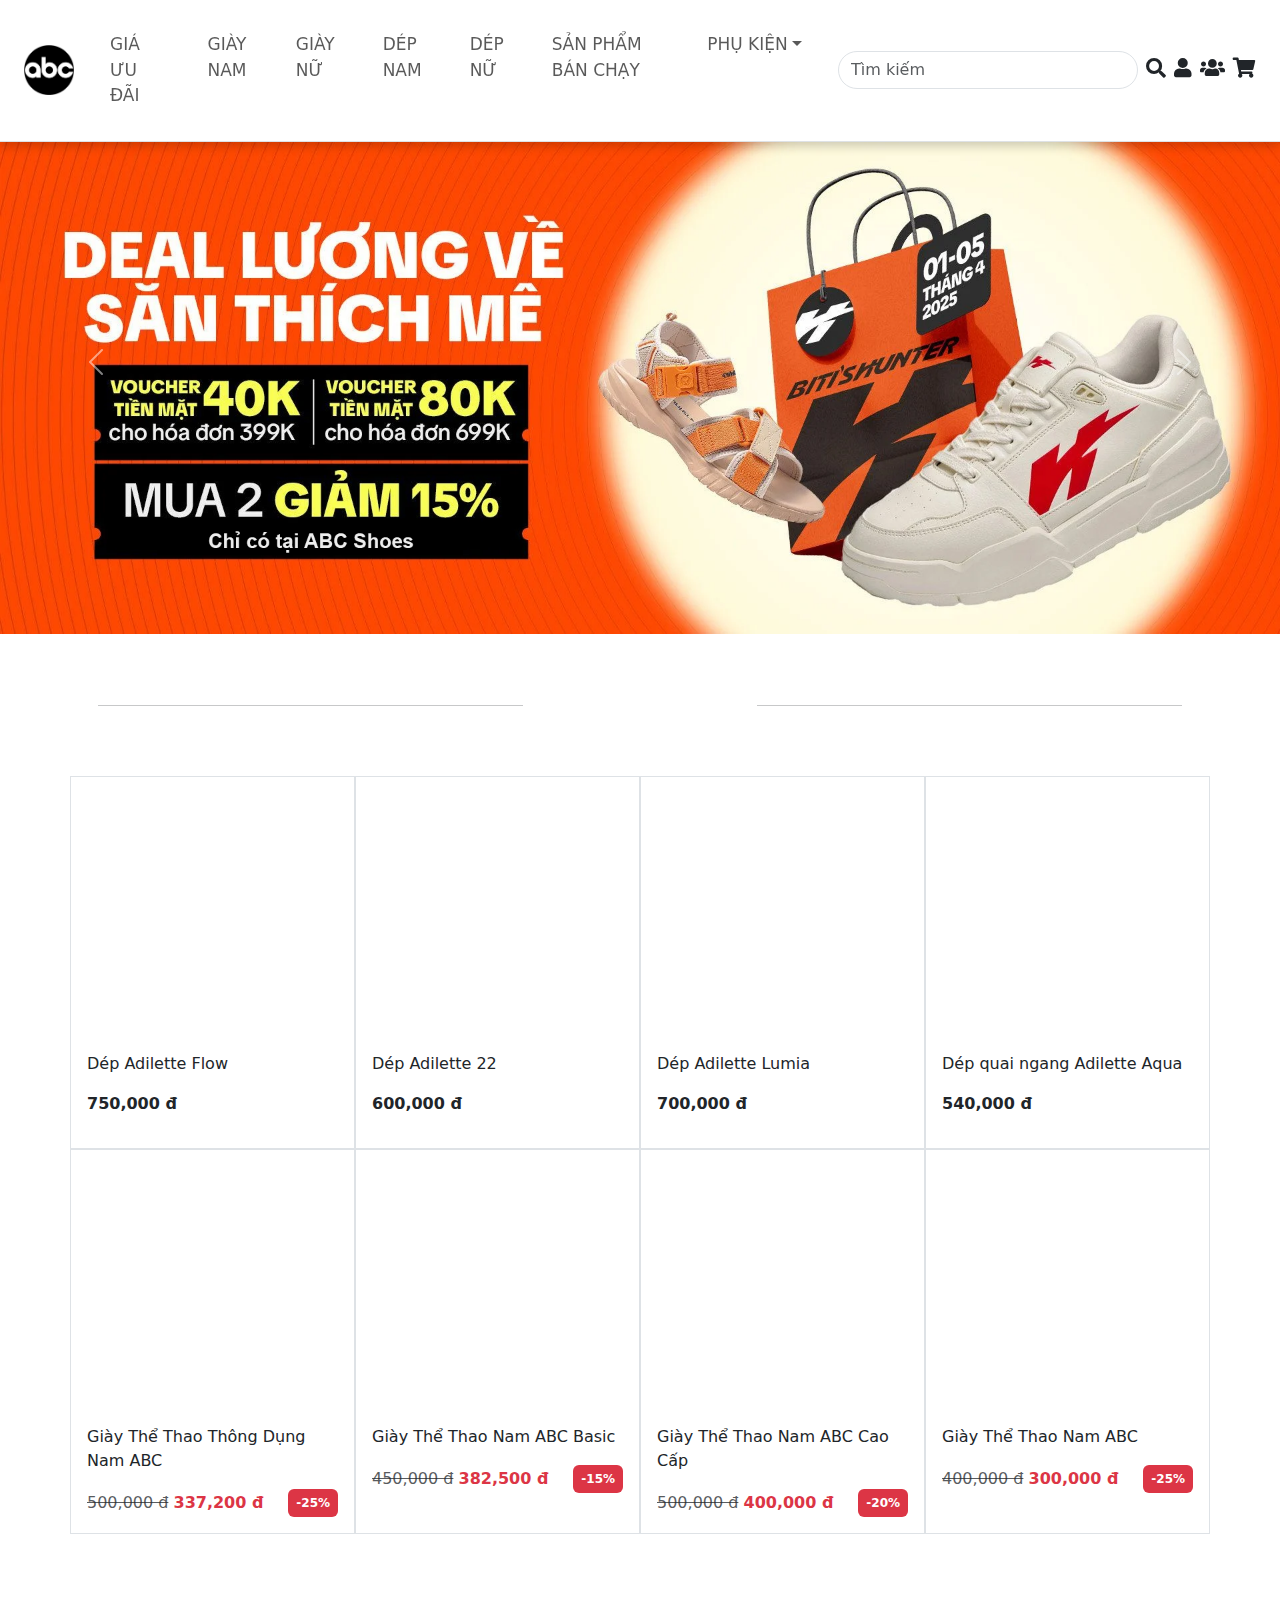
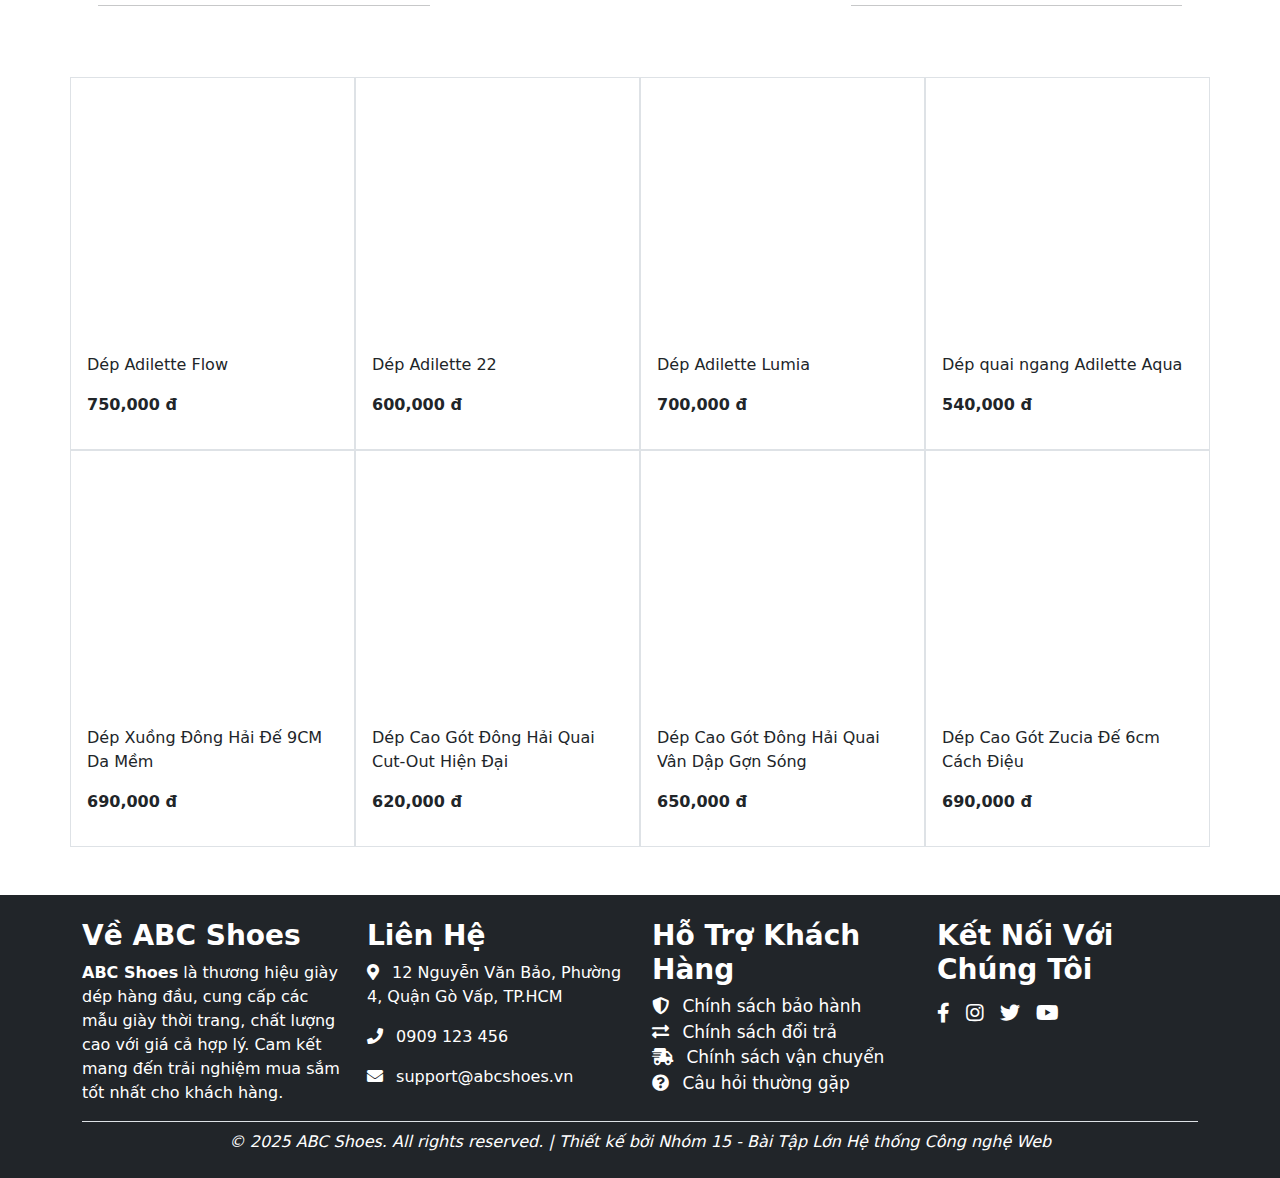
<file: index.html>
<!DOCTYPE html>
<html lang="en">

<head>
    <meta charset="utf-8" />
    <meta content="width=device-width, initial-scale=1.0" name="viewport" />
    <link rel="apple-touch-icon" sizes="180x180" href="FAVICON/apple-touch-icon.png">
    <link rel="icon" type="image/png" sizes="32x32" href="FAVICON/favicon-32x32.png">
    <link rel="icon" type="image/png" sizes="16x16" href="FAVICON/favicon-16x16.png">
    <link rel="manifest" href="FAVICON/site.webmanifest">
    <title>ABC Shoes - Trang Chủ</title>
    <link href="CSS/bootstrap.min.css" rel="stylesheet" />
    <link href="CSS/all.min.css" rel="stylesheet" />
    <link rel="stylesheet" href="CSS/css.css">
    <script src="JS/bootstrap.bundle.min.js"></script>
    <script src="JS/js.js"></script>
</head>

<body>
    <header class="fixed-top border-bottom bg-white">
        <div class="container-fluid d-flex justify-content-between align-items-center py-3 px-4">
            <div class="d-flex align-items-center">
                <button class="btn btn-outline-secondary d-lg-none me-2" type="button" data-bs-toggle="offcanvas"
                    data-bs-target="#mobileMenu">
                    ☰
                </button>
                <a class="navbar-brand" href="index.html">
                    <img src="IMAGE/logo.png" alt="Logo" class="logo" height="50" />
                </a>
            </div>

            <div class="offcanvas offcanvas-start" tabindex="-1" id="mobileMenu">
                <div class="offcanvas-header">
                    <h5 class="offcanvas-title">Menu</h5>
                    <button type="button" class="btn-close" data-bs-dismiss="offcanvas"></button>
                </div>
                <div class="offcanvas-body">
                    <ul class="navbar-nav">
                        <li class="nav-item">
                            <a class="nav-link" href="HTML/gia_uu_dai.html">GIÁ ƯU ĐÃI</a>
                        </li>
                        <li class="nav-item">
                            <a class="nav-link" href="HTML/giay_nam.html">GIÀY NAM</a>
                        </li>
                        <li class="nav-item">
                            <a class="nav-link" href="HTML/giay_nu.html">GIÀY NỮ</a>
                        </li>
                        <li class="nav-item">
                            <a class="nav-link" href="HTML/dep_nam.html">DÉP NAM</a>
                        </li>
                        <li class="nav-item">
                            <a class="nav-link" href="HTML/dep_nu.html">DÉP NỮ</a>
                        </li>
                        <li class="nav-item">
                            <a class="nav-link" href="HTML/san_pham_ban_chay.html">SẢN PHẨM BÁN CHẠY</a>
                        </li>
                        <li class="nav-item dropdown">
                            <a class="nav-link dropdown-toggle" href="#" data-bs-toggle="collapse"
                                data-bs-target="#submenu">PHỤ
                                KIỆN</a>
                            <div id="submenu" class="collapse">
                                <a class="nav-link" href="HTML/vo.html">Vớ</a>
                                <a class="nav-link" href="HTML/chai_ve_sinh_giay.html">Chai Vệ Sinh Giày</a>
                                <a class="nav-link" href="HTML/day_giay.html">Dây Giày</a>
                                <a class="nav-link" href="HTML/de_lot.html">Đế Lót</a>
                            </div>
                        </li>
                    </ul>
                </div>
            </div>

            <nav class="navbar navbar-expand-lg navbar-light w-100 d-none d-lg-block">
                <div class="container-fluid">
                    <ul class="navbar-nav d-flex flex-row justify-content-start">
                        <li class="nav-item">
                            <a class="nav-link mx-3" href="HTML/gia_uu_dai.html">GIÁ ƯU ĐÃI</a>
                        </li>
                        <li class="nav-item">
                            <a class="nav-link mx-3" href="HTML/giay_nam.html">GIÀY NAM</a>
                        </li>
                        <li class="nav-item">
                            <a class="nav-link mx-3" href="HTML/giay_nu.html">GIÀY NỮ</a>
                        </li>
                        <li class="nav-item">
                            <a class="nav-link mx-3" href="HTML/dep_nam.html">DÉP NAM</a>
                        </li>
                        <li class="nav-item">
                            <a class="nav-link mx-3" href="HTML/dep_nu.html">DÉP NỮ</a>
                        </li>
                        <li class="nav-item">
                            <a class="nav-link mx-3" href="HTML/san_pham_ban_chay.html">SẢN PHẨM BÁN CHẠY</a>
                        </li>
                        <li class="nav-item dropdown">
                            <a class="nav-link dropdown-toggle mx-3" href="#" data-bs-toggle="dropdown">PHỤ KIỆN</a>
                            <ul class="dropdown-menu">
                                <li><a class="dropdown-item" href="HTML/vo.html">Vớ</a></li>
                                <li>
                                    <a class="dropdown-item" href="HTML/chai_ve_sinh_giay.html">Chai Vệ Sinh Giày</a>
                                </li>
                                <li>
                                    <a class="dropdown-item" href="HTML/day_giay.html">Dây Giày</a>
                                </li>
                                <li>
                                    <a class="dropdown-item" href="HTML/de_lot.html">Đế Lót</a>
                                </li>
                            </ul>
                        </li>
                    </ul>
                </div>
            </nav>

            <div class="d-flex align-items-center">
                <!-- <input class="form-control me-2 w-100 w-sm-100" placeholder="Tìm kiếm" type="text" /> -->
                <input class="form-control me-2 d-none d-sm-block" placeholder="Tìm kiếm" type="text" />
                <input class="form-control me-2 w-100 d-block d-sm-none" placeholder="Tìm kiếm" type="text" />
                <a href="#" class="text-dark"><i class="fas fa-search"></i></a>
                <a href="HTML/dang_nhap.html" class="text-dark ms-2"><i class="fas fa-user"></i></a>
                <a href="HTML/danh_sach_dang_ky.html" class="text-dark ms-2"><i class="fas fa-users"></i></a>
                <a href="#" class="text-dark ms-2" id="cart-toggle"><i class="fas fa-shopping-cart"></i></a>
            </div>
        </div>
    </header>


    <!-- Hinh anh trang chu -->
    <div id="carouselId" class="carousel slide" data-bs-ride="carousel">
        <h2 id="title_carouselId" class="text-center fw-bold mt-4" style="font-size: clamp(1rem, 2.5vw, 2rem)" >ABC - AN TOÀN, BỨC PHÁ, CÁ TÍNH</h2>
        <div class="carousel-inner">
            <div class="carousel-item active">
                <img src="IMAGE/trangchu1.png" alt="banner1" class="img-fluid">
            </div>
            <div class="carousel-item">
                <img src="IMAGE/trangchu2.png" alt="banner2" class="img-fluid">
            </div>
        </div>
        <a class="carousel-control-prev" href="#carouselId" role="button" data-bs-slide="prev">
            <span class="carousel-control-prev-icon" aria-hidden="true"></span>
            <span class="visually-hidden">Previous</span>
        </a>
        <a class="carousel-control-next" href="#carouselId" role="button" data-bs-slide="next">
            <span class="carousel-control-next-icon" aria-hidden="true"></span>
            <span class="visually-hidden">Next</span>
        </a>
    </div>

    <main class="container py-5">
        <!-- Modal hiển thị chi tiết sản phẩm -->
        <div class="modal fade" id="productModal" tabindex="-1" aria-labelledby="productModalLabel" aria-hidden="true">
            <div class="modal-dialog modal-lg">
                <div class="modal-content">
                    <div class="modal-header">
                        <h3 class="modal-title w-100 text-center" id="productModalLabel">Thông tin sản phẩm</h3>
                        <button type="button" class="btn-close" data-bs-dismiss="modal" aria-label="Close"></button>
                    </div>
                    <div class="modal-body" id="productModalBody">
                        <!-- Nội dung sản phẩm sẽ được cập nhật bằng JavaScript -->
                    </div>
                </div>
            </div>
        </div>

        <div class="d-flex align-items-center mb-5">
            <hr class="flex-grow-1 mx-3">
            <h2 class="text-center fw-bold fade-in">GIÁ ƯU ĐÃI</h2>
            <hr class="flex-grow-1 mx-3">
        </div>
        <div class="row">
            <!-- Sản phẩm 5 -->
         <div class="col-md-3 col-6 border p-3 product-item">
            <img
              class="img-fluid product-image fade-scale"
              src="IMAGE/depnam/depnam11.jpg"
              alt="Dép Adilette Flow"
              data-name="Dép Adilette Flow"
              data-price="750000"
              data-description="Kết cấu slip-on thanh thoát giúp bạn dễ dàng xỏ vào và cởi ra. Với thiết kế siêu nhẹ mà bền chắc, đôi dép này chắc chắn sẽ trở thành lựa chọn hàng đầu của bạn cho những hành trình phiêu lưu mùa nóng"
              data-category="dep_nam"
              data-images='{"Đen":"IMAGE/depnam/depnam11.jpg", "Trắng":"IMAGE/depnam/depnam12.jpg", "Xám":"IMAGE/depnam/depnam13.jpg", "Đỏ":"IMAGE/depnam/depnam14.jpg"}'
            />
            <p class="mt-2">Dép Adilette Flow</p>
            <p class="fw-bold">750,000 đ</p>
          </div>
  
          <!-- Sản phẩm 6 -->
          <div class="col-md-3 col-6 border p-3 product-item">
            <img
              class="img-fluid product-image fade-scale"
              src="IMAGE/depnam/depnam22.jpg"
              alt="Dép Adilette 22"
              data-name="Dép Adilette 22"
              data-price="600000"
              data-description="Phiên bản cải tiến này mang thiết kế tương lai, lấy cảm hứng từ địa hình 3D, sẵn sàng đồng hành cùng bạn ở bất kỳ hành tinh nào. Được làm từ vật liệu tự nhiên và tái tạo, Adilette 22 thể hiện cam kết của adidas trong việc bảo vệ tài nguyên và chấm dứt rác thải nhựa"
              data-category="dep_nam"
              data-images='{"Đen":"IMAGE/depnam/depnam21.jpg", "Trắng":"IMAGE/depnam/depnam22.jpg", "Xám":"IMAGE/depnam/depnam23.jpg", "Đỏ":"IMAGE/depnam/depnam24.jpg"}'
            />
            <p class="mt-2">Dép Adilette 22</p>
            <p class="fw-bold">600,000 đ</p>
          </div>
  
          <!-- Sản phẩm 7 -->
          <div class="col-md-3 col-6 border p-3 product-item">
            <img
              class="img-fluid product-image fade-scale"
              src="IMAGE/depnam/depnam33.jpg"
              alt="Dép Adilette Lumia"
              data-name="Dép Adilette Lumia"
              data-price="700000"
              data-description="Lớp lót mềm mại giúp đôi chân bạn luôn thoải mái, cùng đế ngoài có rảnh uốn đảm bảo sải bước mượt mà. Thân dép bằng chất liệu tổng hợp nhanh khô để bạn có thể di chuyển từ hồ bơi ra công viên tới bất kỳ nơi đâu."
              data-category="dep_nam"
              data-images='{"Đen":"IMAGE/depnam/depnam31.jpg", "Trắng":"IMAGE/depnam/depnam32.jpg", "Xám":"IMAGE/depnam/depnam33.jpg", "Đỏ":"IMAGE/depnam/depnam34.jpg"}'
            />
            <p class="mt-2">Dép Adilette Lumia</p>
            <p class="fw-bold">700,000 đ</p>
          </div>
  
          <!-- Sản phẩm 8 -->
          <div class="col-md-3 col-6 border p-3 product-item">
            <img
              class="img-fluid product-image fade-scale"
              src="IMAGE/depnam/depnam44.jpg"
              alt="Dép quai ngang Adilette Aqua"
              data-name="Dép quai ngang Adilette Aqua"
              data-price="540000"
              data-description="Dép Adilette Aqua đã trở thành một trong những mẫu dép phổ biến nhất trên toàn cầu. Với thiết để mang thư giãn và thoải mái, mẫu dép quai ngang siêu nhẹ này có quai dép co giãn và thân dép ôm chân cho cảm giác sải chân được bước dài hơn"
              data-category="dep_nam"
              data-images='{"Đen":"IMAGE/depnam/depnam41.jpg", "Trắng":"IMAGE/depnam/depnam42.jpg", "Xám":"IMAGE/depnam/depnam43.jpg", "Đỏ":"IMAGE/depnam/depnam44.jpg"}'
            />
            <p class="mt-2">Dép quai ngang Adilette Aqua</p>
            <p class="fw-bold">540,000 đ</p>
          </div>

            <!-- Sản phẩm 1 -->
            <div class="col-lg-3 col-6 border p-3 product-item">
                <img class="img-fluid product-image fade-scale" src="IMAGE/giaynam/giaynam1.png"
                    alt="Giày Nam ABC 1234" data-name="Giày Nam ABC 1234" data-price="337200"
                    data-description="Giày thể thao nam ABC, chất liệu cao cấp, thoải mái và bền đẹp."
                    data-category="giay_nam" />
                <p class="mt-2">Giày Thể Thao Thông Dụng Nam ABC</p>
                <div class="d-flex justify-content-between align-items-center">
                    <p class="price mb-0">
                        <s class="text-muted">500,000 đ</s>
                        <span class="fw-bold text-danger">337,200 đ</span>
                    </p>
                    <span class="badge bg-danger text-white p-2 ms-2">-25%</span>
                </div>
            </div>

            <!-- Sản phẩm 2 -->
            <div class="col-lg-3 col-6 border p-3 product-item">
                <img class="img-fluid product-image fade-scale" src="IMAGE/giaynam/giaynam2.png"
                    alt="Giày Nam ABC 5678" data-name="Giày Nam ABC 5678" data-price="382500"
                    data-description="Giày thể thao nam ABC Basic, thiết kế đơn giản, phù hợp với mọi phong cách."
                    data-category="giay_nam" />
                <p class="mt-2">Giày Thể Thao Nam ABC Basic</p>
                <div class="d-flex justify-content-between align-items-center">
                    <p class="price mb-0">
                        <s class="text-muted">450,000 đ</s>
                        <span class="fw-bold text-danger">382,500 đ</span>
                    </p>
                    <span class="badge bg-danger text-white p-2 ms-2">-15%</span>
                </div>
            </div>

            <!-- Sản phẩm 3 -->
            <div class="col-lg-3 col-6 border p-3 product-item">
                <img class="img-fluid product-image fade-scale" src="IMAGE/giaynam/giaynam3.png"
                    alt="Giày Nam ABC 9101" data-name="Giày Nam ABC 9101" data-price="400000"
                    data-description="Giày thể thao nam ABC cao cấp, bền đẹp và phong cách." data-category="giay_nam" />
                <p class="mt-2">Giày Thể Thao Nam ABC Cao Cấp</p>
                <div class="d-flex justify-content-between align-items-center">
                    <p class="price mb-0">
                        <s class="text-muted">500,000 đ</s>
                        <span class="fw-bold text-danger">400,000 đ</span>
                    </p>
                    <span class="badge bg-danger text-white p-2 ms-2">-20%</span>
                </div>
            </div>

            <!-- Sản phẩm 4 -->
            <div class="col-lg-3 col-6 border p-3 product-item">
                <img class="img-fluid product-image fade-scale" src="IMAGE/giaynam/giaynam4.png"
                    alt="Giày Nam ABC 1121" data-name="Giày Nam ABC 1121" data-price="300000"
                    data-description="Giày thời trang nam ABC, phong cách trẻ trung và hiện đại."
                    data-category="giay_nam" />
                <p class="mt-2">Giày Thể Thao Nam ABC</p>
                <div class="d-flex justify-content-between align-items-center">
                    <p class="price mb-0">
                        <s class="text-muted">400,000 đ</s>
                        <span class="fw-bold text-danger">300,000 đ</span>
                    </p>
                    <span class="badge bg-danger text-white p-2 ms-2">-25%</span>
                </div>
            </div>
        </div>

        <div class="d-flex align-items-center my-5">
            <hr class="flex-grow-1 mx-3">
            <h2 class="fw-bold text-center fade-in">SẢN PHẨM BÁN CHẠY</h2>
            <hr class="flex-grow-1 mx-3">
        </div>


        <div class="row">
            <!-- Sản phẩm 5 -->
            <div class="col-md-3 col-6 border p-3 product-item">
                <img class="img-fluid product-image fade-scale" src="IMAGE/depnam/depnam11.jpg"
                    alt="Dép Adilette Flow" data-name="Dép Adilette Flow" data-price="750000"
                    data-description="Kết cấu slip-on thanh thoát giúp bạn dễ dàng xỏ vào và cởi ra. Với thiết kế siêu nhẹ mà bền chắc, đôi dép này chắc chắn sẽ trở thành lựa chọn hàng đầu của bạn cho những hành trình phiêu lưu mùa nóng"
                    data-category="dep_nam"
                    data-images='{"Đen":"../IMAGE/depnam/depnam11.jpg", "Trắng":"../IMAGE/depnam/depnam12.jpg", "Xám":"../IMAGE/depnam/depnam13.jpg", "Đỏ":"../IMAGE/depnam/depnam14.jpg"}' />
                <p class="mt-2">Dép Adilette Flow</p>
                <p class="fw-bold">750,000 đ</p>
            </div>

            <!-- Sản phẩm 6 -->
            <div class="col-md-3 col-6 border p-3 product-item">
                <img class="img-fluid product-image fade-scale" src="IMAGE/depnam/depnam22.jpg" alt="Dép Adilette 22"
                    data-name="Dép Adilette 22" data-price="600000"
                    data-description="Phiên bản cải tiến này mang thiết kế tương lai, lấy cảm hứng từ địa hình 3D, sẵn sàng đồng hành cùng bạn ở bất kỳ hành tinh nào. Được làm từ vật liệu tự nhiên và tái tạo, Adilette 22 thể hiện cam kết của adidas trong việc bảo vệ tài nguyên và chấm dứt rác thải nhựa"
                    data-category="dep_nam"
                    data-images='{"Đen":"../IMAGE/depnam/depnam21.jpg", "Trắng":"../IMAGE/depnam/depnam22.jpg", "Xám":"../IMAGE/depnam/depnam23.jpg", "Đỏ":"../IMAGE/depnam/depnam24.jpg"}' />
                <p class="mt-2">Dép Adilette 22</p>
                <p class="fw-bold">600,000 đ</p>
            </div>

            <!-- Sản phẩm 7 -->
            <div class="col-md-3 col-6 border p-3 product-item">
                <img class="img-fluid product-image fade-scale" src="IMAGE/depnam/depnam33.jpg"
                    alt="Dép Adilette Lumia" data-name="Dép Adilette Lumia" data-price="700000"
                    data-description="Lớp lót mềm mại giúp đôi chân bạn luôn thoải mái, cùng đế ngoài có rảnh uốn đảm bảo sải bước mượt mà. Thân dép bằng chất liệu tổng hợp nhanh khô để bạn có thể di chuyển từ hồ bơi ra công viên tới bất kỳ nơi đâu."
                    data-category="dep_nam"
                    data-images='{"Đen":"../IMAGE/depnam/depnam31.jpg", "Trắng":"../IMAGE/depnam/depnam32.jpg", "Xám":"../IMAGE/depnam/depnam33.jpg", "Đỏ":"../IMAGE/depnam/depnam34.jpg"}' />
                <p class="mt-2">Dép Adilette Lumia</p>
                <p class="fw-bold">700,000 đ</p>
            </div>

            <!-- Sản phẩm 8 -->
            <div class="col-md-3 col-6 border p-3 product-item">
                <img class="img-fluid product-image fade-scale" src="IMAGE/depnam/depnam44.jpg"
                    alt="Dép quai ngang Adilette Aqua" data-name="Dép quai ngang Adilette Aqua" data-price="540000"
                    data-description="Dép Adilette Aqua đã trở thành một trong những mẫu dép phổ biến nhất trên toàn cầu. Với thiết để mang thư giãn và thoải mái, mẫu dép quai ngang siêu nhẹ này có quai dép co giãn và thân dép ôm chân cho cảm giác sải chân được bước dài hơn"
                    data-category="dep_nam"
                    data-images='{"Đen":"../IMAGE/depnam/depnam41.jpg", "Trắng":"../IMAGE/depnam/depnam42.jpg", "Xám":"../IMAGE/depnam/depnam43.jpg", "Đỏ":"../IMAGE/depnam/depnam44.jpg"}' />
                <p class="mt-2">Dép quai ngang Adilette Aqua</p>
                <p class="fw-bold">540,000 đ</p>
            </div>

            <!-- Sản phẩm 7 -->
      <div class="col-md-3 col-6 border p-3 product-item">
        <img class="img-fluid product-image fade-scale" src="IMAGE/depnu/DepXuongDongHai/Den.jpg" alt="Dép Xuồng Đông Hải Đế 9CM Da Mềm"
          data-name="Dép Xuồng Đông Hải Đế 9CM Da Mềm" data-price="750000"
          data-description="Thiết kế slip-on đơn giản, tiện lợi cho bạn xỏ chân nhanh chóng và thoải mái. Đế cao 9cm làm từ chất liệu da mềm cao cấp, êm ái và nâng đỡ bàn chân tối ưu. Kết cấu nhẹ nhàng nhưng chắc chắn, dép phù hợp cho mọi hoạt động thường ngày, dạo phố hay du lịch. Mẫu mã thanh lịch, dễ phối đồ, là thứthứ không thể thiếu trong mùa hè sôi động!"
          data-category="dep_nu"/>
        <p class="mt-2">Dép Xuồng Đông Hải Đế 9CM Da Mềm</p>
        <p class="fw-bold">690,000 đ</p>
      </div>

      <!-- Sản phẩm 6 -->
      <div class="col-md-3 col-6 border p-3 product-item">
        <img class="img-fluid product-image fade-scale" src="IMAGE/depnu/DepCaoGoDongHaiQiauCut-out/Den.jpg" alt="Dép Cao Gót Đông Hải Quai Cut-Out Hiện Đại"
          data-name="Dép Cao Gót Đông Hải Quai Cut-Out Hiện Đại" data-price="750000"
          data-description="Dép cao gót Đông Hải với thiết kế quai kẹp cut-out cùng dây quai ngang hiện đại, mang lại cảm giác chắc chân khi sải bước. Gót nhọn mảnh cao 7cm tôn dáng và uyển chuyển trong từng bước đi."
          data-category="dep_nu"/>
        <p class="mt-2">Dép Cao Gót Đông Hải Quai Cut-Out Hiện Đại</p>
        <p class="fw-bold">620,000 đ</p>
      </div>

      <!-- Sản phẩm 7 -->
      <div class="col-md-3 col-6 border p-3 product-item">
        <img class="img-fluid product-image fade-scale" src="IMAGE/depnu/DepCaoGotDongHai/Den.jpg" alt="Dép Cao Gót Đông Hải Quai Vân Dập Gợn Sóng"
          data-name="Dép Cao Gót Đông Hải Quai Vân Dập Gợn Sóng" data-price="750000"
          data-description="Dép cao gót Đông Hải gây ấn tượng bởi tính hiện đại với phần quai ngang bản to vân gợn sóng làm điểm nhấn. Dép có những gam màu trung tính từ đen, kem, cafe phù hợp với nhiều phong cách thời trang khác nhau. Đồng thời, dép dễ sử dụng hàng ngày bởi đáp ứng đủ tiêu chí tiện dụng và thời trang."
          data-category="dep_nu"/>
        <p class="mt-2">Dép Cao Gót Đông Hải Quai Vân Dập Gợn Sóng</p>
        <p class="fw-bold">650,000 đ</p>
      </div>

      <!-- Sản phẩm 8 -->
      <div class="col-md-3 col-6 border p-3 product-item">
        <img class="img-fluid product-image fade-scale" src="IMAGE/depnu/DepCaoGotZucia/Den.jpg" alt="Dép Cao Gót Zucia Đế 6cm Cách Điệu"
          data-name="Dép Cao Gót Zucia Đế 6cm Cách Điệu" data-price="750000"
          data-description="Dép cao gót Zucia có thiết kế quai tròn phối khóa mạ vàng không lỗi mốt kết hợp phần đế 6cm giúp đôi chân trông thon dài, tôn dáng vô cùng. "
          data-category="dep_nu"/>
        <p class="mt-2">Dép Cao Gót Zucia Đế 6cm Cách Điệu</p>
        <p class="fw-bold">690,000 đ</p>
      </div>
        </div>
    </main>

    <!-- Giỏ hàng -->
    <div class="cart" id="cart">
        <div class="cart-header pt-2">
            <h5>Giỏ Hàng</h5>
            <button class="btn-close" id="cart-close"></button>
        </div>
        <div class="cart-body" id="cart-body">
            <p class="cart-empty pt-2">Giỏ hàng của bạn trống.</p>
        </div>
        <div class="cart-footer">
            <strong>Tổng: <span id="cart-total">0</span> đ</strong>
            <button class="btn btn-primary float-end" id="checkout-btn">
                Thanh toán
            </button>
        </div>
    </div>


    <footer class="bg-dark text-white py-4">
        <div class="container">
            <div class="row">
                <div class="col-md-3">
                    <h3 class="fw-bold">Về ABC Shoes</h3>
                    <p>
                        <strong>ABC Shoes</strong> là thương hiệu giày dép hàng đầu, cung cấp các mẫu giày thời trang,
                        chất lượng cao với giá cả hợp lý. Cam kết mang đến trải nghiệm mua sắm tốt nhất cho khách hàng.
                    </p>
                </div>

                <div class="col-md-3">
                    <h3 class="fw-bold">Liên Hệ</h3>
                    <p><i class="fas fa-map-marker-alt me-2"></i> 12 Nguyễn Văn Bảo, Phường 4, Quận Gò Vấp, TP.HCM</p>
                    <p><i class="fas fa-phone me-2"></i> 0909 123 456</p>
                    <p><i class="fas fa-envelope me-2"></i> support@abcshoes.vn</p>
                </div>

                <div class="col-md-3">
                    <h3 class="fw-bold">Hỗ Trợ Khách Hàng</h3>
                    <ul class="list-unstyled">
                        <li><a class="text-white" href="#"><i class="fas fa-shield-alt me-2"></i> Chính sách bảo
                                hành</a></li>
                        <li><a class="text-white" href="#"><i class="fas fa-exchange-alt me-2"></i> Chính sách đổi
                                trả</a></li>
                        <li><a class="text-white" href="#"><i class="fas fa-shipping-fast me-2"></i> Chính sách vận
                                chuyển</a></li>
                        <li><a class="text-white" href="#"><i class="fas fa-question-circle me-2"></i> Câu hỏi thường
                                gặp</a></li>
                    </ul>
                </div>

                <div class="col-md-3">
                    <h3 class="fw-bold">Kết Nối Với Chúng Tôi</h3>
                    <div class="d-flex">
                        <a class="text-white me-3 fs-4" href="#"><i class="fab fa-facebook-f"></i></a>
                        <a class="text-white me-3 fs-4" href="#"><i class="fab fa-instagram"></i></a>
                        <a class="text-white me-3 fs-4" href="#"><i class="fab fa-twitter"></i></a>
                        <a class="text-white fs-4" href="#"><i class="fab fa-youtube"></i></a>
                    </div>
                </div>
            </div>

            <div class="border-top pt-2 text-center">
                <p class="mb-0 fst-italic">© 2025 ABC Shoes. All rights reserved. | Thiết kế bởi Nhóm 15 - Bài Tập Lớn
                    Hệ thống Công nghệ Web
                </p>
            </div>
        </div>
    </footer>

    <!-- Modal cảnh báo -->
    <div class="modal fade" id="errorModal" tabindex="-1" aria-hidden="true">
        <div class="modal-dialog modal-dialog-centered">
            <div class="modal-content">
                <div class="modal-body text-center py-4">
                    <i class="fas fa-exclamation-triangle text-danger fs-1 mb-3"></i>
                    <h4 class="text-danger">Vui lòng chọn đầy đủ màu và size trước khi tiếp tục!</h4>
                </div>
            </div>
        </div>
    </div>

    <!-- Modal thông báo -->
    <div class="modal fade" id="cartNotification" tabindex="-1" aria-hidden="true">
        <div class="modal-dialog modal-dialog-centered">
            <div class="modal-content">
                <div class="modal-body text-center py-4">
                    <i class="fas fa-check-circle text-success fs-1 mb-3"></i>
                    <h4>Thêm vào giỏ hàng thành công!</h4>
                </div>
            </div>
        </div>
    </div>

    <!-- Thêm sau modal cảnh báo -->
    <div class="modal fade" id="successModal" tabindex="-1" aria-hidden="true">
        <div class="modal-dialog modal-dialog-centered">
            <div class="modal-content">
                <div class="modal-body text-center py-4">
                    <i class="fas fa-check-circle text-success fs-1 mb-3"></i>
                    <h4 class="text-success mb-3">Thanh toán thành công!</h4>
                    <p>Cảm ơn bạn đã mua hàng tại ABC Shoes</p>
                </div>
            </div>
        </div>
    </div>

    <!-- Modal thông báo giỏ hàng trống -->
    <div class="modal fade" id="emptyCartModal" tabindex="-1">
    <div class="modal-dialog">
        <div class="modal-content">
        <div class="modal-header">
            <h3 class="modal-title">Thông báo</h3>
            <button type="button" class="btn-close" data-bs-dismiss="modal"></button>
        </div>
        <div class="modal-body">
            Chưa có sản phẩm trong giỏ hàng!
        </div>
        <div class="modal-footer">
            <button type="button" class="btn btn-secondary" data-bs-dismiss="modal">Đóng</button>
        </div>
        </div>
    </div>
    </div>

    <!-- Trong phần modal thanh toán -->
    <div class="modal fade" id="checkoutModal" tabindex="-1" aria-labelledby="checkoutModalLabel" aria-hidden="true">
        <div class="modal-dialog modal-lg">
            <div class="modal-content">
                <div class="modal-header">
                    <h5 class="modal-title">Xác nhận đơn hàng</h5>
                    <button type="button" class="btn-close" data-bs-dismiss="modal"></button>
                </div>
                <div class="modal-body">
                    <div class="row">
                        <div class="col-md-6">
                            <h6>Thông tin sản phẩm:</h6>
                            <div id="checkout-items"></div>
                            <hr>
                            <h6>Tổng cộng: <span id="checkout-total">0</span> đ</h6>
                        </div>
                        
                        <div class="col-md-6">
                            <h6>Thông tin thanh toán:</h6>
                            <form id="paymentForm">
                                <div class="mb-3">
                                    <label class="form-label">Họ tên</label>
                                    <input type="text" class="form-control" id="checkoutFullname" required>
                                    <div class="invalid-feedback"></div>
                                </div>
                                <div class="mb-3">
                                    <label class="form-label">Địa chỉ</label>
                                    <input type="text" class="form-control" id="checkoutAddress" required>
                                    <div class="invalid-feedback"></div>
                                </div>
                                <div class="mb-3">
                                    <label class="form-label">Số điện thoại</label>
                                    <input type="tel" class="form-control" id="checkoutPhone" required>
                                    <div class="invalid-feedback"></div>
                                </div>
                                <div class="mb-3">
                                    <label class="form-label">Phương thức thanh toán</label>
                                    <select class="form-select" id="checkoutPayment" required>
                                        <option value="">Chọn phương thức</option>
                                        <option>COD</option>
                                        <option>Chuyển khoản</option>
                                        <option>Ví điện tử</option>
                                    </select>
                                    <div class="invalid-feedback"></div>
                                </div>
                            </form>
                        </div>
                    </div>
                </div>
                <div class="modal-footer">
                    <button type="button" class="btn btn-secondary" data-bs-dismiss="modal">Đóng</button>
                    <button type="submit" class="btn btn-primary" form="paymentForm">Xác nhận thanh toán</button>
                </div>
            </div>
        </div>
</body>

</html>
</file>
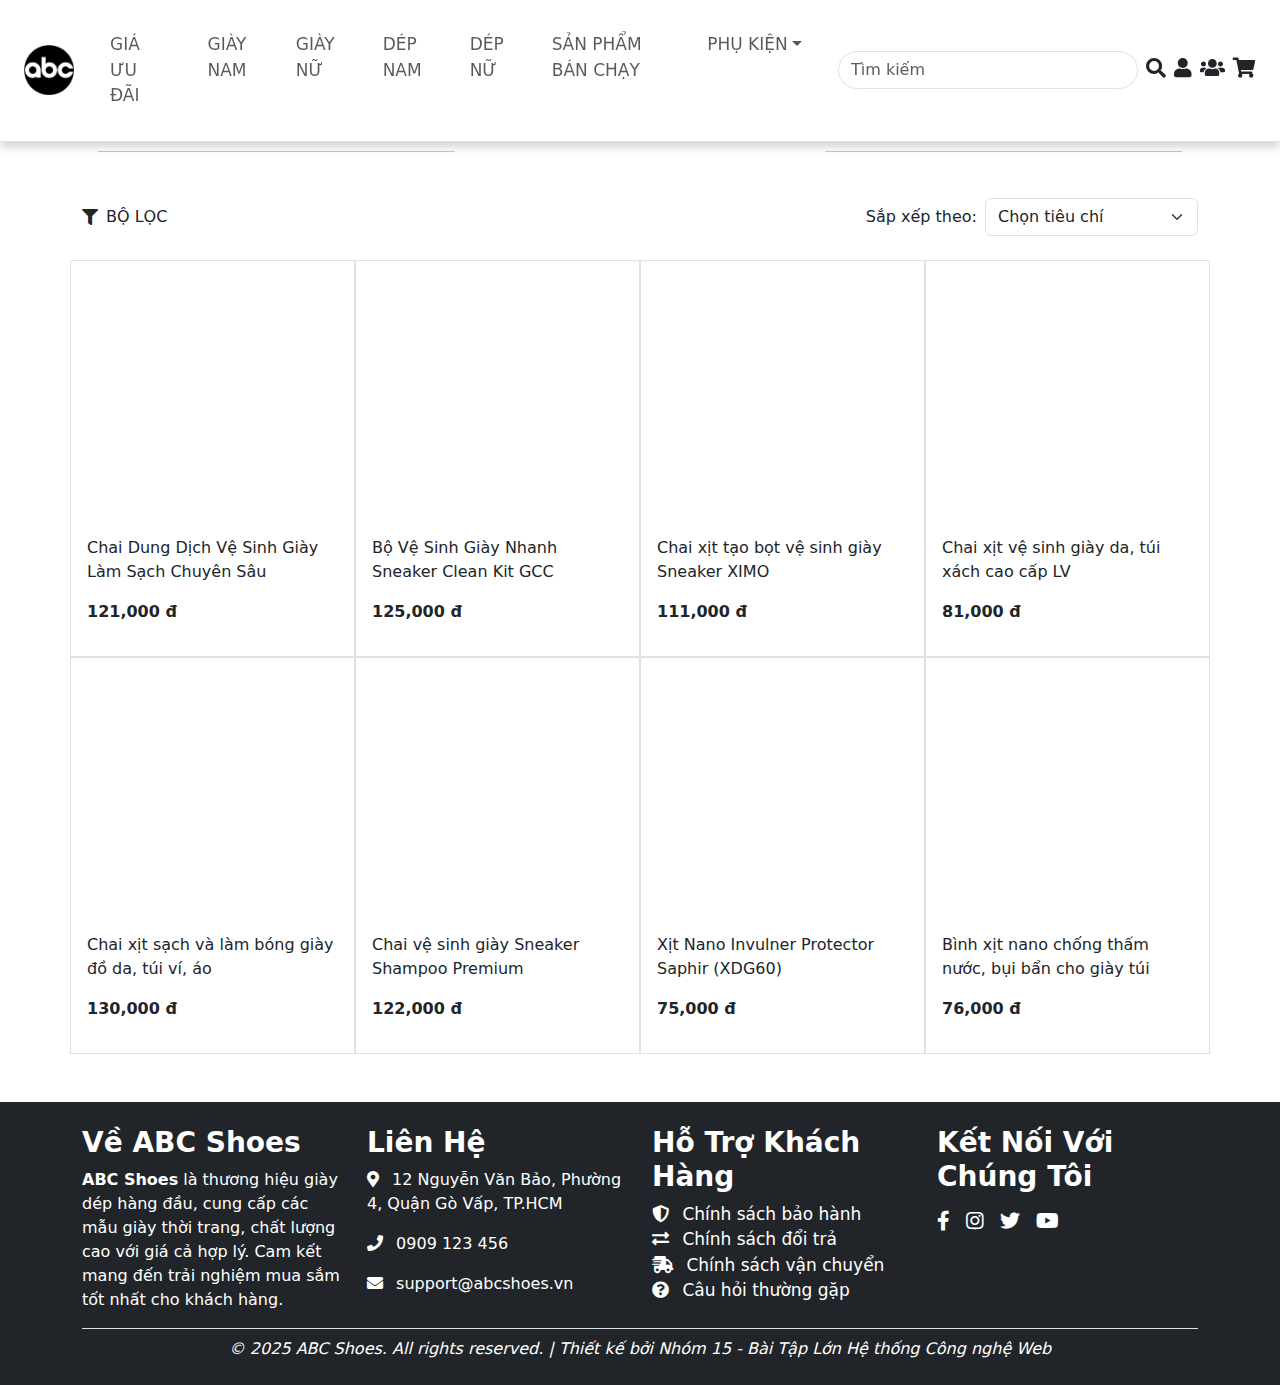
<file: HTML/chai_ve_sinh_giay.html>
<!DOCTYPE html>
<html lang="en">

<head>
  <meta charset="utf-8" />
  <meta content="width=device-width, initial-scale=1.0" name="viewport" />
  <link rel="apple-touch-icon" sizes="180x180" href="../FAVICON/apple-touch-icon.png">
  <link rel="icon" type="image/png" sizes="32x32" href="../FAVICON/favicon-32x32.png">
  <link rel="icon" type="image/png" sizes="16x16" href="../FAVICON/favicon-16x16.png">
  <link rel="manifest" href="../FAVICON/site.webmanifest">
  <title>ABC Shoes - Chai Vệ Sinh Giày</title>
  <link href="../CSS/bootstrap.min.css" rel="stylesheet" />
  <link href="../CSS/all.min.css" rel="stylesheet" />
  <link rel="stylesheet" href="../CSS/css.css" />
  <script src="../JS/bootstrap.bundle.min.js"></script>
  <script src="../JS/js.js"></script>
</head>

<body>
  <header class="fixed-top border-bottom bg-white">
    <div class="container-fluid d-flex justify-content-between align-items-center py-3 px-4">
      <div class="d-flex align-items-center">
        <button class="btn btn-outline-secondary d-lg-none me-2" type="button" data-bs-toggle="offcanvas"
          data-bs-target="#mobileMenu">
          ☰
        </button>
        <a class="navbar-brand" href="../index.html">
          <img src="../IMAGE/logo.png" alt="Logo" class="logo" height="50" />
        </a>
      </div>

      <div class="offcanvas offcanvas-start" tabindex="-1" id="mobileMenu">
        <div class="offcanvas-header">
          <h5 class="offcanvas-title">Menu</h5>
          <button type="button" class="btn-close" data-bs-dismiss="offcanvas"></button>
        </div>
        <div class="offcanvas-body">
          <ul class="navbar-nav">
            <li class="nav-item">
              <a class="nav-link" href="gia_uu_dai.html">GIÁ ƯU ĐÃI</a>
            </li>
            <li class="nav-item">
              <a class="nav-link" href="giay_nam.html">GIÀY NAM</a>
            </li>
            <li class="nav-item">
              <a class="nav-link" href="giay_nu.html">GIÀY NỮ</a>
            </li>
            <li class="nav-item">
              <a class="nav-link" href="dep_nam.html">DÉP NAM</a>
            </li>
            <li class="nav-item">
              <a class="nav-link" href="dep_nu.html">DÉP NỮ</a>
            </li>
            <li class="nav-item">
              <a class="nav-link" href="san_pham_ban_chay.html">SẢN PHẨM BÁN CHẠY</a>
            </li>
            <li class="nav-item dropdown">
              <a class="nav-link dropdown-toggle" href="#" data-bs-toggle="collapse" data-bs-target="#submenu">PHỤ
                KIỆN</a>
              <div id="submenu" class="collapse">
                <a class="nav-link" href="vo.html">Vớ</a>
                <a class="nav-link" href="chai_ve_sinh_giay.html">Chai Vệ Sinh Giày</a>
                <a class="nav-link" href="day_giay.html">Dây Giày</a>
                <a class="nav-link" href="de_lot.html">Đế Lót</a>
              </div>
            </li>
          </ul>
        </div>
      </div>

      <nav class="navbar navbar-expand-lg navbar-light w-100 d-none d-lg-block">
        <div class="container-fluid">
          <ul class="navbar-nav d-flex flex-row justify-content-start">
            <li class="nav-item">
              <a class="nav-link mx-3" href="gia_uu_dai.html">GIÁ ƯU ĐÃI</a>
            </li>
            <li class="nav-item">
              <a class="nav-link mx-3" href="giay_nam.html">GIÀY NAM</a>
            </li>
            <li class="nav-item">
              <a class="nav-link mx-3" href="giay_nu.html">GIÀY NỮ</a>
            </li>
            <li class="nav-item">
              <a class="nav-link mx-3" href="dep_nam.html">DÉP NAM</a>
            </li>
            <li class="nav-item">
              <a class="nav-link mx-3" href="dep_nu.html">DÉP NỮ</a>
            </li>
            <li class="nav-item">
              <a class="nav-link mx-3" href="san_pham_ban_chay.html">SẢN PHẨM BÁN CHẠY</a>
            </li>
            <li class="nav-item dropdown">
              <a class="nav-link dropdown-toggle mx-3" href="#" data-bs-toggle="dropdown">PHỤ KIỆN</a>
              <ul class="dropdown-menu">
                <li><a class="dropdown-item" href="vo.html">Vớ</a></li>
                <li>
                  <a class="dropdown-item" href="chai_ve_sinh_giay.html">Chai Vệ Sinh Giày</a>
                </li>
                <li>
                  <a class="dropdown-item" href="day_giay.html">Dây Giày</a>
                </li>
                <li>
                  <a class="dropdown-item" href="de_lot.html">Đế Lót</a>
                </li>
              </ul>
            </li>
          </ul>
        </div>
      </nav>

      <div class="d-flex align-items-center">
        <input class="form-control me-2 d-none d-sm-block" placeholder="Tìm kiếm" type="text" />
        <input class="form-control me-2 w-100 d-block d-sm-none" placeholder="Tìm kiếm" type="text" />
        <a href="#" class="text-dark"><i class="fas fa-search"></i></a>
        <a href="dang_nhap.html" class="text-dark ms-2"><i class="fas fa-user"></i></a>
        <a href="danh_sach_dang_ky.html" class="text-dark ms-2"><i class="fas fa-users"></i></a>
        <a href="#" class="text-dark ms-2" id="cart-toggle"><i class="fas fa-shopping-cart"></i></a>
      </div>
    </div>
  </header>

  <main class="container py-5" style="margin-top: 80px">
    <!-- Modal hiển thị chi tiết sản phẩm -->
    <div class="modal fade" id="productModal" tabindex="-1" aria-labelledby="productModalLabel" aria-hidden="true">
      <div class="modal-dialog modal-lg">
        <div class="modal-content">
          <div class="modal-header">
            <h3 class="modal-title w-100 text-center" id="productModalLabel">
              Thông tin sản phẩm
            </h3>
            <button type="button" class="btn-close" data-bs-dismiss="modal" aria-label="Close"></button>
          </div>
          <div class="modal-body" id="productModalBody">
            <!-- Nội dung sản phẩm sẽ được cập nhật bằng JavaScript -->
          </div>
        </div>
      </div>
    </div>

    <div class="d-flex align-items-center mb-4">
      <hr class="flex-grow-1 mx-3" />
      <h2 class="text-center fw-bold fade-in">CHAI VỆ SINH GIÀY</h2>
      <hr class="flex-grow-1 mx-3" />
    </div>
    <div class="d-flex justify-content-between align-items-center mb-4">
      <div class="d-flex align-items-center">
        <i class="fas fa-filter"></i>
        <span class="ms-2">BỘ LỌC</span>
      </div>
      <div class="d-flex align-items-center">
        <span class="me-2">Sắp xếp theo:</span>
        <select class="form-select w-auto">
          <option value="default">Chọn tiêu chí</option>
          <option value="price-asc">Giá thấp đến cao</option>
          <option value="price-desc">Giá cao đến thấp</option>
          <option value="name-asc">Tên A → Z</option>
          <option value="name-desc">Tên Z → A</option>
          <option value="newest">Mới nhất</option>
          <option value="bestseller">Bán chạy nhất</option>
          <option value="discount">Giảm giá nhiều nhất</option>
        </select>
      </div>
    </div>
    <div class="row">
      <!-- Sản phẩm 1 -->
      <div class="col-lg-3 col-6 border p-3 product-item">
        <img class="img-fluid product-image fade-scale" src="../IMAGE/chaivesinhgiay/cvsg1.png"
          alt="Chai Dung Dịch Vệ Sinh Giày Làm Sạch Chuyên Sâu"
          data-name="Chai Dung Dịch Vệ Sinh Giày Làm Sạch Chuyên Sâu" data-price="121000 đ"
          data-description="Chai Dung Dịch Vệ Sinh giày làm sạch chuyên sâu giúp làm sạch giày hiệu quả, an toàn cho chất liệu và giữ giày luôn như mới." />
        <p class="mt-2">Chai Dung Dịch Vệ Sinh Giày Làm Sạch Chuyên Sâu</p>
        <p class="fw-bold">121,000 đ</p>
      </div>

      <!-- Sản phẩm 2 -->
      <div class="col-lg-3 col-6 border p-3 product-item">
        <img class="img-fluid product-image fade-scale" src="../IMAGE/chaivesinhgiay/cvsg2.png"
          alt="Bộ Vệ Sinh Giày Nhanh Sneaker Clean Kit GCC" data-name="Bộ Vệ Sinh Giày Nhanh Sneaker Clean Kitsss GCC"
          data-price="125000 đ"
          data-description="Giúp làm sạch giày hiệu quả, an toàn cho chất liệu và giữ giày luôn như mới." />
        <p class="mt-2">Bộ Vệ Sinh Giày Nhanh Sneaker Clean Kit GCC</p>
        <p class="fw-bold">125,000 đ</p>
      </div>

      <!-- Sản phẩm 3 -->
      <div class="col-lg-3 col-6 border p-3 product-item">
        <img class="img-fluid product-image fade-scale" src="../IMAGE/chaivesinhgiay/cvsg3.png"
          alt="Chai xịt tạo bọt vệ sinh giày Sneaker XIMO" data-name="Chai xịt tạo bọt vệ sinh giày Sneaker XIMO"
          data-price="111000 đ"
          data-description="Giúp làm sạch giày hiệu quả, an toàn cho chất liệu và giữ giày luôn như mới." />
        <p class="mt-2">Chai xịt tạo bọt vệ sinh giày Sneaker XIMO</p>
        <p class="fw-bold">111,000 đ</p>
      </div>

      <!-- Sản phẩm 4 -->
      <div class="col-lg-3 col-6 border p-3 product-item">
        <img class="img-fluid product-image fade-scale" src="../IMAGE/chaivesinhgiay/cvsg4.png"
          alt="Chai xịt vệ sinh giày da, túi xách cao cấp LV" data-name="Chai xịt vệ sinh giày da, túi xách cao cấp LV"
          data-price="81000 đ"
          data-description="Giúp làm sạch giày hiệu quả, an toàn cho chất liệu và giữ giày luôn như mới." />
        <p class="mt-2">Chai xịt vệ sinh giày da, túi xách cao cấp LV</p>
        <p class="fw-bold">81,000 đ</p>
      </div>

      <!-- Sản phẩm 5 -->
      <div class="col-lg-3 col-6 border p-3 product-item">
        <img class="img-fluid product-image fade-scale" src="../IMAGE/chaivesinhgiay/cvsg5.png"
          alt="Chai xịt sạch và làm bóng giày đồ da, túi ví, áo"
          data-name="Chai xịt sạch và làm bóng giày đồ da, túi ví, áo" data-price="130000 đ"
          data-description="Giúp làm sạch giày hiệu quả, an toàn cho chất liệu và giữ giày luôn như mới." />
        <p class="mt-2">Chai xịt sạch và làm bóng giày đồ da, túi ví, áo</p>
        <p class="fw-bold">130,000 đ</p>
      </div>

      <!-- Sản phẩm 6 -->
      <div class="col-lg-3 col-6 border p-3 product-item">
        <img class="img-fluid product-image fade-scale" src="../IMAGE/chaivesinhgiay/cvsg6.png"
          alt="Chai vệ sinh giày Sneaker Shampoo Premium" data-name="Chai vệ sinh giày Sneaker Shampoo Premium"
          data-price="122000 đ"
          data-description="Giúp làm sạch giày hiệu quả, an toàn cho chất liệu và giữ giày luôn như mới." />
        <p class="mt-2">Chai vệ sinh giày Sneaker Shampoo Premium</p>
        <p class="fw-bold">122,000 đ</p>
      </div>

      <!-- Sản phẩm 7 -->
      <div class="col-lg-3 col-6 border p-3 product-item">
        <img class="img-fluid product-image fade-scale" src="../IMAGE/chaivesinhgiay/cvsg7.png"
          alt="Xịt Nano Invulner Protector Saphir (XDG60)" data-name="Xịt Nano Invulner Protector Saphir (XDG60)"
          data-price="75000 đ"
          data-description="Giúp làm sạch giày hiệu quả, an toàn cho chất liệu và giữ giày luôn như mới." />
        <p class="mt-2">Xịt Nano Invulner Protector Saphir (XDG60)</p>
        <p class="fw-bold">75,000 đ</p>
      </div>

      <!-- Sản phẩm 8 -->
      <div class="col-lg-3 col-6 border p-3 product-item">
        <img class="img-fluid product-image fade-scale" src="../IMAGE/chaivesinhgiay/cvsg8.png"
          alt="Bình xịt nano chống thấm nước, bụi bẩn cho giày túi"
          data-name="Bình xịt nano chống thấm nước, bụi bẩn cho giày túi" data-price="76000 đ"
          data-description="Giúp làm sạch giày hiệu quả, an toàn cho chất liệu và giữ giày luôn như mới." />
        <p class="mt-2">Bình xịt nano chống thấm nước, bụi bẩn cho giày túi</p>
        <p class="fw-bold">76,000 đ</p>
      </div>


    </div>
  </main>

  <!-- Giỏ hàng -->
  <div class="cart" id="cart">
    <div class="cart-header pt-2">
      <h5>Giỏ Hàng</h5>
      <button class="btn-close" id="cart-close"></button>
    </div>
    <div class="cart-body" id="cart-body">
      <p class="cart-empty pt-2">Giỏ hàng của bạn trống.</p>
    </div>
    <div class="cart-footer">
      <strong>Tổng: <span id="cart-total">0</span> đ</strong>
      <button class="btn btn-primary float-end" id="checkout-btn">
        Thanh toán
      </button>
    </div>
  </div>

  <footer class="bg-dark text-white py-4">
    <div class="container">
      <div class="row">
        <div class="col-md-3">
          <h3 class="fw-bold">Về ABC Shoes</h3>
          <p>
            <strong>ABC Shoes</strong> là thương hiệu giày dép hàng đầu, cung cấp các mẫu giày thời trang,
            chất lượng cao với giá cả hợp lý. Cam kết mang đến trải nghiệm mua sắm tốt nhất cho khách hàng.
          </p>
        </div>

        <div class="col-md-3">
          <h3 class="fw-bold">Liên Hệ</h3>
          <p><i class="fas fa-map-marker-alt me-2"></i> 12 Nguyễn Văn Bảo, Phường 4, Quận Gò Vấp, TP.HCM</p>
          <p><i class="fas fa-phone me-2"></i> 0909 123 456</p>
          <p><i class="fas fa-envelope me-2"></i> support@abcshoes.vn</p>
        </div>

        <div class="col-md-3">
          <h3 class="fw-bold">Hỗ Trợ Khách Hàng</h3>
          <ul class="list-unstyled">
            <li><a class="text-white" href="#"><i class="fas fa-shield-alt me-2"></i> Chính sách bảo hành</a></li>
            <li><a class="text-white" href="#"><i class="fas fa-exchange-alt me-2"></i> Chính sách đổi trả</a></li>
            <li><a class="text-white" href="#"><i class="fas fa-shipping-fast me-2"></i> Chính sách vận chuyển</a></li>
            <li><a class="text-white" href="#"><i class="fas fa-question-circle me-2"></i> Câu hỏi thường gặp</a></li>
          </ul>
        </div>

        <div class="col-md-3">
          <h3 class="fw-bold">Kết Nối Với Chúng Tôi</h3>
          <div class="d-flex">
            <a class="text-white me-3 fs-4" href="#"><i class="fab fa-facebook-f"></i></a>
            <a class="text-white me-3 fs-4" href="#"><i class="fab fa-instagram"></i></a>
            <a class="text-white me-3 fs-4" href="#"><i class="fab fa-twitter"></i></a>
            <a class="text-white fs-4" href="#"><i class="fab fa-youtube"></i></a>
          </div>
        </div>
      </div>

      <div class="border-top pt-2 text-center">
        <p class="mb-0 fst-italic">© 2025 ABC Shoes. All rights reserved. | Thiết kế bởi Nhóm 15 - Bài Tập Lớn
          Hệ thống Công nghệ Web
        </p>
      </div>
    </div>
  </footer>

  <!-- Modal thông báo -->
  <div class="modal fade" id="cartNotification" tabindex="-1" aria-hidden="true">
    <div class="modal-dialog modal-dialog-centered">
      <div class="modal-content">
        <div class="modal-body text-center py-4">
          <i class="fas fa-check-circle text-success fs-1 mb-3"></i>
          <h4>Thêm vào giỏ hàng thành công!</h4>
        </div>
      </div>
    </div>
  </div>

  <!-- Modal thông báo giỏ hàng trống -->
  <div class="modal fade" id="emptyCartModal" tabindex="-1">
    <div class="modal-dialog">
      <div class="modal-content">
        <div class="modal-header">
          <h3 class="modal-title">Thông báo</h3>
          <button type="button" class="btn-close" data-bs-dismiss="modal"></button>
        </div>
        <div class="modal-body">
          Chưa có sản phẩm trong giỏ hàng!
        </div>
        <div class="modal-footer">
          <button type="button" class="btn btn-secondary" data-bs-dismiss="modal">Đóng</button>
        </div>
      </div>
    </div>
  </div>

  <!-- Thêm sau modal cảnh báo -->
  <div class="modal fade" id="successModal" tabindex="-1" aria-hidden="true">
    <div class="modal-dialog modal-dialog-centered">
      <div class="modal-content">
        <div class="modal-body text-center py-4">
          <i class="fas fa-check-circle text-success fs-1 mb-3"></i>
          <h4 class="text-success mb-3">Thanh toán thành công!</h4>
          <p>Cảm ơn bạn đã mua hàng tại ABC Shoes</p>
        </div>
      </div>
    </div>
  </div>

  <!-- Trong phần modal thanh toán -->
  <div class="modal fade" id="checkoutModal" tabindex="-1" aria-labelledby="checkoutModalLabel" aria-hidden="true">
    <div class="modal-dialog modal-lg">
      <div class="modal-content">
        <div class="modal-header">
          <h5 class="modal-title">Xác nhận đơn hàng</h5>
          <button type="button" class="btn-close" data-bs-dismiss="modal"></button>
        </div>
        <div class="modal-body">
          <div class="row">
            <div class="col-md-6">
              <h6>Thông tin sản phẩm:</h6>
              <div id="checkout-items"></div>
              <hr>
              <h6>Tổng cộng: <span id="checkout-total">0</span> đ</h6>
            </div>

            <div class="col-md-6">
              <h6>Thông tin thanh toán:</h6>
              <form id="paymentForm">
                <div class="mb-3">
                  <label class="form-label">Họ tên</label>
                  <input type="text" class="form-control" id="checkoutFullname" required>
                  <div class="invalid-feedback"></div>
                </div>
                <div class="mb-3">
                  <label class="form-label">Địa chỉ</label>
                  <input type="text" class="form-control" id="checkoutAddress" required>
                  <div class="invalid-feedback"></div>
                </div>
                <div class="mb-3">
                  <label class="form-label">Số điện thoại</label>
                  <input type="tel" class="form-control" id="checkoutPhone" required>
                  <div class="invalid-feedback"></div>
                </div>
                <div class="mb-3">
                  <label class="form-label">Phương thức thanh toán</label>
                  <select class="form-select" id="checkoutPayment" required>
                    <option value="">Chọn phương thức</option>
                    <option>COD</option>
                    <option>Chuyển khoản</option>
                    <option>Ví điện tử</option>
                  </select>
                  <div class="invalid-feedback"></div>
                </div>
              </form>
            </div>
          </div>
        </div>
        <div class="modal-footer">
          <button type="button" class="btn btn-secondary" data-bs-dismiss="modal">Đóng</button>
          <button type="submit" class="btn btn-primary" form="paymentForm">Xác nhận thanh toán</button>
        </div>
      </div>
    </div>
</body>

</html>
</file>
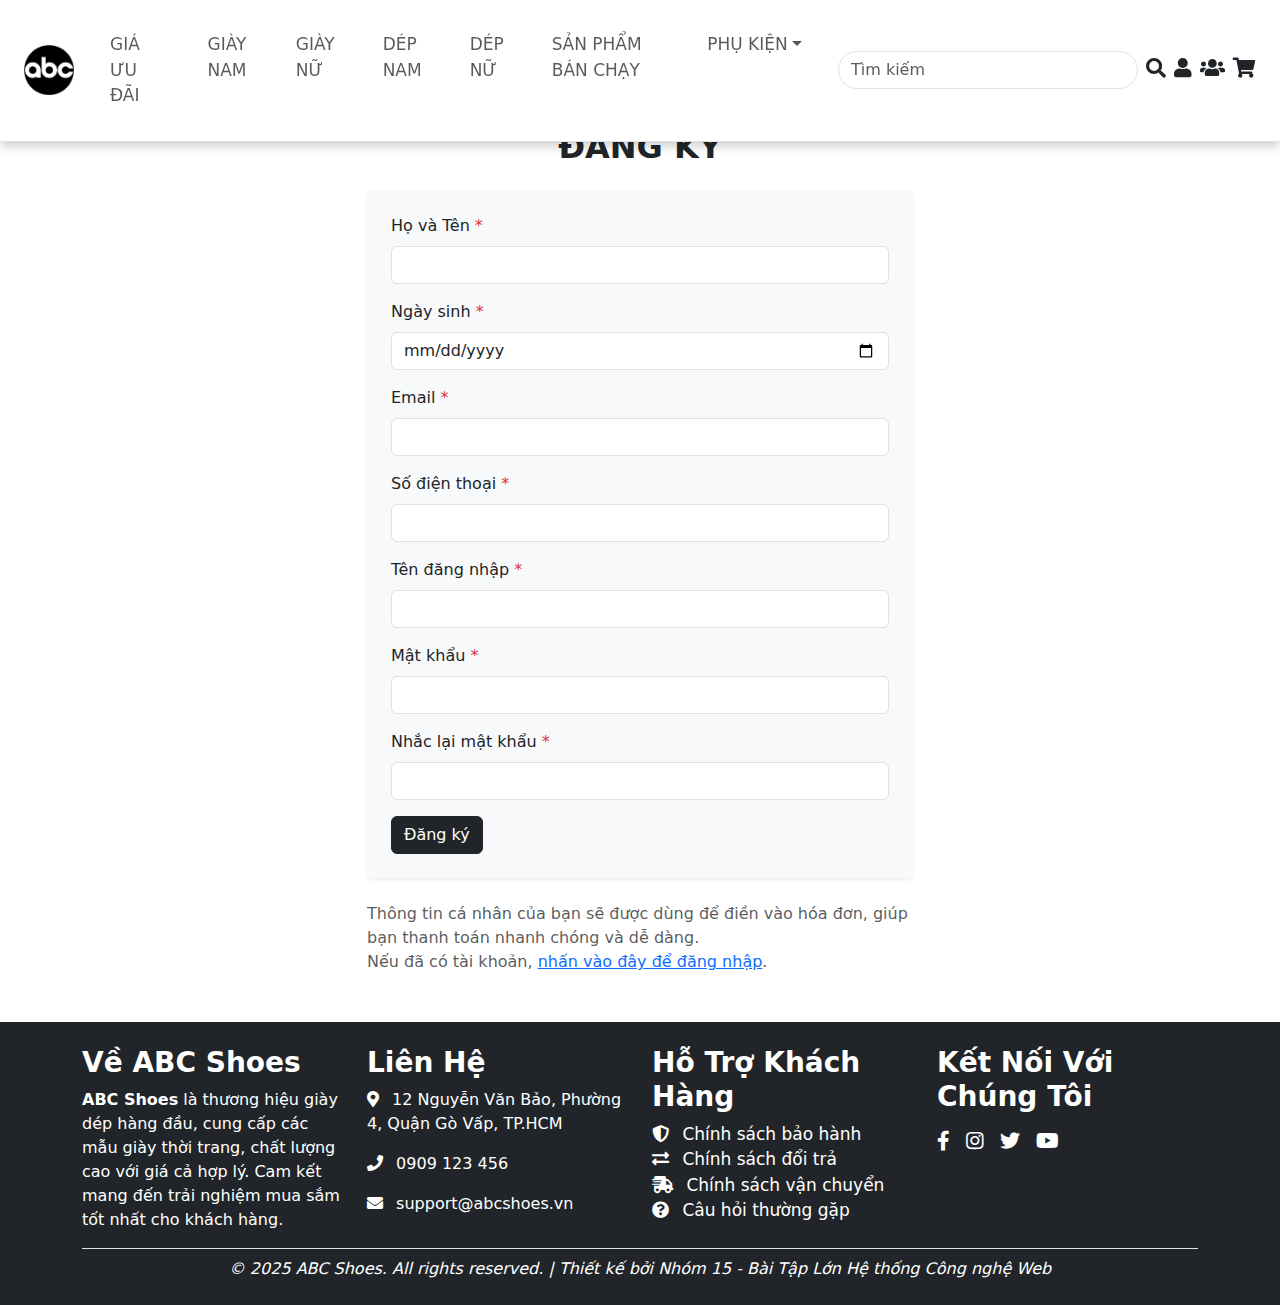
<file: HTML/dang_ky.html>
<!DOCTYPE html>
<html lang="en">

<head>
  <meta charset="utf-8" />
  <meta content="width=device-width, initial-scale=1.0" name="viewport" />
  <link rel="apple-touch-icon" sizes="180x180" href="../FAVICON/apple-touch-icon.png" />
  <link rel="icon" type="image/png" sizes="32x32" href="../FAVICON/favicon-32x32.png" />
  <link rel="icon" type="image/png" sizes="16x16" href="../FAVICON/favicon-16x16.png" />
  <link rel="manifest" href="../FAVICON/site.webmanifest" />
  <title>ABC Shoes - Đăng Ký</title>
  <link href="../CSS/bootstrap.min.css" rel="stylesheet" />
  <link href="../CSS/all.min.css" rel="stylesheet" />
  <link rel="stylesheet" href="../CSS/css.css" />
  <script src="../JS/bootstrap.bundle.min.js"></script>
  <script src="../JS/js.js"></script>
</head>

<body>
  <header class="fixed-top border-bottom bg-white">
    <div class="container-fluid d-flex justify-content-between align-items-center py-3 px-4">
      <div class="d-flex align-items-center">
        <button class="btn btn-outline-secondary d-lg-none me-2" type="button" data-bs-toggle="offcanvas"
          data-bs-target="#mobileMenu">
          ☰
        </button>
        <a class="navbar-brand" href="../index.html">
          <img src="../IMAGE/logo.png" alt="Logo" class="logo" height="50" />
        </a>
      </div>

      <div class="offcanvas offcanvas-start" tabindex="-1" id="mobileMenu">
        <div class="offcanvas-header">
          <h5 class="offcanvas-title">Menu</h5>
          <button type="button" class="btn-close" data-bs-dismiss="offcanvas"></button>
        </div>
        <div class="offcanvas-body">
          <ul class="navbar-nav">
            <li class="nav-item">
              <a class="nav-link" href="gia_uu_dai.html">GIÁ ƯU ĐÃI</a>
            </li>
            <li class="nav-item">
              <a class="nav-link" href="giay_nam.html">GIÀY NAM</a>
            </li>
            <li class="nav-item">
              <a class="nav-link" href="giay_nu.html">GIÀY NỮ</a>
            </li>
            <li class="nav-item">
              <a class="nav-link" href="dep_nam.html">DÉP NAM</a>
            </li>
            <li class="nav-item">
              <a class="nav-link" href="dep_nu.html">DÉP NỮ</a>
            </li>
            <li class="nav-item">
              <a class="nav-link" href="san_pham_ban_chay.html">SẢN PHẨM BÁN CHẠY</a>
            </li>
            <li class="nav-item dropdown">
              <a class="nav-link dropdown-toggle" href="#" data-bs-toggle="collapse" data-bs-target="#submenu">PHỤ
                KIỆN</a>
              <div id="submenu" class="collapse">
                <a class="nav-link" href="vo.html">Vớ</a>
                <a class="nav-link" href="chai_ve_sinh_giay.html">Chai Vệ Sinh Giày</a>
                <a class="nav-link" href="day_giay.html">Dây Giày</a>
                <a class="nav-link" href="de_lot.html">Đế Lót</a>
              </div>
            </li>
          </ul>
        </div>
      </div>

      <nav class="navbar navbar-expand-lg navbar-light w-100 d-none d-lg-block">
        <div class="container-fluid">
          <ul class="navbar-nav d-flex flex-row justify-content-start">
            <li class="nav-item">
              <a class="nav-link mx-3" href="gia_uu_dai.html">GIÁ ƯU ĐÃI</a>
            </li>
            <li class="nav-item">
              <a class="nav-link mx-3" href="giay_nam.html">GIÀY NAM</a>
            </li>
            <li class="nav-item">
              <a class="nav-link mx-3" href="giay_nu.html">GIÀY NỮ</a>
            </li>
            <li class="nav-item">
              <a class="nav-link mx-3" href="dep_nam.html">DÉP NAM</a>
            </li>
            <li class="nav-item">
              <a class="nav-link mx-3" href="dep_nu.html">DÉP NỮ</a>
            </li>
            <li class="nav-item">
              <a class="nav-link mx-3" href="san_pham_ban_chay.html">SẢN PHẨM BÁN CHẠY</a>
            </li>
            <li class="nav-item dropdown">
              <a class="nav-link dropdown-toggle mx-3" href="#" data-bs-toggle="dropdown">PHỤ KIỆN</a>
              <ul class="dropdown-menu">
                <li><a class="dropdown-item" href="vo.html">Vớ</a></li>
                <li>
                  <a class="dropdown-item" href="chai_ve_sinh_giay.html">Chai Vệ Sinh Giày</a>
                </li>
                <li>
                  <a class="dropdown-item" href="day_giay.html">Dây Giày</a>
                </li>
                <li>
                  <a class="dropdown-item" href="de_lot.html">Đế Lót</a>
                </li>
              </ul>
            </li>
          </ul>
        </div>
      </nav>

      <div class="d-flex align-items-center">
        <input class="form-control me-2 d-none d-sm-block" placeholder="Tìm kiếm" type="text" />
        <input class="form-control me-2 w-100 d-block d-sm-none" placeholder="Tìm kiếm" type="text" />
        <a href="#" class="text-dark"><i class="fas fa-search"></i></a>
        <a href="dang_nhap.html" class="text-dark ms-2"><i class="fas fa-user"></i></a>
        <a href="danh_sach_dang_ky.html" class="text-dark ms-2"><i class="fas fa-users"></i></a>
        <a href="#" class="text-dark ms-2" id="cart-toggle"><i class="fas fa-shopping-cart"></i></a>
      </div>
    </div>
  </header>

  <main class="container py-5" style="margin-top: 80px">
    <div class="row justify-content-center">
      <div class="col-md-6">
        <h2 class="fw-bold mb-4 text-center">ĐĂNG KÝ</h2>
        <form id="register-form" class="bg-light p-4 rounded shadow-sm mb-4">
          <div class="mb-3">
            <label for="register-fullname" class="form-label">Họ và Tên <span class="text-danger">*</span></label>
            <input type="text" class="form-control" id="register-fullname" />
            <small></small>
          </div>
          <div class="mb-3">
            <label for="register-birthdate" class="form-label">Ngày sinh <span class="text-danger">*</span></label>
            <input type="date" class="form-control" id="register-birthdate" />
            <small></small>
          </div>
          <div class="mb-3">
            <label for="register-email" class="form-label">Email <span class="text-danger">*</span></label>
            <input type="email" class="form-control" id="register-email" />
            <small></small>
          </div>
          <div class="mb-3">
            <label for="register-phone" class="form-label">Số điện thoại <span class="text-danger">*</span></label>
            <input type="text" class="form-control" id="register-phone" />
            <small></small>
          </div>
          <div class="mb-3">
            <label for="register-username" class="form-label">Tên đăng nhập <span class="text-danger">*</span></label>
            <input type="text" class="form-control" id="register-username" />
            <small></small>
          </div>
          <div class="mb-3">
            <label for="register-password" class="form-label">Mật khẩu <span class="text-danger">*</span></label>
            <input type="password" class="form-control" id="register-password" />
            <small></small>
          </div>
          <div class="mb-3">
            <label for="register-confirm-password" class="form-label">Nhắc lại mật khẩu <span
                class="text-danger">*</span></label>
            <input type="password" class="form-control" id="register-confirm-password" />
            <small></small>
          </div>
          <button type="submit" class="btn btn-dark">Đăng ký</button>
        </form>
        <div class="text-muted">
          Thông tin cá nhân của bạn sẽ được dùng để điền vào hóa đơn, giúp bạn
          thanh toán nhanh chóng và dễ dàng.
        </div>
        <div class="text-muted">
          Nếu đã có tài khoản,
          <a class="text-primary" href="dang_nhap.html">nhấn vào đây để đăng nhập</a>.
        </div>
      </div>
    </div>
  </main>

  <!-- Giỏ hàng -->
  <div class="cart" id="cart">
    <div class="cart-header pt-2">
      <h5>Giỏ Hàng</h5>
      <button class="btn-close" id="cart-close"></button>
    </div>
    <div class="cart-body" id="cart-body">
      <p class="cart-empty pt-2">Giỏ hàng của bạn trống.</p>
    </div>
    <div class="cart-footer">
      <strong>Tổng: <span id="cart-total">0</span> đ</strong>
      <button class="btn btn-primary float-end" id="checkout-btn">
        Thanh toán
      </button>
    </div>
  </div>
  <footer class="bg-dark text-white py-4">
    <div class="container">
      <div class="row">
        <div class="col-md-3">
          <h3 class="fw-bold">Về ABC Shoes</h3>
          <p>
            <strong>ABC Shoes</strong> là thương hiệu giày dép hàng đầu, cung
            cấp các mẫu giày thời trang, chất lượng cao với giá cả hợp lý. Cam
            kết mang đến trải nghiệm mua sắm tốt nhất cho khách hàng.
          </p>
        </div>

        <div class="col-md-3">
          <h3 class="fw-bold">Liên Hệ</h3>
          <p>
            <i class="fas fa-map-marker-alt me-2"></i> 12 Nguyễn Văn Bảo,
            Phường 4, Quận Gò Vấp, TP.HCM
          </p>
          <p><i class="fas fa-phone me-2"></i> 0909 123 456</p>
          <p><i class="fas fa-envelope me-2"></i> support@abcshoes.vn</p>
        </div>

        <div class="col-md-3">
          <h3 class="fw-bold">Hỗ Trợ Khách Hàng</h3>
          <ul class="list-unstyled">
            <li>
              <a class="text-white" href="#"><i class="fas fa-shield-alt me-2"></i> Chính sách bảo hành</a>
            </li>
            <li>
              <a class="text-white" href="#"><i class="fas fa-exchange-alt me-2"></i> Chính sách đổi
                trả</a>
            </li>
            <li>
              <a class="text-white" href="#"><i class="fas fa-shipping-fast me-2"></i> Chính sách vận
                chuyển</a>
            </li>
            <li>
              <a class="text-white" href="#"><i class="fas fa-question-circle me-2"></i> Câu hỏi thường
                gặp</a>
            </li>
          </ul>
        </div>

        <div class="col-md-3">
          <h3 class="fw-bold">Kết Nối Với Chúng Tôi</h3>
          <div class="d-flex">
            <a class="text-white me-3 fs-4" href="#"><i class="fab fa-facebook-f"></i></a>
            <a class="text-white me-3 fs-4" href="#"><i class="fab fa-instagram"></i></a>
            <a class="text-white me-3 fs-4" href="#"><i class="fab fa-twitter"></i></a>
            <a class="text-white fs-4" href="#"><i class="fab fa-youtube"></i></a>
          </div>
        </div>
      </div>

      <div class="border-top pt-2 text-center">
        <p class="mb-0 fst-italic">
          © 2025 ABC Shoes. All rights reserved. | Thiết kế bởi Nhóm 15 - Bài
          Tập Lớn Hệ thống Công nghệ Web
        </p>
      </div>
    </div>
  </footer>
</body>

</html>
</file>
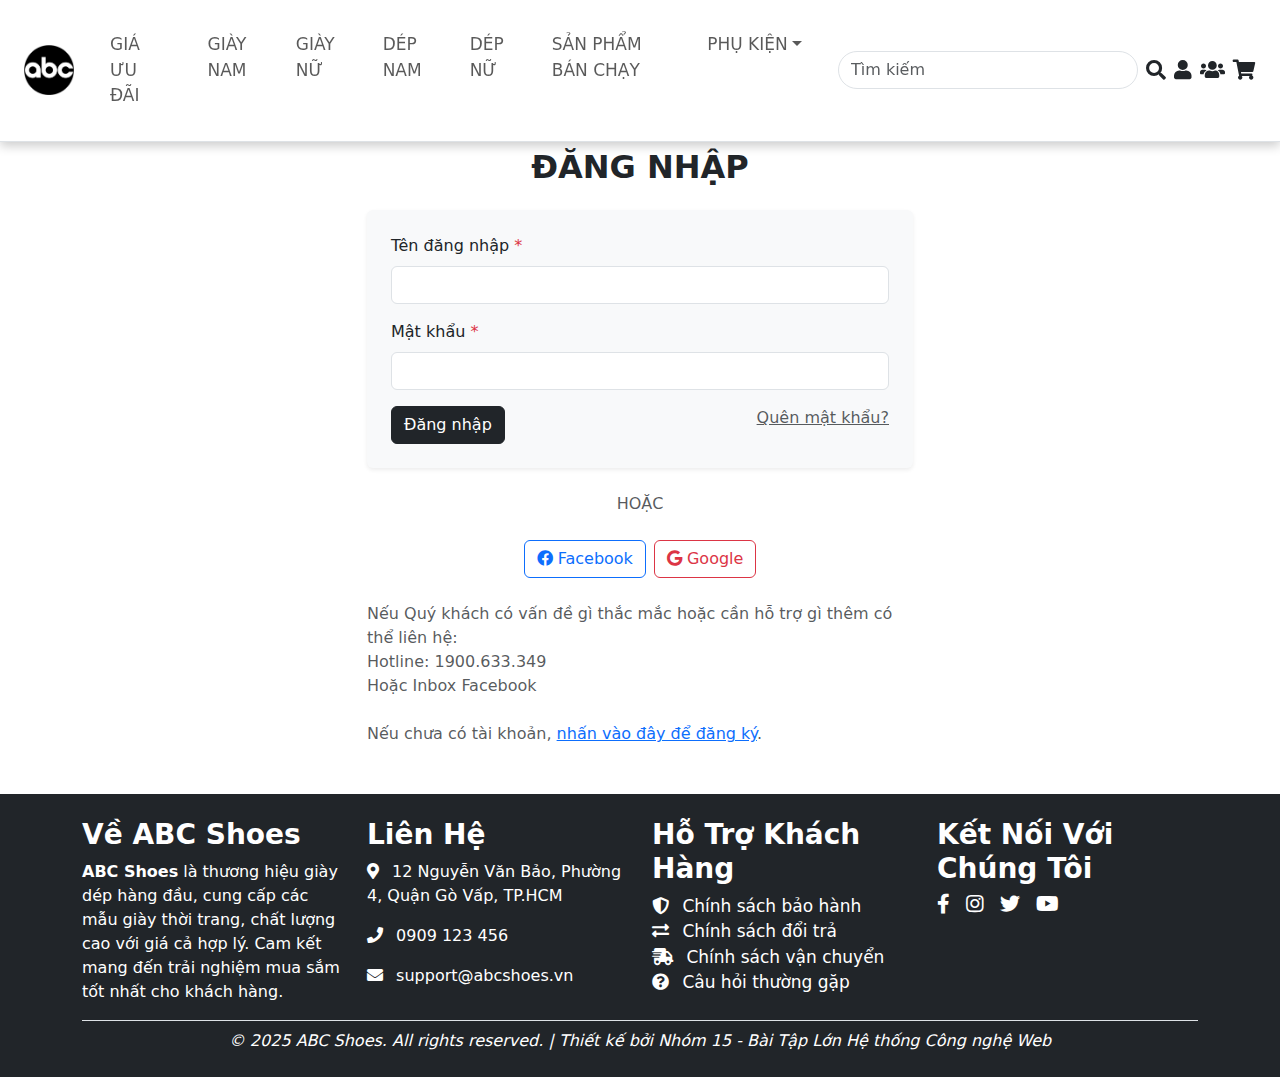
<file: HTML/dang_nhap.html>
<html lang="en">

<head>
  <meta charset="utf-8" />
  <meta content="width=device-width, initial-scale=1.0" name="viewport" />
  <link rel="apple-touch-icon" sizes="180x180" href="../FAVICON/apple-touch-icon.png" />
  <link rel="icon" type="image/png" sizes="32x32" href="../FAVICON/favicon-32x32.png" />
  <link rel="icon" type="image/png" sizes="16x16" href="../FAVICON/favicon-16x16.png" />
  <link rel="manifest" href="../FAVICON/site.webmanifest" />
  <title>ABC Shoes - Đăng Nhập</title>
  <link href="../CSS/bootstrap.min.css" rel="stylesheet" />
  <link href="../CSS/all.min.css" rel="stylesheet" />
  <link rel="stylesheet" href="../CSS/css.css" />
  <script src="../JS/bootstrap.bundle.min.js"></script>
  <script src="../JS/js.js"></script>
</head>

<body>
  <header class="fixed-top border-bottom bg-white">
    <div class="container-fluid d-flex justify-content-between align-items-center py-3 px-4">
      <div class="d-flex align-items-center">
        <button class="btn btn-outline-secondary d-lg-none me-2" type="button" data-bs-toggle="offcanvas"
          data-bs-target="#mobileMenu">
          ☰
        </button>
        <a class="navbar-brand" href="../index.html">
          <img src="../IMAGE/logo.png" alt="Logo" class="logo" height="50" />
        </a>
      </div>

      <div class="offcanvas offcanvas-start" tabindex="-1" id="mobileMenu">
        <div class="offcanvas-header">
          <h5 class="offcanvas-title">Menu</h5>
          <button type="button" class="btn-close" data-bs-dismiss="offcanvas"></button>
        </div>
        <div class="offcanvas-body">
          <ul class="navbar-nav">
            <li class="nav-item">
              <a class="nav-link" href="gia_uu_dai.html">GIÁ ƯU ĐÃI</a>
            </li>
            <li class="nav-item">
              <a class="nav-link" href="giay_nam.html">GIÀY NAM</a>
            </li>
            <li class="nav-item">
              <a class="nav-link" href="giay_nu.html">GIÀY NỮ</a>
            </li>
            <li class="nav-item">
              <a class="nav-link" href="dep_nam.html">DÉP NAM</a>
            </li>
            <li class="nav-item">
              <a class="nav-link" href="dep_nu.html">DÉP NỮ</a>
            </li>
            <li class="nav-item">
              <a class="nav-link" href="san_pham_ban_chay.html">SẢN PHẨM BÁN CHẠY</a>
            </li>
            <li class="nav-item dropdown">
              <a class="nav-link dropdown-toggle" href="#" data-bs-toggle="collapse" data-bs-target="#submenu">PHỤ
                KIỆN</a>
              <div id="submenu" class="collapse">
                <a class="nav-link" href="vo.html">Vớ</a>
                <a class="nav-link" href="chai_ve_sinh_giay.html">Chai Vệ Sinh Giày</a>
                <a class="nav-link" href="day_giay.html">Dây Giày</a>
                <a class="nav-link" href="de_lot.html">Đế Lót</a>
              </div>
            </li>
          </ul>
        </div>
      </div>

      <nav class="navbar navbar-expand-lg navbar-light w-100 d-none d-lg-block">
        <div class="container-fluid">
          <ul class="navbar-nav d-flex flex-row justify-content-start">
            <li class="nav-item">
              <a class="nav-link mx-3" href="gia_uu_dai.html">GIÁ ƯU ĐÃI</a>
            </li>
            <li class="nav-item">
              <a class="nav-link mx-3" href="giay_nam.html">GIÀY NAM</a>
            </li>
            <li class="nav-item">
              <a class="nav-link mx-3" href="giay_nu.html">GIÀY NỮ</a>
            </li>
            <li class="nav-item">
              <a class="nav-link mx-3" href="dep_nam.html">DÉP NAM</a>
            </li>
            <li class="nav-item">
              <a class="nav-link mx-3" href="dep_nu.html">DÉP NỮ</a>
            </li>
            <li class="nav-item">
              <a class="nav-link mx-3" href="san_pham_ban_chay.html">SẢN PHẨM BÁN CHẠY</a>
            </li>
            <li class="nav-item dropdown">
              <a class="nav-link dropdown-toggle mx-3" href="#" data-bs-toggle="dropdown">PHỤ KIỆN</a>
              <ul class="dropdown-menu">
                <li><a class="dropdown-item" href="vo.html">Vớ</a></li>
                <li>
                  <a class="dropdown-item" href="chai_ve_sinh_giay.html">Chai Vệ Sinh Giày</a>
                </li>
                <li>
                  <a class="dropdown-item" href="day_giay.html">Dây Giày</a>
                </li>
                <li>
                  <a class="dropdown-item" href="de_lot.html">Đế Lót</a>
                </li>
              </ul>
            </li>
          </ul>
        </div>
      </nav>

      <div class="d-flex align-items-center">
        <input class="form-control me-2 d-none d-sm-block" placeholder="Tìm kiếm" type="text" />
        <input class="form-control me-2 w-100 d-block d-sm-none" placeholder="Tìm kiếm" type="text" />
        <a href="#" class="text-dark"><i class="fas fa-search"></i></a>
        <a href="dang_nhap.html" class="text-dark ms-2"><i class="fas fa-user"></i></a>
        <a href="danh_sach_dang_ky.html" class="text-dark ms-2"><i class="fas fa-users"></i></a>
        <a href="#" class="text-dark ms-2" id="cart-toggle"><i class="fas fa-shopping-cart"></i></a>
      </div>
    </div>
  </header>

  <main class="container py-5" style="margin-top: 100px">
    <div class="row justify-content-center">
      <div class="col-md-6">
        <h2 class="fw-bold text-center mb-4">ĐĂNG NHẬP</h2>
        <form id="login-form" class="bg-light p-4 rounded shadow-sm">
          <div class="mb-3">
            <label for="login-username" class="form-label">Tên đăng nhập <span class="text-danger">*</span></label>
            <input type="text" class="form-control" id="login-username" />
            <small></small>
            <!-- Hiển thị lỗi -->
          </div>
          <div class="mb-3">
            <label for="login-password" class="form-label">Mật khẩu <span class="text-danger">*</span></label>
            <input type="password" class="form-control" id="login-password" />
            <small></small>
            <!-- Hiển thị lỗi -->
          </div>

          <div class="d-flex justify-content-between">
            <button type="submit" class="btn btn-dark">Đăng nhập</button>
            <a class="text-muted" href="#">Quên mật khẩu?</a>
          </div>
        </form>
        <div class="my-4 text-center text-muted">HOẶC</div>
        <div class="d-flex justify-content-center">
          <button class="btn btn-outline-primary me-2">
            <i class="fab fa-facebook"></i> Facebook
          </button>
          <button class="btn btn-outline-danger">
            <i class="fab fa-google"></i> Google
          </button>
        </div>
        <div class="mt-4 text-muted">
          Nếu Quý khách có vấn đề gì thắc mắc hoặc cần hỗ trợ gì thêm có thể
          liên hệ:
          <br />
          Hotline: 1900.633.349
          <br />
          Hoặc Inbox Facebook
        </div>
        <div class="mt-4 text-muted">
          Nếu chưa có tài khoản,
          <a class="text-primary" href="dang_ky.html">nhấn vào đây để đăng ký</a>.
        </div>
      </div>
    </div>
  </main>

  <!-- Giỏ hàng -->
  <div class="cart" id="cart">
    <div class="cart-header pt-2">
      <h5>Giỏ Hàng</h5>
      <button class="btn-close" id="cart-close"></button>
    </div>
    <div class="cart-body" id="cart-body">
      <p class="cart-empty pt-2">Giỏ hàng của bạn trống.</p>
    </div>
    <div class="cart-footer">
      <strong>Tổng: <span id="cart-total">0</span> đ</strong>
      <button class="btn btn-primary float-end" id="checkout-btn">
        Thanh toán
      </button>
    </div>
  </div>

  <footer class="bg-dark text-white py-4">
    <div class="container">
      <div class="row">
        <div class="col-md-3">
          <h3 class="fw-bold">Về ABC Shoes</h3>
          <p>
            <strong>ABC Shoes</strong> là thương hiệu giày dép hàng đầu, cung
            cấp các mẫu giày thời trang, chất lượng cao với giá cả hợp lý. Cam
            kết mang đến trải nghiệm mua sắm tốt nhất cho khách hàng.
          </p>
        </div>

        <div class="col-md-3">
          <h3 class="fw-bold">Liên Hệ</h3>
          <p>
            <i class="fas fa-map-marker-alt me-2"></i> 12 Nguyễn Văn Bảo,
            Phường 4, Quận Gò Vấp, TP.HCM
          </p>
          <p><i class="fas fa-phone me-2"></i> 0909 123 456</p>
          <p><i class="fas fa-envelope me-2"></i> support@abcshoes.vn</p>
        </div>

        <div class="col-md-3">
          <h3 class="fw-bold">Hỗ Trợ Khách Hàng</h3>
          <ul class="list-unstyled">
            <li>
              <a class="text-white" href="#"><i class="fas fa-shield-alt me-2"></i> Chính sách bảo hành</a>
            </li>
            <li>
              <a class="text-white" href="#"><i class="fas fa-exchange-alt me-2"></i> Chính sách đổi
                trả</a>
            </li>
            <li>
              <a class="text-white" href="#"><i class="fas fa-shipping-fast me-2"></i> Chính sách vận
                chuyển</a>
            </li>
            <li>
              <a class="text-white" href="#"><i class="fas fa-question-circle me-2"></i> Câu hỏi thường
                gặp</a>
            </li>
          </ul>
        </div>

        <div class="col-md-3">
          <h3 class="fw-bold">Kết Nối Với Chúng Tôi</h3>
          <div class="d-flex">
            <a class="text-white me-3 fs-4" href="#"><i class="fab fa-facebook-f"></i></a>
            <a class="text-white me-3 fs-4" href="#"><i class="fab fa-instagram"></i></a>
            <a class="text-white me-3 fs-4" href="#"><i class="fab fa-twitter"></i></a>
            <a class="text-white fs-4" href="#"><i class="fab fa-youtube"></i></a>
          </div>
        </div>
      </div>

      <div class="border-top pt-2 text-center">
        <p class="mb-0 fst-italic">
          © 2025 ABC Shoes. All rights reserved. | Thiết kế bởi Nhóm 15 - Bài
          Tập Lớn Hệ thống Công nghệ Web
        </p>
      </div>
    </div>
  </footer>
</body>

</html>
</file>
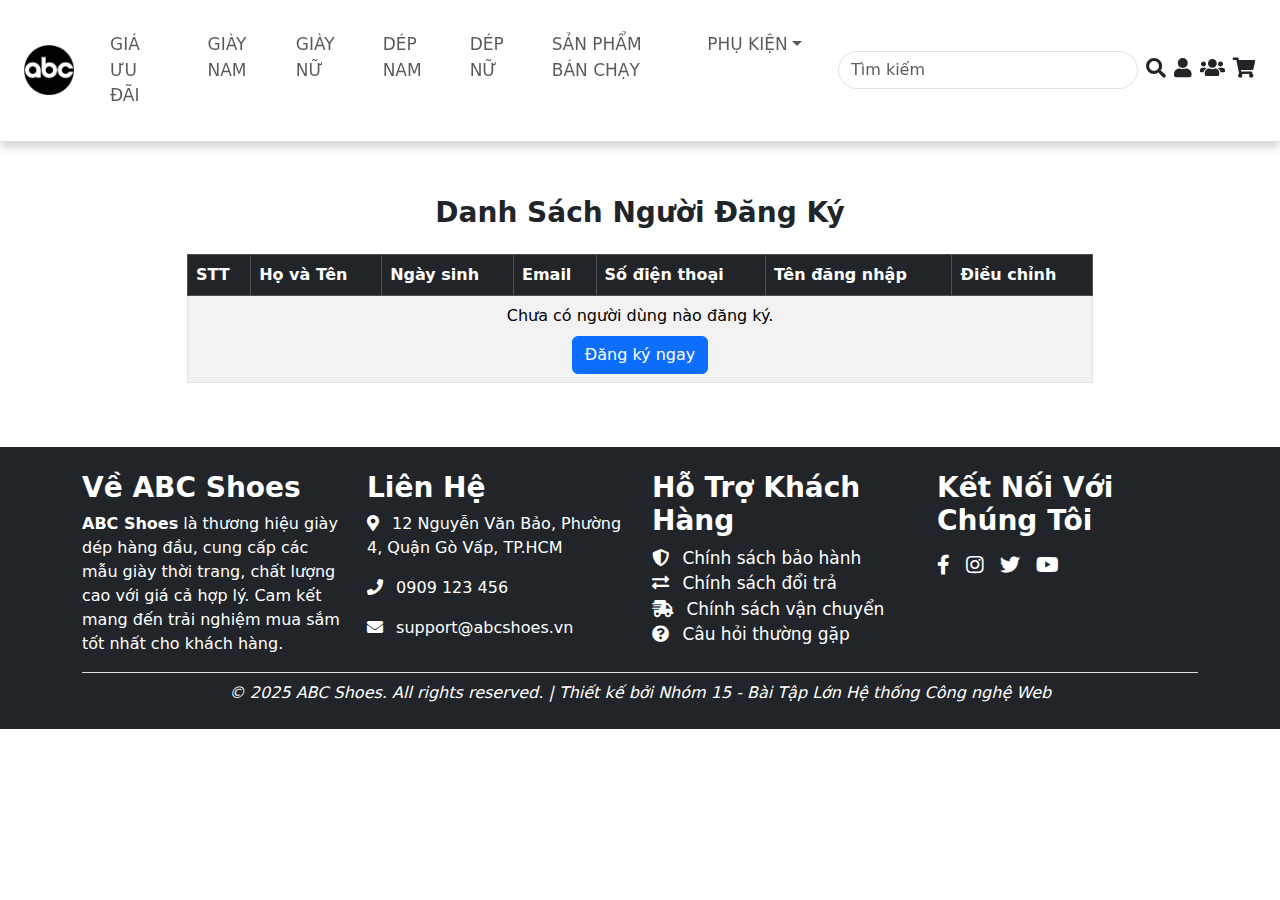
<file: HTML/danh_sach_dang_ky.html>
<!DOCTYPE html>
<html lang="en">

<head>
  <meta charset="utf-8" />
  <meta content="width=device-width, initial-scale=1.0" name="viewport" />
  <link rel="apple-touch-icon" sizes="180x180" href="../FAVICON/apple-touch-icon.png" />
  <link rel="icon" type="image/png" sizes="32x32" href="../FAVICON/favicon-32x32.png" />
  <link rel="icon" type="image/png" sizes="16x16" href="../FAVICON/favicon-16x16.png" />
  <link rel="manifest" href="../FAVICON/site.webmanifest" />
  <title>ABC Shoes - Danh Sách Đăng Ký</title>
  <link href="../CSS/bootstrap.min.css" rel="stylesheet" />
  <link href="../CSS/all.min.css" rel="stylesheet" />
  <link rel="stylesheet" href="../CSS/css.css" />
  <script src="../JS/bootstrap.bundle.min.js"></script>
  <script src="../JS/js.js" defer></script> <!-- Thêm defer để đảm bảo JS tải sau HTML -->
</head>

<body>
  <header class="fixed-top border-bottom bg-white">
    <div class="container-fluid d-flex justify-content-between align-items-center py-3 px-4">
      <div class="d-flex align-items-center">
        <button class="btn btn-outline-secondary d-lg-none me-2" type="button" data-bs-toggle="offcanvas"
          data-bs-target="#mobileMenu">
          ☰
        </button>
        <a class="navbar-brand" href="../index.html">
          <img src="../IMAGE/logo.png" alt="Logo" class="logo" height="50" />
        </a>
      </div>

      <div class="offcanvas offcanvas-start" tabindex="-1" id="mobileMenu">
        <div class="offcanvas-header">
          <h5 class="offcanvas-title">Menu</h5>
          <button type="button" class="btn-close" data-bs-dismiss="offcanvas"></button>
        </div>
        <div class="offcanvas-body">
          <ul class="navbar-nav">
            <li class="nav-item"><a class="nav-link" href="gia_uu_dai.html">GIÁ ƯU ĐÃI</a></li>
            <li class="nav-item"><a class="nav-link" href="giay_nam.html">GIÀY NAM</a></li>
            <li class="nav-item"><a class="nav-link" href="giay_nu.html">GIÀY NỮ</a></li>
            <li class="nav-item"><a class="nav-link" href="dep_nam.html">DÉP NAM</a></li>
            <li class="nav-item"><a class="nav-link" href="dep_nu.html">DÉP NỮ</a></li>
            <li class="nav-item"><a class="nav-link" href="san_pham_ban_chay.html">SẢN PHẨM BÁN CHẠY</a></li>
            <li class="nav-item dropdown">
              <a class="nav-link dropdown-toggle" href="#" data-bs-toggle="collapse" data-bs-target="#submenu">PHỤ
                KIỆN</a>
              <div id="submenu" class="collapse">
                <a class="nav-link" href="vo.html">Vớ</a>
                <a class="nav-link" href="chai_ve_sinh_giay.html">Chai Vệ Sinh Giày</a>
                <a class="nav-link" href="day_giay.html">Dây Giày</a>
                <a class="nav-link" href="de_lot.html">Đế Lót</a>
              </div>
            </li>
          </ul>
        </div>
      </div>

      <nav class="navbar navbar-expand-lg navbar-light w-100 d-none d-lg-block">
        <div class="container-fluid">
          <ul class="navbar-nav d-flex flex-row justify-content-start">
            <li class="nav-item"><a class="nav-link mx-3" href="gia_uu_dai.html">GIÁ ƯU ĐÃI</a></li>
            <li class="nav-item"><a class="nav-link mx-3" href="giay_nam.html">GIÀY NAM</a></li>
            <li class="nav-item"><a class="nav-link mx-3" href="giay_nu.html">GIÀY NỮ</a></li>
            <li class="nav-item"><a class="nav-link mx-3" href="dep_nam.html">DÉP NAM</a></li>
            <li class="nav-item"><a class="nav-link mx-3" href="dep_nu.html">DÉP NỮ</a></li>
            <li class="nav-item"><a class="nav-link mx-3" href="san_pham_ban_chay.html">SẢN PHẨM BÁN CHẠY</a></li>
            <li class="nav-item dropdown">
              <a class="nav-link dropdown-toggle mx-3" href="#" data-bs-toggle="dropdown">PHỤ KIỆN</a>
              <ul class="dropdown-menu">
                <li><a class="dropdown-item" href="vo.html">Vớ</a></li>
                <li><a class="dropdown-item" href="chai_ve_sinh_giay.html">Chai Vệ Sinh Giày</a></li>
                <li><a class="dropdown-item" href="day_giay.html">Dây Giày</a></li>
                <li><a class="dropdown-item" href="de_lot.html">Đế Lót</a></li>
              </ul>
            </li>
          </ul>
        </div>
      </nav>

      <div class="d-flex align-items-center">
        <input class="form-control me-2 d-none d-sm-block" placeholder="Tìm kiếm" type="text" />
        <input class="form-control me-2 w-100 d-block d-sm-none" placeholder="Tìm kiếm" type="text" />
        <a href="#" class="text-dark"><i class="fas fa-search"></i></a>
        <a href="dang_nhap.html" class="text-dark ms-2"><i class="fas fa-user"></i></a>
        <a href="danh_sach_dang_ky.html" class="text-dark ms-2"><i class="fas fa-users"></i></a>
        <a href="#" class="text-dark ms-2" id="cart-toggle"><i class="fas fa-shopping-cart"></i></a>
      </div>
    </div>
  </header>

  <main class="container py-5" style="margin-top: 100px">
    <div class="container-fluid">
      <div class="row justify-content-center">
        <div class="col-lg-10">
          <h3 class="fw-bold mt-5 text-center">Danh Sách Người Đăng Ký</h3>
          <div class="table-responsive">
            <table class="table table-bordered table-striped mt-3">
              <thead class="table-dark">
                <tr>
                  <th style="white-space: nowrap">STT</th>
                  <th style="white-space: nowrap">Họ và Tên</th>
                  <th style="white-space: nowrap">Ngày sinh</th>
                  <th style="white-space: nowrap">Email</th>
                  <th style="white-space: nowrap">Số điện thoại</th>
                  <th style="white-space: nowrap">Tên đăng nhập</th>
                  <th style="white-space: nowrap">Điều chỉnh</th>
                </tr>
              </thead>
              <tbody id="user-list"></tbody>
            </table>
          </div>
        </div>
      </div>
    </div>
  </main>

  <!-- Giỏ hàng -->
  <div class="cart" id="cart">
    <div class="cart-header pt-2">
      <h5>Giỏ Hàng</h5>
      <button class="btn-close" id="cart-close"></button>
    </div>
    <div class="cart-body" id="cart-body">
      <p class="cart-empty pt-2">Giỏ hàng của bạn trống.</p>
    </div>
    <div class="cart-footer">
      <strong>Tổng: <span id="cart-total">0</span> đ</strong>
      <button class="btn btn-primary float-end" id="checkout-btn">Thanh toán</button>
    </div>
  </div>

  <footer class="bg-dark text-white py-4">
    <div class="container">
      <div class="row">
        <div class="col-md-3">
          <h3 class="fw-bold">Về ABC Shoes</h3>
          <p>
            <strong>ABC Shoes</strong> là thương hiệu giày dép hàng đầu, cung cấp các mẫu giày thời trang, chất lượng
            cao với giá cả hợp lý. Cam kết mang đến trải nghiệm mua sắm tốt nhất cho khách hàng.
          </p>
        </div>
        <div class="col-md-3">
          <h3 class="fw-bold">Liên Hệ</h3>
          <p><i class="fas fa-map-marker-alt me-2"></i> 12 Nguyễn Văn Bảo, Phường 4, Quận Gò Vấp, TP.HCM</p>
          <p><i class="fas fa-phone me-2"></i> 0909 123 456</p>
          <p><i class="fas fa-envelope me-2"></i> support@abcshoes.vn</p>
        </div>
        <div class="col-md-3">
          <h3 class="fw-bold">Hỗ Trợ Khách Hàng</h3>
          <ul class="list-unstyled">
            <li><a class="text-white" href="#"><i class="fas fa-shield-alt me-2"></i> Chính sách bảo hành</a></li>
            <li><a class="text-white" href="#"><i class="fas fa-exchange-alt me-2"></i> Chính sách đổi trả</a></li>
            <li><a class="text-white" href="#"><i class="fas fa-shipping-fast me-2"></i> Chính sách vận chuyển</a></li>
            <li><a class="text-white" href="#"><i class="fas fa-question-circle me-2"></i> Câu hỏi thường gặp</a></li>
          </ul>
        </div>
        <div class="col-md-3">
          <h3 class="fw-bold">Kết Nối Với Chúng Tôi</h3>
          <div class="d-flex">
            <a class="text-white me-3 fs-4" href="#"><i class="fab fa-facebook-f"></i></a>
            <a class="text-white me-3 fs-4" href="#"><i class="fab fa-instagram"></i></a>
            <a class="text-white me-3 fs-4" href="#"><i class="fab fa-twitter"></i></a>
            <a class="text-white fs-4" href="#"><i class="fab fa-youtube"></i></a>
          </div>
        </div>
      </div>
      <div class="border-top pt-2 text-center">
        <p class="mb-0 fst-italic">© 2025 ABC Shoes. All rights reserved. | Thiết kế bởi Nhóm 15 - Bài Tập Lớn Hệ thống
          Công nghệ Web</p>
      </div>
    </div>
  </footer>
</body>

</html>
</file>
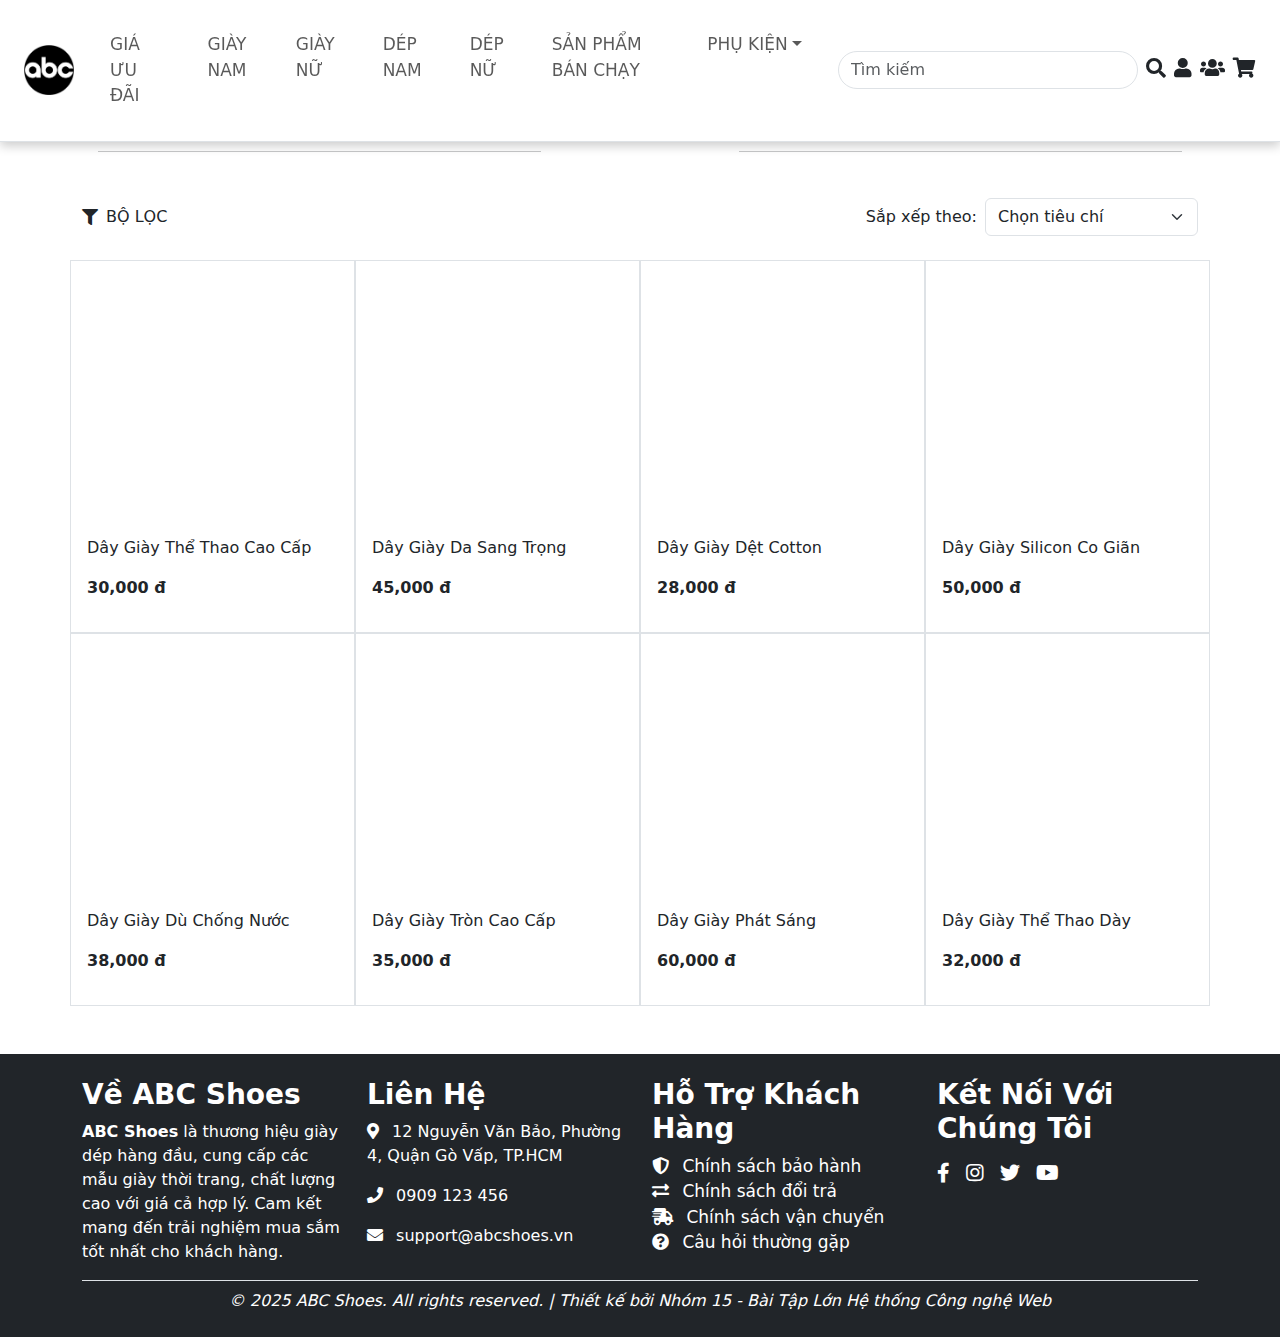
<file: HTML/day_giay.html>
<!DOCTYPE html>
<html lang="en">

<head>
  <meta charset="utf-8" />
  <meta content="width=device-width, initial-scale=1.0" name="viewport" />
  <link rel="apple-touch-icon" sizes="180x180" href="../FAVICON/apple-touch-icon.png">
  <link rel="icon" type="image/png" sizes="32x32" href="../FAVICON/favicon-32x32.png">
  <link rel="icon" type="image/png" sizes="16x16" href="../FAVICON/favicon-16x16.png">
  <link rel="manifest" href="../FAVICON/site.webmanifest">
  <title>ABC Shoes - Dây Giày</title>
  <link href="../CSS/bootstrap.min.css" rel="stylesheet" />
  <link href="../CSS/all.min.css" rel="stylesheet" />
  <link rel="stylesheet" href="../CSS/css.css" />
  <script src="../JS/bootstrap.bundle.min.js"></script>
  <script src="../JS/js.js"></script>
</head>

<body">
  <header class="fixed-top border-bottom bg-white">
    <div class="container-fluid d-flex justify-content-between align-items-center py-3 px-4">
      <div class="d-flex align-items-center">
        <button class="btn btn-outline-secondary d-lg-none me-2" type="button" data-bs-toggle="offcanvas"
          data-bs-target="#mobileMenu">
          ☰
        </button>
        <a class="navbar-brand" href="../index.html">
          <img src="../IMAGE/logo.png" alt="Logo" class="logo" height="50" />
        </a>
      </div>

      <div class="offcanvas offcanvas-start" tabindex="-1" id="mobileMenu">
        <div class="offcanvas-header">
          <h5 class="offcanvas-title">Menu</h5>
          <button type="button" class="btn-close" data-bs-dismiss="offcanvas"></button>
        </div>
        <div class="offcanvas-body">
          <ul class="navbar-nav">
            <li class="nav-item">
              <a class="nav-link" href="gia_uu_dai.html">GIÁ ƯU ĐÃI</a>
            </li>
            <li class="nav-item">
              <a class="nav-link" href="giay_nam.html">GIÀY NAM</a>
            </li>
            <li class="nav-item">
              <a class="nav-link" href="giay_nu.html">GIÀY NỮ</a>
            </li>
            <li class="nav-item">
              <a class="nav-link" href="dep_nam.html">DÉP NAM</a>
            </li>
            <li class="nav-item">
              <a class="nav-link" href="dep_nu.html">DÉP NỮ</a>
            </li>
            <li class="nav-item">
              <a class="nav-link" href="san_pham_ban_chay.html">SẢN PHẨM BÁN CHẠY</a>
            </li>
            <li class="nav-item dropdown">
              <a class="nav-link dropdown-toggle" href="#" data-bs-toggle="collapse" data-bs-target="#submenu">PHỤ
                KIỆN</a>
              <div id="submenu" class="collapse">
                <a class="nav-link" href="vo.html">Vớ</a>
                <a class="nav-link" href="chai_ve_sinh_giay.html">Chai Vệ Sinh Giày</a>
                <a class="nav-link" href="day_giay.html">Dây Giày</a>
                <a class="nav-link" href="de_lot.html">Đế Lót</a>
              </div>
            </li>
          </ul>
        </div>
      </div>

      <nav class="navbar navbar-expand-lg navbar-light w-100 d-none d-lg-block">
        <div class="container-fluid">
          <ul class="navbar-nav d-flex flex-row justify-content-start">
            <li class="nav-item">
              <a class="nav-link mx-3" href="gia_uu_dai.html">GIÁ ƯU ĐÃI</a>
            </li>
            <li class="nav-item">
              <a class="nav-link mx-3" href="giay_nam.html">GIÀY NAM</a>
            </li>
            <li class="nav-item">
              <a class="nav-link mx-3" href="giay_nu.html">GIÀY NỮ</a>
            </li>
            <li class="nav-item">
              <a class="nav-link mx-3" href="dep_nam.html">DÉP NAM</a>
            </li>
            <li class="nav-item">
              <a class="nav-link mx-3" href="dep_nu.html">DÉP NỮ</a>
            </li>
            <li class="nav-item">
              <a class="nav-link mx-3" href="san_pham_ban_chay.html">SẢN PHẨM BÁN CHẠY</a>
            </li>
            <li class="nav-item dropdown">
              <a class="nav-link dropdown-toggle mx-3" href="#" data-bs-toggle="dropdown">PHỤ KIỆN</a>
              <ul class="dropdown-menu">
                <li><a class="dropdown-item" href="vo.html">Vớ</a></li>
                <li>
                  <a class="dropdown-item" href="chai_ve_sinh_giay.html">Chai Vệ Sinh Giày</a>
                </li>
                <li>
                  <a class="dropdown-item" href="day_giay.html">Dây Giày</a>
                </li>
                <li>
                  <a class="dropdown-item" href="de_lot.html">Đế Lót</a>
                </li>
              </ul>
            </li>
          </ul>
        </div>
      </nav>

      <div class="d-flex align-items-center">
        <input class="form-control me-2 d-none d-sm-block" placeholder="Tìm kiếm" type="text" />
        <input class="form-control me-2 w-100 d-block d-sm-none" placeholder="Tìm kiếm" type="text" />
        <a href="#" class="text-dark"><i class="fas fa-search"></i></a>
        <a href="dang_nhap.html" class="text-dark ms-2"><i class="fas fa-user"></i></a>
        <a href="danh_sach_dang_ky.html" class="text-dark ms-2"><i class="fas fa-users"></i></a>
        <a href="#" class="text-dark ms-2" id="cart-toggle"><i class="fas fa-shopping-cart"></i></a>
      </div>
    </div>
  </header>

  <main class="container py-5" style="margin-top: 80px">
    <!-- Modal hiển thị chi tiết sản phẩm -->
    <div class="modal fade" id="productModal" tabindex="-1" aria-labelledby="productModalLabel" aria-hidden="true">
      <div class="modal-dialog modal-lg">
        <div class="modal-content">
          <div class="modal-header">
            <h3 class="modal-title w-100 text-center" id="productModalLabel">
              Thông tin sản phẩm
            </h3>
            <button type="button" class="btn-close" data-bs-dismiss="modal" aria-label="Close"></button>
          </div>
          <div class="modal-body" id="productModalBody">
            <!-- Nội dung sản phẩm sẽ được cập nhật bằng JavaScript -->
          </div>
        </div>
      </div>
    </div>
    <div class="d-flex align-items-center mb-4">
      <hr class="flex-grow-1 mx-3" />
      <h2 class="text-center fw-bold fade-in">DÂY GIÀY</h2>
      <hr class="flex-grow-1 mx-3" />
    </div>
    <div class="d-flex justify-content-between align-items-center mb-4">
      <div class="d-flex align-items-center">
        <i class="fas fa-filter"></i>
        <span class="ms-2">BỘ LỌC</span>
      </div>
      <div class="d-flex align-items-center">
        <span class="me-2">Sắp xếp theo:</span>
        <select class="form-select w-auto">
          <option value="default">Chọn tiêu chí</option>
          <option value="price-asc">Giá thấp đến cao</option>
          <option value="price-desc">Giá cao đến thấp</option>
          <option value="name-asc">Tên A → Z</option>
          <option value="name-desc">Tên Z → A</option>
          <option value="newest">Mới nhất</option>
          <option value="bestseller">Bán chạy nhất</option>
          <option value="discount">Giảm giá nhiều nhất</option>
        </select>
      </div>
    </div>
    <div class="row">
      <!-- Sản phẩm 1 -->
      <div class="col-lg-3 col-6 border p-3 product-item">
        <img class="img-fluid product-image fade-scale" src="../IMAGE/daygiay/daygiay1.png"
          alt="Dây Giày Thể Thao Cao Cấp" data-name="Dây Giày Thể Thao Cao Cấp" data-price="30000"
          data-description="Dây giày thể thao bền chắc, co giãn tốt, chống đứt và phù hợp với nhiều loại giày."
          height="295px" width="295px" />
        <p class="mt-2">Dây Giày Thể Thao Cao Cấp</p>
        <p class="fw-bold">30,000 đ</p>
      </div>

      <!-- Sản phẩm 2 -->
      <div class="col-lg-3 col-6 border p-3 product-item">
        <img class="img-fluid product-image fade-scale" src="../IMAGE/daygiay/daygiay2.png" alt="Dây Giày Da Sang Trọng"
          data-name="Dây Giày Da Sang Trọng" data-price="45000"
          data-description="Dây giày da mềm mại, sang trọng, bền chắc, phù hợp với giày công sở và giày da."
          height="295px" width="295px" />
        <p class="mt-2">Dây Giày Da Sang Trọng</p>
        <p class="fw-bold">45,000 đ</p>
      </div>

      <!-- Sản phẩm 3 -->
      <div class="col-lg-3 col-6 border p-3 product-item">
        <img class="img-fluid product-image fade-scale" src="../IMAGE/daygiay/daygiay3.png" alt="Dây Giày Dệt Cotton"
          data-name="Dây Giày Dệt Cotton" data-price="28000"
          data-description="Dây giày dệt từ cotton tự nhiên, thoáng khí, mềm mại và độ bền cao." height="295px"
          width="295px" />
        <p class="mt-2">Dây Giày Dệt Cotton</p>
        <p class="fw-bold">28,000 đ</p>
      </div>

      <!-- Sản phẩm 4 -->
      <div class="col-lg-3 col-6 border p-3 product-item">
        <img class="img-fluid product-image fade-scale" src="../IMAGE/daygiay/daygiay4.png"
          alt="Dây Giày Silicon Co Giãn" data-name="Dây Giày Silicon Co Giãn" data-price="50000"
          data-description="Dây giày silicon co giãn, không cần buộc, chống tuột, dễ dàng tháo lắp." height="295px"
          width="295px" />
        <p class="mt-2">Dây Giày Silicon Co Giãn</p>
        <p class="fw-bold">50,000 đ</p>
      </div>

      <!-- Sản phẩm 5 -->
      <div class="col-lg-3 col-6 border p-3 product-item">
        <img class="img-fluid product-image fade-scale" src="../IMAGE/daygiay/daygiay5.png" alt="Dây Giày Dù Chống Nước"
          data-name="Dây Giày Dù Chống Nước" data-price="38000"
          data-description="Dây giày làm từ sợi dù chống nước, bền chắc, không bị sờn rách." height="295px"
          width="295px" />
        <p class="mt-2">Dây Giày Dù Chống Nước</p>
        <p class="fw-bold">38,000 đ</p>
      </div>

      <!-- Sản phẩm 6 -->
      <div class="col-lg-3 col-6 border p-3 product-item">
        <img class="img-fluid product-image fade-scale" src="../IMAGE/daygiay/daygiay6.png" alt="Dây Giày Tròn Cao Cấp"
          data-name="Dây Giày Tròn Cao Cấp" data-price="35000"
          data-description="Dây giày dạng tròn, chống tuột, phù hợp với giày thể thao và giày hiking." height="295px"
          width="295px" />
        <p class="mt-2">Dây Giày Tròn Cao Cấp</p>
        <p class="fw-bold">35,000 đ</p>
      </div>

      <!-- Sản phẩm 7 -->
      <div class="col-lg-3 col-6 border p-3 product-item">
        <img class="img-fluid product-image fade-scale" src="../IMAGE/daygiay/daygiay7.png" alt="Dây Giày Phát Sáng"
          data-name="Dây Giày Phát Sáng" data-price="60000"
          data-description="Dây giày có khả năng phát sáng trong bóng tối, tạo phong cách nổi bật." height="295px"
          width="295px" />
        <p class="mt-2">Dây Giày Phát Sáng</p>
        <p class="fw-bold">60,000 đ</p>
      </div>

      <!-- Sản phẩm 8 -->
      <div class="col-lg-3 col-6 border p-3 product-item">
        <img class="img-fluid product-image fade-scale" src="../IMAGE/daygiay/daygiay8.png" alt="Dây Giày Thể Thao Dày"
          data-name="Dây Giày Thể Thao Dày" data-price="32000"
          data-description="Dây giày dày hơn, tăng độ bền, giữ form tốt, phù hợp với giày thể thao." height="295px"
          width="295px" />
        <p class="mt-2">Dây Giày Thể Thao Dày</p>
        <p class="fw-bold">32,000 đ</p>
      </div>
    </div>
  </main>

  <!-- Giỏ hàng -->
  <div class="cart" id="cart">
    <div class="cart-header pt-2">
      <h5>Giỏ Hàng</h5>
      <button class="btn-close" id="cart-close"></button>
    </div>
    <div class="cart-body" id="cart-body">
      <p class="cart-empty pt-2">Giỏ hàng của bạn trống.</p>
    </div>
    <div class="cart-footer">
      <strong>Tổng: <span id="cart-total">0</span> đ</strong>
      <button class="btn btn-primary float-end" id="checkout-btn">
        Thanh toán
      </button>
    </div>
  </div>

  <footer class="bg-dark text-white py-4">
    <div class="container">
      <div class="row">
        <div class="col-md-3">
          <h3 class="fw-bold">Về ABC Shoes</h3>
          <p>
            <strong>ABC Shoes</strong> là thương hiệu giày dép hàng đầu, cung cấp các mẫu giày thời trang,
            chất lượng cao với giá cả hợp lý. Cam kết mang đến trải nghiệm mua sắm tốt nhất cho khách hàng.
          </p>
        </div>

        <div class="col-md-3">
          <h3 class="fw-bold">Liên Hệ</h3>
          <p><i class="fas fa-map-marker-alt me-2"></i> 12 Nguyễn Văn Bảo, Phường 4, Quận Gò Vấp, TP.HCM</p>
          <p><i class="fas fa-phone me-2"></i> 0909 123 456</p>
          <p><i class="fas fa-envelope me-2"></i> support@abcshoes.vn</p>
        </div>

        <div class="col-md-3">
          <h3 class="fw-bold">Hỗ Trợ Khách Hàng</h3>
          <ul class="list-unstyled">
            <li><a class="text-white" href="#"><i class="fas fa-shield-alt me-2"></i> Chính sách bảo hành</a></li>
            <li><a class="text-white" href="#"><i class="fas fa-exchange-alt me-2"></i> Chính sách đổi trả</a></li>
            <li><a class="text-white" href="#"><i class="fas fa-shipping-fast me-2"></i> Chính sách vận chuyển</a></li>
            <li><a class="text-white" href="#"><i class="fas fa-question-circle me-2"></i> Câu hỏi thường gặp</a></li>
          </ul>
        </div>

        <div class="col-md-3">
          <h3 class="fw-bold">Kết Nối Với Chúng Tôi</h3>
          <div class="d-flex">
            <a class="text-white me-3 fs-4" href="#"><i class="fab fa-facebook-f"></i></a>
            <a class="text-white me-3 fs-4" href="#"><i class="fab fa-instagram"></i></a>
            <a class="text-white me-3 fs-4" href="#"><i class="fab fa-twitter"></i></a>
            <a class="text-white fs-4" href="#"><i class="fab fa-youtube"></i></a>
          </div>
        </div>
      </div>

      <div class="border-top pt-2 text-center">
        <p class="mb-0 fst-italic">© 2025 ABC Shoes. All rights reserved. | Thiết kế bởi Nhóm 15 - Bài Tập Lớn
          Hệ thống Công nghệ Web
        </p>
      </div>
    </div>
  </footer>
 
  <!-- Modal thông báo -->
  <div class="modal fade" id="cartNotification" tabindex="-1" aria-hidden="true">
      <div class="modal-dialog modal-dialog-centered">
          <div class="modal-content">
              <div class="modal-body text-center py-4">
                  <i class="fas fa-check-circle text-success fs-1 mb-3"></i>
                  <h4>Thêm vào giỏ hàng thành công!</h4>
              </div>
          </div>
      </div>
  </div>

  <!-- Modal thông báo giỏ hàng trống -->
    <div class="modal fade" id="emptyCartModal" tabindex="-1">
    <div class="modal-dialog">
        <div class="modal-content">
        <div class="modal-header">
            <h3 class="modal-title">Thông báo</h3>
            <button type="button" class="btn-close" data-bs-dismiss="modal"></button>
        </div>
        <div class="modal-body">
            Chưa có sản phẩm trong giỏ hàng!
        </div>
        <div class="modal-footer">
            <button type="button" class="btn btn-secondary" data-bs-dismiss="modal">Đóng</button>
        </div>
        </div>
    </div>
    </div>

    <!-- Thêm sau modal cảnh báo -->
    <div class="modal fade" id="successModal" tabindex="-1" aria-hidden="true">
        <div class="modal-dialog modal-dialog-centered">
            <div class="modal-content">
                <div class="modal-body text-center py-4">
                    <i class="fas fa-check-circle text-success fs-1 mb-3"></i>
                    <h4 class="text-success mb-3">Thanh toán thành công!</h4>
                    <p>Cảm ơn bạn đã mua hàng tại ABC Shoes</p>
                </div>
            </div>
        </div>
    </div>

    <!-- Trong phần modal thanh toán -->
    <div class="modal fade" id="checkoutModal" tabindex="-1" aria-labelledby="checkoutModalLabel" aria-hidden="true">
        <div class="modal-dialog modal-lg">
            <div class="modal-content">
                <div class="modal-header">
                    <h5 class="modal-title">Xác nhận đơn hàng</h5>
                    <button type="button" class="btn-close" data-bs-dismiss="modal"></button>
                </div>
              <div class="modal-body">
                    <div class="row">
                        <div class="col-md-6">
                            <h6>Thông tin sản phẩm:</h6>
                            <div id="checkout-items"></div>
                            <hr>
                            <h6>Tổng cộng: <span id="checkout-total">0</span> đ</h6>
                        </div>
                        
                        <div class="col-md-6">
                            <h6>Thông tin thanh toán:</h6>
                            <form id="paymentForm">
                                <div class="mb-3">
                                    <label class="form-label">Họ tên</label>
                                    <input type="text" class="form-control" id="checkoutFullname" required>
                                    <div class="invalid-feedback"></div>
                                </div>
                                <div class="mb-3">
                                    <label class="form-label">Địa chỉ</label>
                                    <input type="text" class="form-control" id="checkoutAddress" required>
                                    <div class="invalid-feedback"></div>
                                </div>
                                <div class="mb-3">
                                    <label class="form-label">Số điện thoại</label>
                                    <input type="tel" class="form-control" id="checkoutPhone" required>
                                    <div class="invalid-feedback"></div>
                                </div>
                                <div class="mb-3">
                                    <label class="form-label">Phương thức thanh toán</label>
                                    <select class="form-select" id="checkoutPayment" required>
                                        <option value="">Chọn phương thức</option>
                                        <option>COD</option>
                                        <option>Chuyển khoản</option>
                                        <option>Ví điện tử</option>
                                    </select>
                                    <div class="invalid-feedback"></div>
                                </div>
                            </form>
                        </div>
                    </div>
                </div>
                <div class="modal-footer">
                    <button type="button" class="btn btn-secondary" data-bs-dismiss="modal">Đóng</button>
                    <button type="submit" class="btn btn-primary" form="paymentForm">Xác nhận thanh toán</button>
                </div>
            </div>
        </div>

</body>

</html>
</file>
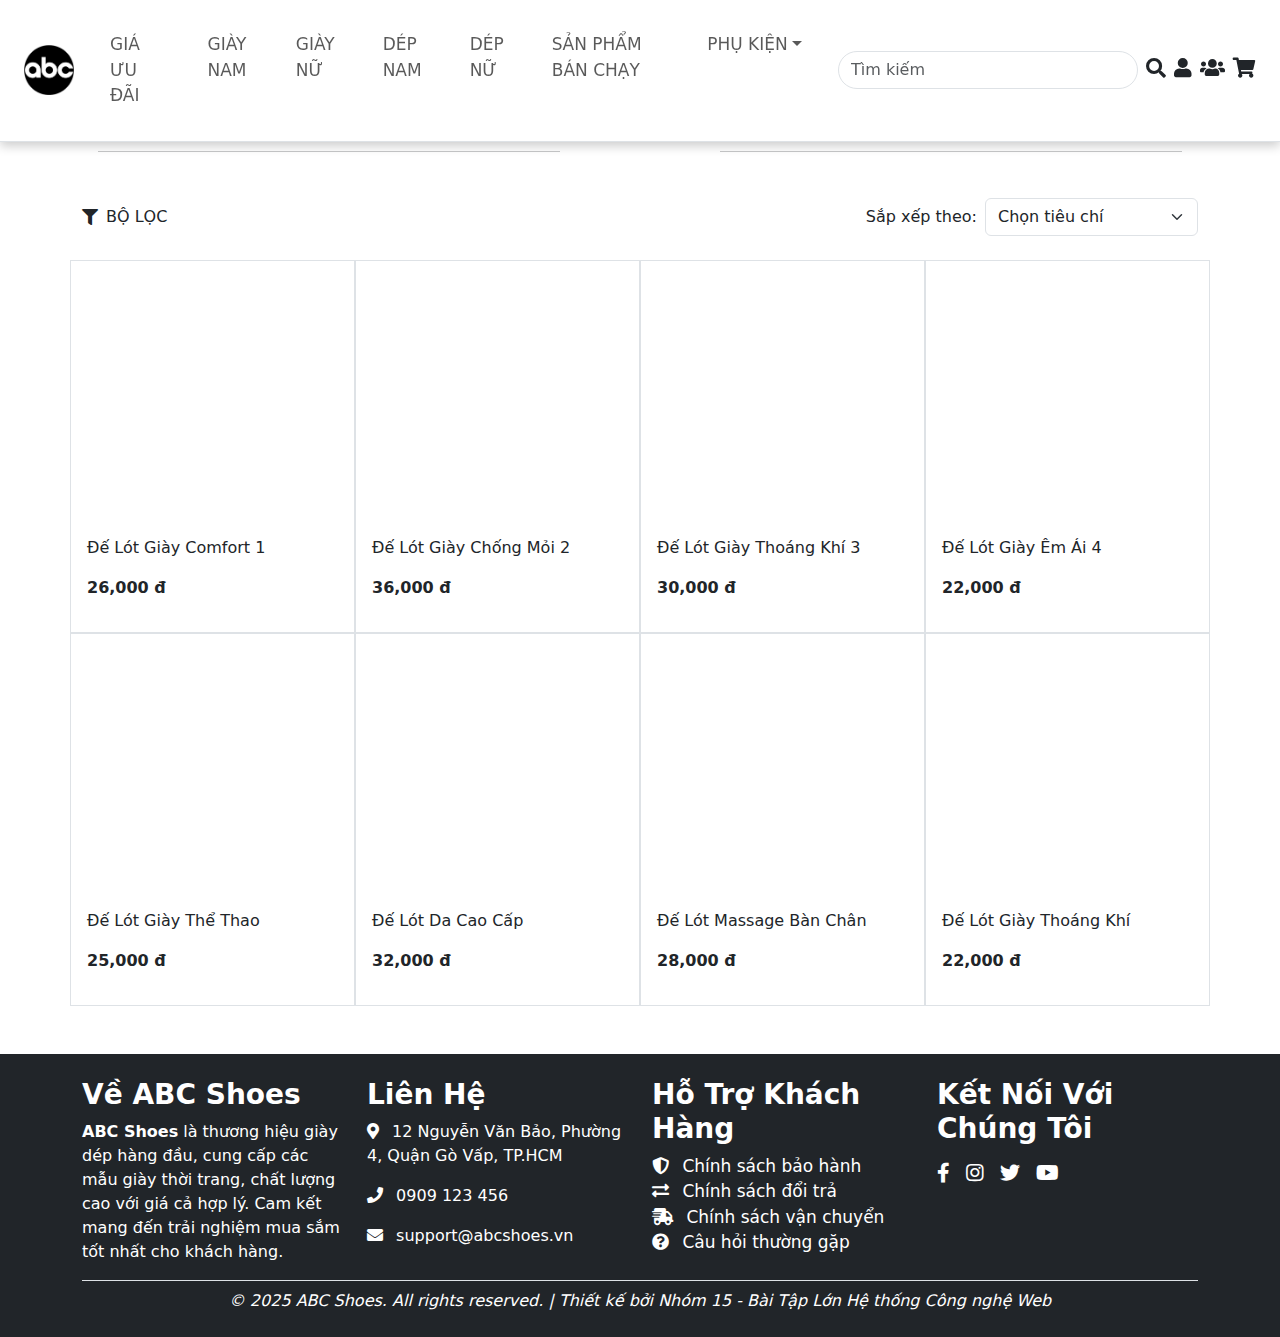
<file: HTML/de_lot.html>
<!DOCTYPE html>
<html lang="en">

<head>
  <meta charset="utf-8" />
  <meta content="width=device-width, initial-scale=1.0" name="viewport" />
  <link rel="apple-touch-icon" sizes="180x180" href="../FAVICON/apple-touch-icon.png">
  <link rel="icon" type="image/png" sizes="32x32" href="../FAVICON/favicon-32x32.png">
  <link rel="icon" type="image/png" sizes="16x16" href="../FAVICON/favicon-16x16.png">
  <link rel="manifest" href="../FAVICON/site.webmanifest">
  <title>ABC Shoes - Đế Lót</title>
  <link href="../CSS/bootstrap.min.css" rel="stylesheet" />
  <link href="../CSS/all.min.css" rel="stylesheet" />
  <link rel="stylesheet" href="../CSS/css.css" />
  <script src="../JS/bootstrap.bundle.min.js"></script>
  <script src="../JS/js.js"></script>
</head>

<body>
  <header class="fixed-top border-bottom bg-white">
    <div class="container-fluid d-flex justify-content-between align-items-center py-3 px-4">
      <div class="d-flex align-items-center">
        <button class="btn btn-outline-secondary d-lg-none me-2" type="button" data-bs-toggle="offcanvas"
          data-bs-target="#mobileMenu">
          ☰
        </button>
        <a class="navbar-brand" href="../index.html">
          <img src="../IMAGE/logo.png" alt="Logo" class="logo" height="50" />
        </a>
      </div>

      <div class="offcanvas offcanvas-start" tabindex="-1" id="mobileMenu">
        <div class="offcanvas-header">
          <h5 class="offcanvas-title">Menu</h5>
          <button type="button" class="btn-close" data-bs-dismiss="offcanvas"></button>
        </div>
        <div class="offcanvas-body">
          <ul class="navbar-nav">
            <li class="nav-item">
              <a class="nav-link" href="gia_uu_dai.html">GIÁ ƯU ĐÃI</a>
            </li>
            <li class="nav-item">
              <a class="nav-link" href="giay_nam.html">GIÀY NAM</a>
            </li>
            <li class="nav-item">
              <a class="nav-link" href="giay_nu.html">GIÀY NỮ</a>
            </li>
            <li class="nav-item">
              <a class="nav-link" href="dep_nam.html">DÉP NAM</a>
            </li>
            <li class="nav-item">
              <a class="nav-link" href="dep_nu.html">DÉP NỮ</a>
            </li>
            <li class="nav-item">
              <a class="nav-link" href="san_pham_ban_chay.html">SẢN PHẨM BÁN CHẠY</a>
            </li>
            <li class="nav-item dropdown">
              <a class="nav-link dropdown-toggle" href="#" data-bs-toggle="collapse" data-bs-target="#submenu">PHỤ
                KIỆN</a>
              <div id="submenu" class="collapse">
                <a class="nav-link" href="vo.html">Vớ</a>
                <a class="nav-link" href="chai_ve_sinh_giay.html">Chai Vệ Sinh Giày</a>
                <a class="nav-link" href="day_giay.html">Dây Giày</a>
                <a class="nav-link" href="de_lot.html">Đế Lót</a>
              </div>
            </li>
          </ul>
        </div>
      </div>

      <nav class="navbar navbar-expand-lg navbar-light w-100 d-none d-lg-block">
        <div class="container-fluid">
          <ul class="navbar-nav d-flex flex-row justify-content-start">
            <li class="nav-item">
              <a class="nav-link mx-3" href="gia_uu_dai.html">GIÁ ƯU ĐÃI</a>
            </li>
            <li class="nav-item">
              <a class="nav-link mx-3" href="giay_nam.html">GIÀY NAM</a>
            </li>
            <li class="nav-item">
              <a class="nav-link mx-3" href="giay_nu.html">GIÀY NỮ</a>
            </li>
            <li class="nav-item">
              <a class="nav-link mx-3" href="dep_nam.html">DÉP NAM</a>
            </li>
            <li class="nav-item">
              <a class="nav-link mx-3" href="dep_nu.html">DÉP NỮ</a>
            </li>
            <li class="nav-item">
              <a class="nav-link mx-3" href="san_pham_ban_chay.html">SẢN PHẨM BÁN CHẠY</a>
            </li>
            <li class="nav-item dropdown">
              <a class="nav-link dropdown-toggle mx-3" href="#" data-bs-toggle="dropdown">PHỤ KIỆN</a>
              <ul class="dropdown-menu">
                <li><a class="dropdown-item" href="vo.html">Vớ</a></li>
                <li>
                  <a class="dropdown-item" href="chai_ve_sinh_giay.html">Chai Vệ Sinh Giày</a>
                </li>
                <li>
                  <a class="dropdown-item" href="day_giay.html">Dây Giày</a>
                </li>
                <li>
                  <a class="dropdown-item" href="de_lot.html">Đế Lót</a>
                </li>
              </ul>
            </li>
          </ul>
        </div>
      </nav>

      <div class="d-flex align-items-center">
        <input class="form-control me-2 d-none d-sm-block" placeholder="Tìm kiếm" type="text" />
        <input class="form-control me-2 w-100 d-block d-sm-none" placeholder="Tìm kiếm" type="text" />
        <a href="#" class="text-dark"><i class="fas fa-search"></i></a>
        <a href="dang_nhap.html" class="text-dark ms-2"><i class="fas fa-user"></i></a>
        <a href="danh_sach_dang_ky.html" class="text-dark ms-2"><i class="fas fa-users"></i></a>
        <a href="#" class="text-dark ms-2" id="cart-toggle"><i class="fas fa-shopping-cart"></i></a>
      </div>
    </div>
  </header>

  <main class="container py-5" style="margin-top: 80px">
    <!-- Modal hiển thị chi tiết sản phẩm -->
    <div class="modal fade" id="productModal" tabindex="-1" aria-labelledby="productModalLabel" aria-hidden="true">
      <div class="modal-dialog modal-lg">
        <div class="modal-content">
          <div class="modal-header">
            <h3 class="modal-title w-100 text-center" id="productModalLabel">
              Thông tin sản phẩm
            </h3>
            <button type="button" class="btn-close" data-bs-dismiss="modal" aria-label="Close"></button>
          </div>
          <div class="modal-body" id="productModalBody">
            <!-- Nội dung sản phẩm sẽ được cập nhật bằng JavaScript -->
          </div>
        </div>
      </div>
    </div>
    <div class="d-flex align-items-center mb-4">
      <hr class="flex-grow-1 mx-3" />
      <h2 class="text-center fw-bold fade-in">ĐẾ LÓT</h2>
      <hr class="flex-grow-1 mx-3" />
    </div>
    <div class="d-flex justify-content-between align-items-center mb-4">
      <div class="d-flex align-items-center">
        <i class="fas fa-filter"></i>
        <span class="ms-2">BỘ LỌC</span>
      </div>
      <div class="d-flex align-items-center">
        <span class="me-2">Sắp xếp theo:</span>
        <select class="form-select w-auto">
          <option value="default">Chọn tiêu chí</option>
          <option value="price-asc">Giá thấp đến cao</option>
          <option value="price-desc">Giá cao đến thấp</option>
          <option value="name-asc">Tên A → Z</option>
          <option value="name-desc">Tên Z → A</option>
          <option value="newest">Mới nhất</option>
          <option value="bestseller">Bán chạy nhất</option>
          <option value="discount">Giảm giá nhiều nhất</option>
        </select>
      </div>
    </div>
    <div class="row">
      <!-- Sản phẩm 1 -->
      <div class="col-lg-3 col-6 border p-3 product-item">
        <img class="img-fluid product-image fade-scale" src="../IMAGE/delot/delot1.png" alt="Đế Lót Giày Comfort 1"
          data-name="Đế Lót Giày Comfort 1" data-price="26000"
          data-description="Đế lót giày siêu nhẹ, thoáng khí, hỗ trợ giảm sốc khi di chuyển." height="295px"
          width="295px" />
        <p class="mt-2">Đế Lót Giày Comfort 1</p>
        <p class="fw-bold">26,000 đ</p>
      </div>

      <!-- Sản phẩm 2 -->
      <div class="col-lg-3 col-6 border p-3 product-item">
        <img class="img-fluid product-image fade-scale" src="../IMAGE/delot/delot2.png" alt="Đế Lót Giày Chống Mỏi 2"
          data-name="Đế Lót Giày Chống Mỏi 2" data-price="36000"
          data-description="Thiết kế đặc biệt giúp giảm mỏi chân khi đứng lâu, phù hợp cho người đi bộ nhiều."
          width="280px" />
        <p class="mt-2">Đế Lót Giày Chống Mỏi 2</p>
        <p class="fw-bold">36,000 đ</p>
      </div>

      <!-- Sản phẩm 3 -->
      <div class="col-lg-3 col-6 border p-3 product-item">
        <img class="img-fluid product-image fade-scale" src="../IMAGE/delot/delot3.png" alt="Đế Lót Giày Thoáng Khí 3"
          data-name="Đế Lót Giày Thoáng Khí 3" data-price="30000"
          data-description="Làm từ vật liệu cao cấp, giúp thấm hút mồ hôi và giữ chân luôn khô ráo." height="295px"
          width="295px" />
        <p class="mt-2">Đế Lót Giày Thoáng Khí 3</p>
        <p class="fw-bold">30,000 đ</p>
      </div>

      <!-- Sản phẩm 4 -->
      <div class="col-lg-3 col-6 border p-3 product-item">
        <img class="img-fluid product-image fade-scale" src="../IMAGE/delot/delot4.png" alt="Đế Lót Giày Êm Ái 4"
          data-name="Đế Lót Giày Êm Ái 4" data-price="22000"
          data-description="Hỗ trợ vòm chân, giúp bước đi thoải mái hơn trong suốt cả ngày." height="295px"
          width="295px" />
        <p class="mt-2">Đế Lót Giày Êm Ái 4</p>
        <p class="fw-bold">22,000 đ</p>
      </div>

      <!-- Sản phẩm 5 -->
      <div class="col-lg-3 col-6 border p-3 product-item">
        <img class="img-fluid product-image fade-scale" src="../IMAGE/delot/delot5.png" alt="Đế Lót Giày Thể Thao"
          data-name="Đế Lót Giày Thể Thao" data-price="25000"
          data-description="Đế lót giày thể thao, giúp hấp thụ lực, giảm sốc, phù hợp chạy bộ." height="295px"
          width="295px" />
        <p class="mt-2">Đế Lót Giày Thể Thao</p>
        <p class="fw-bold">25,000 đ</p>
      </div>

      <!-- Sản phẩm 6 -->
      <div class="col-lg-3 col-6 border p-3 product-item">
        <img class="img-fluid product-image fade-scale" src="../IMAGE/delot/delot6.png" alt="Đế Lót Da Cao Cấp"
          data-name="Đế Lót Da Cao Cấp" data-price="32000"
          data-description="Đế lót giày da thật, giúp tăng cường độ bền và thoải mái khi sử dụng." height="295px"
          width="295px" />
        <p class="mt-2">Đế Lót Da Cao Cấp</p>
        <p class="fw-bold">32,000 đ</p>
      </div>

      <!-- Sản phẩm 7 -->
      <div class="col-lg-3 col-6 border p-3 product-item">
        <img class="img-fluid product-image fade-scale" src="../IMAGE/delot/delot7.png" alt="Đế Lót Massage Bàn Chân"
          data-name="Đế Lót Massage Bàn Chân" data-price="28000"
          data-description="Đế lót giày có hạt massage, giúp thư giãn bàn chân khi di chuyển." height="295px"
          width="295px" />
        <p class="mt-2">Đế Lót Massage Bàn Chân</p>
        <p class="fw-bold">28,000 đ</p>
      </div>

      <!-- Sản phẩm 8 -->
      <div class="col-lg-3 col-6 border p-3 product-item">
        <img class="img-fluid product-image fade-scale" src="../IMAGE/delot/delot8.png" alt="Đế Lót Giày Thoáng Khí"
          data-name="Đế Lót Giày Thoáng Khí" data-price="22000"
          data-description="Đế lót giày siêu nhẹ, thoáng khí, phù hợp với người hay vận động." height="295px"
          width="295px" />
        <p class="mt-2">Đế Lót Giày Thoáng Khí</p>
        <p class="fw-bold">22,000 đ</p>
      </div>
    </div>
  </main>

  <!-- Giỏ hàng -->
  <div class="cart" id="cart">
    <div class="cart-header pt-2">
      <h5>Giỏ Hàng</h5>
      <button class="btn-close" id="cart-close"></button>
    </div>
    <div class="cart-body" id="cart-body">
      <p class="cart-empty pt-2">Giỏ hàng của bạn trống.</p>
    </div>
    <div class="cart-footer">
      <strong>Tổng: <span id="cart-total">0</span> đ</strong>
      <button class="btn btn-primary float-end" id="checkout-btn">
        Thanh toán
      </button>
    </div>
  </div>

  <footer class="bg-dark text-white py-4">
    <div class="container">
      <div class="row">
        <div class="col-md-3">
          <h3 class="fw-bold">Về ABC Shoes</h3>
          <p>
            <strong>ABC Shoes</strong> là thương hiệu giày dép hàng đầu, cung cấp các mẫu giày thời trang,
            chất lượng cao với giá cả hợp lý. Cam kết mang đến trải nghiệm mua sắm tốt nhất cho khách hàng.
          </p>
        </div>

        <div class="col-md-3">
          <h3 class="fw-bold">Liên Hệ</h3>
          <p><i class="fas fa-map-marker-alt me-2"></i> 12 Nguyễn Văn Bảo, Phường 4, Quận Gò Vấp, TP.HCM</p>
          <p><i class="fas fa-phone me-2"></i> 0909 123 456</p>
          <p><i class="fas fa-envelope me-2"></i> support@abcshoes.vn</p>
        </div>

        <div class="col-md-3">
          <h3 class="fw-bold">Hỗ Trợ Khách Hàng</h3>
          <ul class="list-unstyled">
            <li><a class="text-white" href="#"><i class="fas fa-shield-alt me-2"></i> Chính sách bảo hành</a></li>
            <li><a class="text-white" href="#"><i class="fas fa-exchange-alt me-2"></i> Chính sách đổi trả</a></li>
            <li><a class="text-white" href="#"><i class="fas fa-shipping-fast me-2"></i> Chính sách vận chuyển</a></li>
            <li><a class="text-white" href="#"><i class="fas fa-question-circle me-2"></i> Câu hỏi thường gặp</a></li>
          </ul>
        </div>

        <div class="col-md-3">
          <h3 class="fw-bold">Kết Nối Với Chúng Tôi</h3>
          <div class="d-flex">
            <a class="text-white me-3 fs-4" href="#"><i class="fab fa-facebook-f"></i></a>
            <a class="text-white me-3 fs-4" href="#"><i class="fab fa-instagram"></i></a>
            <a class="text-white me-3 fs-4" href="#"><i class="fab fa-twitter"></i></a>
            <a class="text-white fs-4" href="#"><i class="fab fa-youtube"></i></a>
          </div>
        </div>
      </div>

      <div class="border-top pt-2 text-center">
        <p class="mb-0 fst-italic">© 2025 ABC Shoes. All rights reserved. | Thiết kế bởi Nhóm 15 - Bài Tập Lớn
          Hệ thống Công nghệ Web
        </p>
      </div>
    </div>
  </footer>

  <!-- Modal thông báo -->
  <div class="modal fade" id="cartNotification" tabindex="-1" aria-hidden="true">
    <div class="modal-dialog modal-dialog-centered">
      <div class="modal-content">
        <div class="modal-body text-center py-4">
          <i class="fas fa-check-circle text-success fs-1 mb-3"></i>
          <h4>Thêm vào giỏ hàng thành công!</h4>
        </div>
      </div>
    </div>
  </div>

  <!-- Modal thông báo giỏ hàng trống -->
    <div class="modal fade" id="emptyCartModal" tabindex="-1">
    <div class="modal-dialog">
        <div class="modal-content">
        <div class="modal-header">
            <h3 class="modal-title">Thông báo</h3>
            <button type="button" class="btn-close" data-bs-dismiss="modal"></button>
        </div>
        <div class="modal-body">
            Chưa có sản phẩm trong giỏ hàng!
        </div>
        <div class="modal-footer">
            <button type="button" class="btn btn-secondary" data-bs-dismiss="modal">Đóng</button>
        </div>
        </div>
    </div>
    </div>
  
    <!-- Thêm sau modal cảnh báo -->
    <div class="modal fade" id="successModal" tabindex="-1" aria-hidden="true">
        <div class="modal-dialog modal-dialog-centered">
            <div class="modal-content">
                <div class="modal-body text-center py-4">
                    <i class="fas fa-check-circle text-success fs-1 mb-3"></i>
                    <h4 class="text-success mb-3">Thanh toán thành công!</h4>
                    <p>Cảm ơn bạn đã mua hàng tại ABC Shoes</p>
                </div>
            </div>
        </div>
    </div>

    <!-- Trong phần modal thanh toán -->
    <div class="modal fade" id="checkoutModal" tabindex="-1" aria-labelledby="checkoutModalLabel" aria-hidden="true">
        <div class="modal-dialog modal-lg">
            <div class="modal-content">
                <div class="modal-header">
                    <h5 class="modal-title">Xác nhận đơn hàng</h5>
                    <button type="button" class="btn-close" data-bs-dismiss="modal"></button>
                </div>
              <div class="modal-body">
                    <div class="row">
                        <div class="col-md-6">
                            <h6>Thông tin sản phẩm:</h6>
                            <div id="checkout-items"></div>
                            <hr>
                            <h6>Tổng cộng: <span id="checkout-total">0</span> đ</h6>
                        </div>
                        
                        <div class="col-md-6">
                            <h6>Thông tin thanh toán:</h6>
                            <form id="paymentForm">
                                <div class="mb-3">
                                    <label class="form-label">Họ tên</label>
                                    <input type="text" class="form-control" id="checkoutFullname" required>
                                    <div class="invalid-feedback"></div>
                                </div>
                                <div class="mb-3">
                                    <label class="form-label">Địa chỉ</label>
                                    <input type="text" class="form-control" id="checkoutAddress" required>
                                    <div class="invalid-feedback"></div>
                                </div>
                                <div class="mb-3">
                                    <label class="form-label">Số điện thoại</label>
                                    <input type="tel" class="form-control" id="checkoutPhone" required>
                                    <div class="invalid-feedback"></div>
                                </div>
                                <div class="mb-3">
                                    <label class="form-label">Phương thức thanh toán</label>
                                    <select class="form-select" id="checkoutPayment" required>
                                        <option value="">Chọn phương thức</option>
                                        <option>COD</option>
                                        <option>Chuyển khoản</option>
                                        <option>Ví điện tử</option>
                                    </select>
                                    <div class="invalid-feedback"></div>
                                </div>
                            </form>
                        </div>
                    </div>
                </div>
                <div class="modal-footer">
                    <button type="button" class="btn btn-secondary" data-bs-dismiss="modal">Đóng</button>
                    <button type="submit" class="btn btn-primary" form="paymentForm">Xác nhận thanh toán</button>
                </div>
            </div>
        </div>
</body>

</html>
</file>
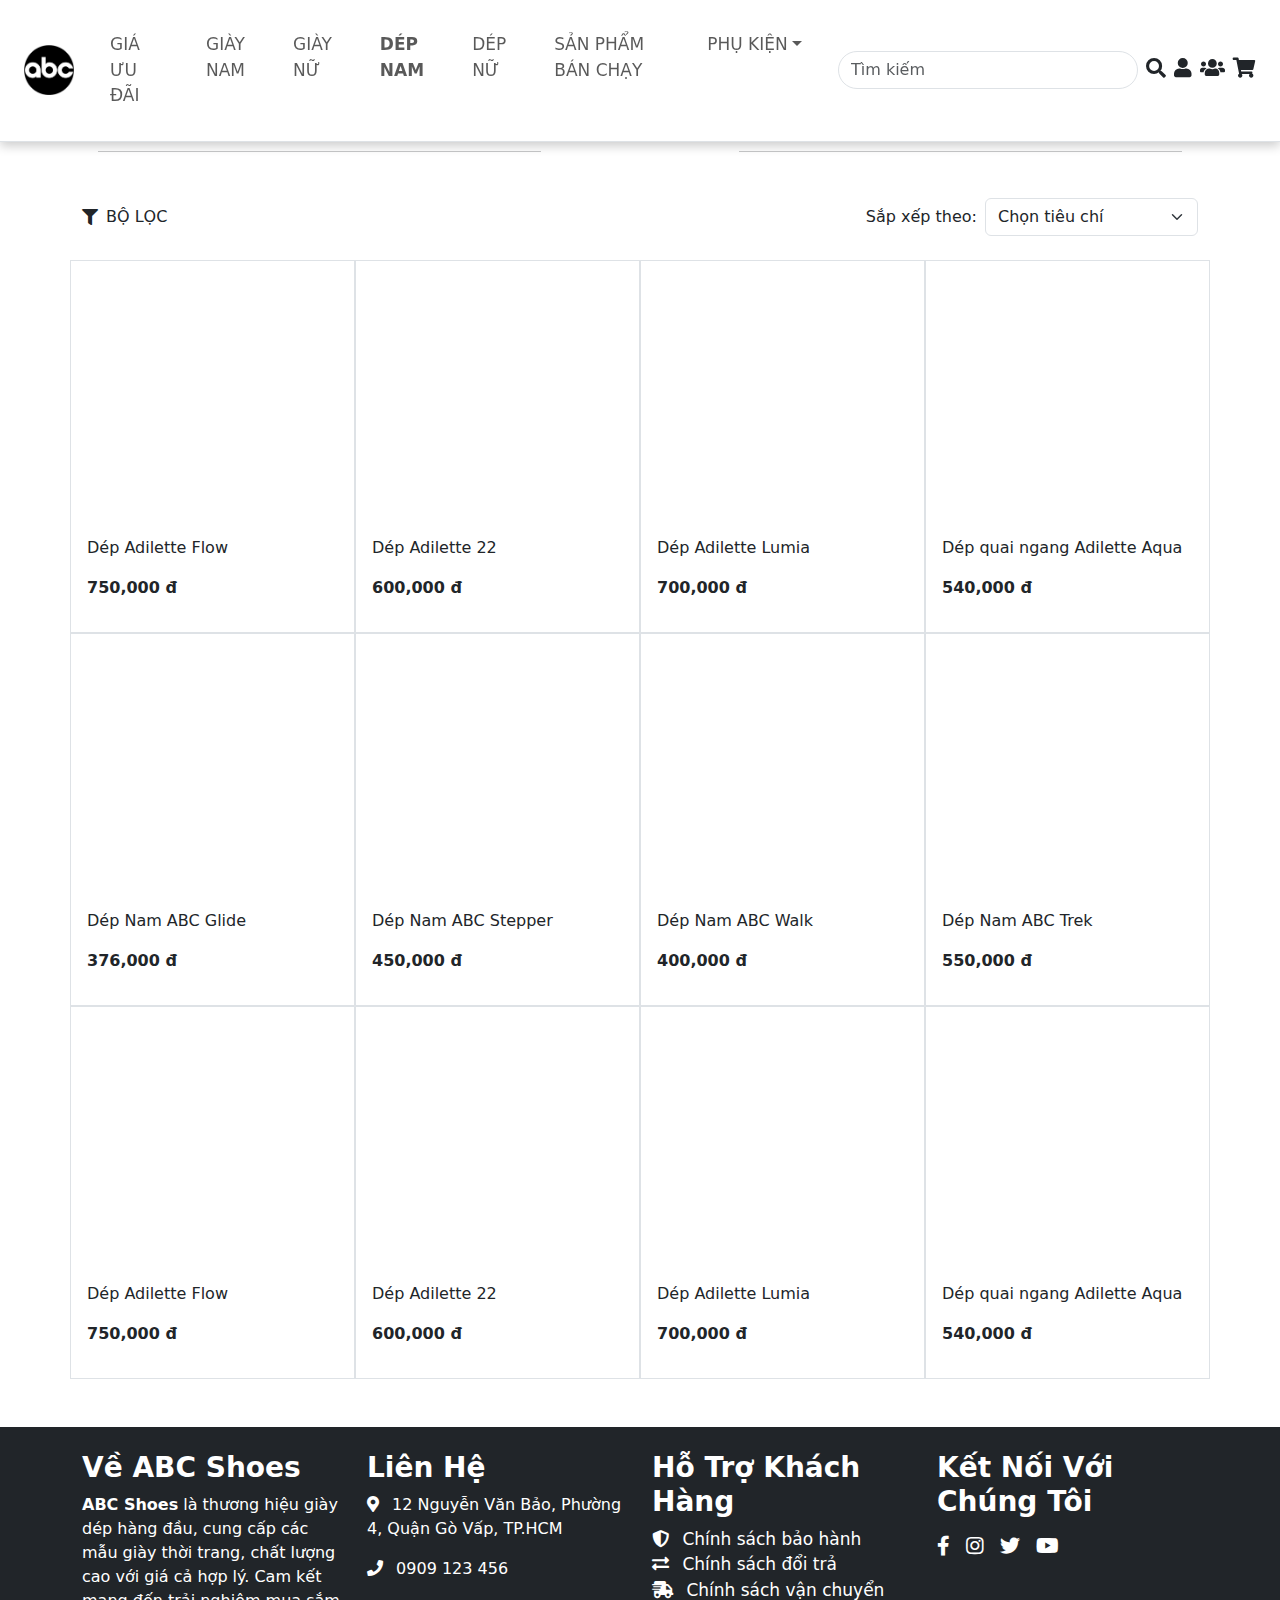
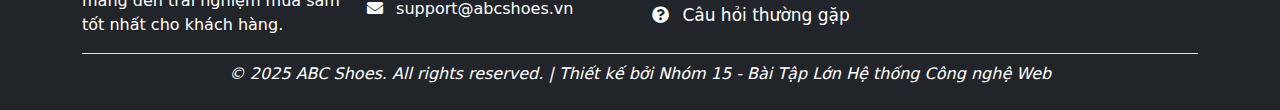
<file: HTML/dep_nam.html>
<!DOCTYPE html>
<html lang="en">

<head>
  <meta charset="utf-8" />
  <meta content="width=device-width, initial-scale=1.0" name="viewport" />
  <link rel="apple-touch-icon" sizes="180x180" href="../FAVICON/apple-touch-icon.png">
  <link rel="icon" type="image/png" sizes="32x32" href="../FAVICON/favicon-32x32.png">
  <link rel="icon" type="image/png" sizes="16x16" href="../FAVICON/favicon-16x16.png">
  <link rel="manifest" href="../FAVICON/site.webmanifest">
  <title>ABC Shoes - Dép Nam</title>
  <link href="../CSS/bootstrap.min.css" rel="stylesheet" />
  <link href="../CSS/all.min.css" rel="stylesheet" />
  <link rel="stylesheet" href="../CSS/css.css" />
  <script src="../JS/bootstrap.bundle.min.js"></script>
  <script src="../JS/js.js"></script>
</head>

<body>
  <header class="fixed-top border-bottom bg-white">
    <div class="container-fluid d-flex justify-content-between align-items-center py-3 px-4">
      <div class="d-flex align-items-center">
        <button class="btn btn-outline-secondary d-lg-none me-2" type="button" data-bs-toggle="offcanvas"
          data-bs-target="#mobileMenu">
          ☰
        </button>
        <a class="navbar-brand" href="../index.html">
          <img src="../IMAGE/logo.png" alt="Logo" class="logo" height="50" />
        </a>
      </div>

      <div class="offcanvas offcanvas-start" tabindex="-1" id="mobileMenu">
        <div class="offcanvas-header">
          <h5 class="offcanvas-title">Menu</h5>
          <button type="button" class="btn-close" data-bs-dismiss="offcanvas"></button>
        </div>
        <div class="offcanvas-body">
          <ul class="navbar-nav">
            <li class="nav-item">
              <a class="nav-link" href="gia_uu_dai.html">GIÁ ƯU ĐÃI</a>
            </li>
            <li class="nav-item">
              <a class="nav-link" href="giay_nam.html">GIÀY NAM</a>
            </li>
            <li class="nav-item">
              <a class="nav-link" href="giay_nu.html">GIÀY NỮ</a>
            </li>
            <li class="nav-item active">
              <a class="nav-link" href="dep_nam.html">DÉP NAM</a>
            </li>
            <li class="nav-item">
              <a class="nav-link" href="dep_nu.html">DÉP NỮ</a>
            </li>
            <li class="nav-item">
              <a class="nav-link" href="san_pham_ban_chay.html">SẢN PHẨM BÁN CHẠY</a>
            </li>
            <li class="nav-item dropdown">
              <a class="nav-link dropdown-toggle" href="#" data-bs-toggle="collapse" data-bs-target="#submenu">PHỤ
                KIỆN</a>
              <div id="submenu" class="collapse">
                <a class="nav-link" href="vo.html">Vớ</a>
                <a class="nav-link" href="chai_ve_sinh_giay.html">Chai Vệ Sinh Giày</a>
                <a class="nav-link" href="day_giay.html">Dây Giày</a>
                <a class="nav-link" href="de_lot.html">Đế Lót</a>
              </div>
            </li>
          </ul>
        </div>
      </div>

      <nav class="navbar navbar-expand-lg navbar-light w-100 d-none d-lg-block">
        <div class="container-fluid">
          <ul class="navbar-nav d-flex flex-row justify-content-start">
            <li class="nav-item">
              <a class="nav-link mx-3" href="gia_uu_dai.html">GIÁ ƯU ĐÃI</a>
            </li>
            <li class="nav-item">
              <a class="nav-link mx-3" href="giay_nam.html">GIÀY NAM</a>
            </li>
            <li class="nav-item">
              <a class="nav-link mx-3" href="giay_nu.html">GIÀY NỮ</a>
            </li>
            <li class="nav-item active">
              <a class="nav-link mx-3" href="dep_nam.html">DÉP NAM</a>
            </li>
            <li class="nav-item">
              <a class="nav-link mx-3" href="dep_nu.html">DÉP NỮ</a>
            </li>
            <li class="nav-item">
              <a class="nav-link mx-3" href="san_pham_ban_chay.html">SẢN PHẨM BÁN CHẠY</a>
            </li>
            <li class="nav-item dropdown">
              <a class="nav-link dropdown-toggle mx-3" href="#" data-bs-toggle="dropdown">PHỤ KIỆN</a>
              <ul class="dropdown-menu">
                <li><a class="dropdown-item" href="vo.html">Vớ</a></li>
                <li>
                  <a class="dropdown-item" href="chai_ve_sinh_giay.html">Chai Vệ Sinh Giày</a>
                </li>
                <li>
                  <a class="dropdown-item" href="day_giay.html">Dây Giày</a>
                </li>
                <li>
                  <a class="dropdown-item" href="de_lot.html">Đế Lót</a>
                </li>
              </ul>
            </li>
          </ul>
        </div>
      </nav>

      <div class="d-flex align-items-center">
        <input class="form-control me-2 d-none d-sm-block" placeholder="Tìm kiếm" type="text" />
        <input class="form-control me-2 w-100 d-block d-sm-none" placeholder="Tìm kiếm" type="text" />
        <a href="#" class="text-dark"><i class="fas fa-search"></i></a>
        <a href="dang_nhap.html" class="text-dark ms-2"><i class="fas fa-user"></i></a>
        <a href="danh_sach_dang_ky.html" class="text-dark ms-2"><i class="fas fa-users"></i></a>
        <a href="#" class="text-dark ms-2" id="cart-toggle"><i class="fas fa-shopping-cart"></i></a>
      </div>
    </div>
  </header>

  <main class="container py-5" style="margin-top: 80px">
    <!-- Modal hiển thị chi tiết sản phẩm -->
    <div class="modal fade" id="productModal" tabindex="-1" aria-labelledby="productModalLabel" aria-hidden="true">
      <div class="modal-dialog modal-lg">
        <div class="modal-content">
          <div class="modal-header">
            <h3 class="modal-title w-100 text-center" id="productModalLabel">
              Thông tin sản phẩm
            </h3>
            <button type="button" class="btn-close" data-bs-dismiss="modal" aria-label="Close"></button>
          </div>
          <div class="modal-body" id="productModalBody">
            <!-- Nội dung sản phẩm sẽ được cập nhật bằng JavaScript -->
          </div>
        </div>
      </div>
    </div>
    <div class="d-flex align-items-center mb-4">
      <hr class="flex-grow-1 mx-3" />
      <h2 class="text-center fw-bold fade-in">DÉP NAM</h2>
      <hr class="flex-grow-1 mx-3" />
    </div>
    <div class="d-flex justify-content-between align-items-center mb-4">
      <div class="d-flex align-items-center">
        <i class="fas fa-filter"></i>
        <span class="ms-2">BỘ LỌC</span>
      </div>
      <div class="d-flex align-items-center">
        <span class="me-2">Sắp xếp theo:</span>
        <select class="form-select w-auto">
          <option value="default">Chọn tiêu chí</option>
          <option value="price-asc">Giá thấp đến cao</option>
          <option value="price-desc">Giá cao đến thấp</option>
          <option value="name-asc">Tên A → Z</option>
          <option value="name-desc">Tên Z → A</option>
          <option value="newest">Mới nhất</option>
          <option value="bestseller">Bán chạy nhất</option>
          <option value="discount">Giảm giá nhiều nhất</option>
        </select>
      </div>
    </div>
    <div class="row">
         <!-- Sản phẩm 5 -->
         <div class="col-md-3 col-6 border p-3 product-item">
          <img
            class="img-fluid product-image fade-scale"
            src="../IMAGE/depnam/depnam11.jpg"
            alt="Dép Adilette Flow"
            data-name="Dép Adilette Flow"
            data-price="750000"
            data-description="Kết cấu slip-on thanh thoát giúp bạn dễ dàng xỏ vào và cởi ra. Với thiết kế siêu nhẹ mà bền chắc, đôi dép này chắc chắn sẽ trở thành lựa chọn hàng đầu của bạn cho những hành trình phiêu lưu mùa nóng"
            data-category="dep_nam"
            data-images='{"Đen":"../IMAGE/depnam/depnam11.jpg", "Trắng":"../IMAGE/depnam/depnam12.jpg", "Xám":"../IMAGE/depnam/depnam13.jpg", "Đỏ":"../IMAGE/depnam/depnam14.jpg"}'
          />
          <p class="mt-2">Dép Adilette Flow</p>
          <p class="fw-bold">750,000 đ</p>
        </div>

        <!-- Sản phẩm 6 -->
        <div class="col-md-3 col-6 border p-3 product-item">
          <img
            class="img-fluid product-image fade-scale"
            src="../IMAGE/depnam/depnam22.jpg"
            alt="Dép Adilette 22"
            data-name="Dép Adilette 22"
            data-price="600000"
            data-description="Phiên bản cải tiến này mang thiết kế tương lai, lấy cảm hứng từ địa hình 3D, sẵn sàng đồng hành cùng bạn ở bất kỳ hành tinh nào. Được làm từ vật liệu tự nhiên và tái tạo, Adilette 22 thể hiện cam kết của adidas trong việc bảo vệ tài nguyên và chấm dứt rác thải nhựa"
            data-category="dep_nam"
            data-images='{"Đen":"../IMAGE/depnam/depnam21.jpg", "Trắng":"../IMAGE/depnam/depnam22.jpg", "Xám":"../IMAGE/depnam/depnam23.jpg", "Đỏ":"../IMAGE/depnam/depnam24.jpg"}'
          />
          <p class="mt-2">Dép Adilette 22</p>
          <p class="fw-bold">600,000 đ</p>
        </div>

        <!-- Sản phẩm 7 -->
        <div class="col-md-3 col-6 border p-3 product-item">
          <img
            class="img-fluid product-image fade-scale"
            src="../IMAGE/depnam/depnam33.jpg"
            alt="Dép Adilette Lumia"
            data-name="Dép Adilette Lumia"
            data-price="700000"
            data-description="Lớp lót mềm mại giúp đôi chân bạn luôn thoải mái, cùng đế ngoài có rảnh uốn đảm bảo sải bước mượt mà. Thân dép bằng chất liệu tổng hợp nhanh khô để bạn có thể di chuyển từ hồ bơi ra công viên tới bất kỳ nơi đâu."
            data-category="dep_nam"
            data-images='{"Đen":"../IMAGE/depnam/depnam31.jpg", "Trắng":"../IMAGE/depnam/depnam32.jpg", "Xám":"../IMAGE/depnam/depnam33.jpg", "Đỏ":"../IMAGE/depnam/depnam34.jpg"}'
          />
          <p class="mt-2">Dép Adilette Lumia</p>
          <p class="fw-bold">700,000 đ</p>
        </div>

        <!-- Sản phẩm 8 -->
        <div class="col-md-3 col-6 border p-3 product-item">
          <img
            class="img-fluid product-image fade-scale"
            src="../IMAGE/depnam/depnam44.jpg"
            alt="Dép quai ngang Adilette Aqua"
            data-name="Dép quai ngang Adilette Aqua"
            data-price="540000"
            data-description="Dép Adilette Aqua đã trở thành một trong những mẫu dép phổ biến nhất trên toàn cầu. Với thiết để mang thư giãn và thoải mái, mẫu dép quai ngang siêu nhẹ này có quai dép co giãn và thân dép ôm chân cho cảm giác sải chân được bước dài hơn"
            data-category="dep_nam"
            data-images='{"Đen":"../IMAGE/depnam/depnam41.jpg", "Trắng":"../IMAGE/depnam/depnam42.jpg", "Xám":"../IMAGE/depnam/depnam43.jpg", "Đỏ":"../IMAGE/depnam/depnam44.jpg"}'
          />
          <p class="mt-2">Dép quai ngang Adilette Aqua</p>
          <p class="fw-bold">540,000 đ</p>
        </div>
        <!-- Sản phẩm 1 -->
        <div class="col-md-3 col-6 border p-3 product-item">
          <img
            class="img-fluid product-image fade-scale"
            src="../IMAGE/depnam/depnam1.png"
            alt="Dép Nam ABC 1234"
            data-name="Dép Nam ABC 1234"
            data-price="376000"
            data-description="Dép nam ABC, thiết kế thời trang, chất liệu cao cấp, êm ái và bền đẹp."
            data-category="dep_nam"
            data-images='{"Màu Đen":"../IMAGE/depnam/depnam1.png", "Màu Nâu":"../IMAGE/depnam/depnam1a.png"}'
          />
          <p class="mt-2">Dép Nam ABC Glide</p>
          <p class="fw-bold">376,000 đ</p>
        </div>

        <!-- Sản phẩm 2 -->
        <div class="col-md-3 col-6 border p-3 product-item">
          <img
            class="img-fluid product-image fade-scale"
            src="../IMAGE/depnam/depnam2.png"
            alt="Dép Nam ABC 5678"
            data-name="Dép Nam ABC 5678"
            data-price="450000"
            data-description="Dép nam ABC, thiết kế thời trang, chất liệu cao cấp, êm ái và bền đẹp."
            data-category="dep_nam"
            data-images='{"Màu Đen":"../IMAGE/depnam/depnam2.png", "Màu Trắng":"../IMAGE/depnam/depnam2a.png"}'
          />
          <p class="mt-2">Dép Nam ABC Stepper</p>
          <p class="fw-bold">450,000 đ</p>
        </div>

        <!-- Sản phẩm 3 -->
        <div class="col-md-3 col-6 border p-3 product-item">
          <img
            class="img-fluid product-image fade-scale"
            src="../IMAGE/depnam/depnam3.png"
            alt="Dép Nam ABC 5678"
            data-name="Dép Nam ABC 5678"
            data-price="450000"
            data-description="Dép nam ABC, thiết kế thời trang, chất liệu cao cấp, êm ái và bền đẹp."
            data-category="dep_nam"
            data-images='{"Màu Đen":"../IMAGE/depnam/depnam3.png", "Màu Xám":"../IMAGE/depnam/depnam3a.png"}'
          />
          <p class="mt-2">Dép Nam ABC Walk</p>
          <p class="fw-bold">400,000 đ</p>
        </div>

        <!-- Sản phẩm 4 -->
        <div class="col-md-3 col-6 border p-3 product-item">
          <img
            class="img-fluid product-image fade-scale"
            src="../IMAGE/depnam/depnam4.png"
            alt="Dép Nam ABC 5678"
            data-name="Dép Nam ABC 5678"
            data-price="450000"
            data-description="Dép nam ABC, thiết kế thời trang, chất liệu cao cấp, êm ái và bền đẹp."
            data-category="dep_nam"
            data-images='{"Màu Đen":"../IMAGE/depnam/depnam4.png", "Màu Xám":"../IMAGE/depnam/depnam4a.png"}'
          />
          <p class="mt-2">Dép Nam ABC Trek</p>
          <p class="fw-bold">550,000 đ</p>
        </div>

        <!-- Sản phẩm 5 -->
        <div class="col-md-3 col-6 border p-3 product-item">
          <img
            class="img-fluid product-image fade-scale"
            src="../IMAGE/depnam/depnam14.jpg"
            alt="Dép Adilette Flow"
            data-name="Dép Adilette Flow"
            data-price="750000"
            data-description="Kết cấu slip-on thanh thoát giúp bạn dễ dàng xỏ vào và cởi ra. Với thiết kế siêu nhẹ mà bền chắc, đôi dép này chắc chắn sẽ trở thành lựa chọn hàng đầu của bạn cho những hành trình phiêu lưu mùa nóng"
            data-category="dep_nam"
            data-images='{"Đen":"../IMAGE/depnam/depnam11.jpg", "Trắng":"../IMAGE/depnam/depnam12.jpg", "Xám":"../IMAGE/depnam/depnam13.jpg", "Đỏ":"../IMAGE/depnam/depnam14.jpg"}'
          />
          <p class="mt-2">Dép Adilette Flow</p>
          <p class="fw-bold">750,000 đ</p>
        </div>

        <!-- Sản phẩm 6 -->
        <div class="col-md-3 col-6 border p-3 product-item">
          <img
            class="img-fluid product-image fade-scale"
            src="../IMAGE/depnam/depnam23.jpg"
            alt="Dép Adilette 22"
            data-name="Dép Adilette 22"
            data-price="600000"
            data-description="Phiên bản cải tiến này mang thiết kế tương lai, lấy cảm hứng từ địa hình 3D, sẵn sàng đồng hành cùng bạn ở bất kỳ hành tinh nào. Được làm từ vật liệu tự nhiên và tái tạo, Adilette 22 thể hiện cam kết của adidas trong việc bảo vệ tài nguyên và chấm dứt rác thải nhựa"
            data-category="dep_nam"
            data-images='{"Đen":"../IMAGE/depnam/depnam21.jpg", "Trắng":"../IMAGE/depnam/depnam22.jpg", "Xám":"../IMAGE/depnam/depnam23.jpg", "Đỏ":"../IMAGE/depnam/depnam24.jpg"}'
          />
          <p class="mt-2">Dép Adilette 22</p>
          <p class="fw-bold">600,000 đ</p>
        </div>

        <!-- Sản phẩm 7 -->
        <div class="col-md-3 col-6 border p-3 product-item">
          <img
            class="img-fluid product-image fade-scale"
            src="../IMAGE/depnam/depnam32.jpg"
            alt="Dép Adilette Lumia"
            data-name="Dép Adilette Lumia"
            data-price="700000"
            data-description="Lớp lót mềm mại giúp đôi chân bạn luôn thoải mái, cùng đế ngoài có rảnh uốn đảm bảo sải bước mượt mà. Thân dép bằng chất liệu tổng hợp nhanh khô để bạn có thể di chuyển từ hồ bơi ra công viên tới bất kỳ nơi đâu."
            data-category="dep_nam"
            data-images='{"Đen":"../IMAGE/depnam/depnam31.jpg", "Trắng":"../IMAGE/depnam/depnam32.jpg", "Xám":"../IMAGE/depnam/depnam33.jpg", "Đỏ":"../IMAGE/depnam/depnam34.jpg"}'
          />
          <p class="mt-2">Dép Adilette Lumia</p>
          <p class="fw-bold">700,000 đ</p>
        </div>

        <!-- Sản phẩm 8 -->
        <div class="col-md-3 col-6 border p-3 product-item">
          <img
            class="img-fluid product-image fade-scale"
            src="../IMAGE/depnam/depnam41.jpg"
            alt="Dép quai ngang Adilette Aqua"
            data-name="Dép quai ngang Adilette Aqua"
            data-price="540000"
            data-description="Dép Adilette Aqua đã trở thành một trong những mẫu dép phổ biến nhất trên toàn cầu. Với thiết để mang thư giãn và thoải mái, mẫu dép quai ngang siêu nhẹ này có quai dép co giãn và thân dép ôm chân cho cảm giác sải chân được bước dài hơn"
            data-category="dep_nam"
            data-images='{"Đen":"../IMAGE/depnam/depnam41.jpg", "Trắng":"../IMAGE/depnam/depnam42.jpg", "Xám":"../IMAGE/depnam/depnam43.jpg", "Đỏ":"../IMAGE/depnam/depnam44.jpg"}'
          />
          <p class="mt-2">Dép quai ngang Adilette Aqua</p>
          <p class="fw-bold">540,000 đ</p>
        </div>
      </div>
  </main>

  <!-- Giỏ hàng -->
  <div class="cart" id="cart">
    <div class="cart-header pt-2">
      <h5>Giỏ Hàng</h5>
      <button class="btn-close" id="cart-close"></button>
    </div>
    <div class="cart-body" id="cart-body">
      <p class="cart-empty pt-2">Giỏ hàng của bạn trống.</p>
    </div>
    <div class="cart-footer">
      <strong>Tổng: <span id="cart-total">0</span> đ</strong>
      <button class="btn btn-primary float-end" id="checkout-btn">
        Thanh toán
      </button>
    </div>
  </div>

  <footer class="bg-dark text-white py-4">
    <div class="container">
      <div class="row">
        <div class="col-md-3">
          <h3 class="fw-bold">Về ABC Shoes</h3>
          <p>
            <strong>ABC Shoes</strong> là thương hiệu giày dép hàng đầu, cung cấp các mẫu giày thời trang,
            chất lượng cao với giá cả hợp lý. Cam kết mang đến trải nghiệm mua sắm tốt nhất cho khách hàng.
          </p>
        </div>

        <div class="col-md-3">
          <h3 class="fw-bold">Liên Hệ</h3>
          <p><i class="fas fa-map-marker-alt me-2"></i> 12 Nguyễn Văn Bảo, Phường 4, Quận Gò Vấp, TP.HCM</p>
          <p><i class="fas fa-phone me-2"></i> 0909 123 456</p>
          <p><i class="fas fa-envelope me-2"></i> support@abcshoes.vn</p>
        </div>

        <div class="col-md-3">
          <h3 class="fw-bold">Hỗ Trợ Khách Hàng</h3>
          <ul class="list-unstyled">
            <li><a class="text-white" href="#"><i class="fas fa-shield-alt me-2"></i> Chính sách bảo hành</a></li>
            <li><a class="text-white" href="#"><i class="fas fa-exchange-alt me-2"></i> Chính sách đổi trả</a></li>
            <li><a class="text-white" href="#"><i class="fas fa-shipping-fast me-2"></i> Chính sách vận chuyển</a></li>
            <li><a class="text-white" href="#"><i class="fas fa-question-circle me-2"></i> Câu hỏi thường gặp</a></li>
          </ul>
        </div>

        <div class="col-md-3">
          <h3 class="fw-bold">Kết Nối Với Chúng Tôi</h3>
          <div class="d-flex">
            <a class="text-white me-3 fs-4" href="#"><i class="fab fa-facebook-f"></i></a>
            <a class="text-white me-3 fs-4" href="#"><i class="fab fa-instagram"></i></a>
            <a class="text-white me-3 fs-4" href="#"><i class="fab fa-twitter"></i></a>
            <a class="text-white fs-4" href="#"><i class="fab fa-youtube"></i></a>
          </div>
        </div>
      </div>

      <div class="border-top pt-2 text-center">
        <p class="mb-0 fst-italic">© 2025 ABC Shoes. All rights reserved. | Thiết kế bởi Nhóm 15 - Bài Tập Lớn
          Hệ thống Công nghệ Web
        </p>
      </div>
    </div>
  </footer>

  <!-- Modal cảnh báo -->
    <div class="modal fade" id="errorModal" tabindex="-1" aria-hidden="true">
        <div class="modal-dialog modal-dialog-centered">
            <div class="modal-content">
                <div class="modal-body text-center py-4">
                    <i class="fas fa-exclamation-triangle text-danger fs-1 mb-3"></i>
                    <h4 class="text-danger">Vui lòng chọn đầy đủ màu và size trước khi tiếp tục!</h4>
                </div>
            </div>
        </div>
    </div>

    <!-- Modal thông báo -->
    <div class="modal fade" id="cartNotification" tabindex="-1" aria-hidden="true">
        <div class="modal-dialog modal-dialog-centered">
            <div class="modal-content">
                <div class="modal-body text-center py-4">
                    <i class="fas fa-check-circle text-success fs-1 mb-3"></i>
                    <h4>Thêm vào giỏ hàng thành công!</h4>
                </div>
            </div>
        </div>
    </div>

    <!-- Modal thông báo giỏ hàng trống -->
    <div class="modal fade" id="emptyCartModal" tabindex="-1">
    <div class="modal-dialog">
        <div class="modal-content">
        <div class="modal-header">
            <h3 class="modal-title">Thông báo</h3>
            <button type="button" class="btn-close" data-bs-dismiss="modal"></button>
        </div>
        <div class="modal-body">
            Chưa có sản phẩm trong giỏ hàng!
        </div>
        <div class="modal-footer">
            <button type="button" class="btn btn-secondary" data-bs-dismiss="modal">Đóng</button>
        </div>
        </div>
    </div>
    </div>
    
    <!-- Thêm sau modal cảnh báo -->
    <div class="modal fade" id="successModal" tabindex="-1" aria-hidden="true">
        <div class="modal-dialog modal-dialog-centered">
            <div class="modal-content">
                <div class="modal-body text-center py-4">
                    <i class="fas fa-check-circle text-success fs-1 mb-3"></i>
                    <h4 class="text-success mb-3">Thanh toán thành công!</h4>
                    <p>Cảm ơn bạn đã mua hàng tại ABC Shoes</p>
                </div>
            </div>
        </div>
    </div>

    <!-- Trong phần modal thanh toán -->
    <div class="modal fade" id="checkoutModal" tabindex="-1" aria-labelledby="checkoutModalLabel" aria-hidden="true">
        <div class="modal-dialog modal-lg">
            <div class="modal-content">
                <div class="modal-header">
                    <h5 class="modal-title">Xác nhận đơn hàng</h5>
                    <button type="button" class="btn-close" data-bs-dismiss="modal"></button>
                </div>
              <div class="modal-body">
                    <div class="row">
                        <div class="col-md-6">
                            <h6>Thông tin sản phẩm:</h6>
                            <div id="checkout-items"></div>
                            <hr>
                            <h6>Tổng cộng: <span id="checkout-total">0</span> đ</h6>
                        </div>
                        
                        <div class="col-md-6">
                            <h6>Thông tin thanh toán:</h6>
                            <form id="paymentForm">
                                <div class="mb-3">
                                    <label class="form-label">Họ tên</label>
                                    <input type="text" class="form-control" id="checkoutFullname" required>
                                    <div class="invalid-feedback"></div>
                                </div>
                                <div class="mb-3">
                                    <label class="form-label">Địa chỉ</label>
                                    <input type="text" class="form-control" id="checkoutAddress" required>
                                    <div class="invalid-feedback"></div>
                                </div>
                                <div class="mb-3">
                                    <label class="form-label">Số điện thoại</label>
                                    <input type="tel" class="form-control" id="checkoutPhone" required>
                                    <div class="invalid-feedback"></div>
                                </div>
                                <div class="mb-3">
                                    <label class="form-label">Phương thức thanh toán</label>
                                    <select class="form-select" id="checkoutPayment" required>
                                        <option value="">Chọn phương thức</option>
                                        <option>COD</option>
                                        <option>Chuyển khoản</option>
                                        <option>Ví điện tử</option>
                                    </select>
                                    <div class="invalid-feedback"></div>
                                </div>
                            </form>
                        </div>
                    </div>
                </div>
                <div class="modal-footer">
                    <button type="button" class="btn btn-secondary" data-bs-dismiss="modal">Đóng</button>
                    <button type="submit" class="btn btn-primary" form="paymentForm">Xác nhận thanh toán</button>
                </div>
            </div>
        </div>
</body>

</html>
</file>
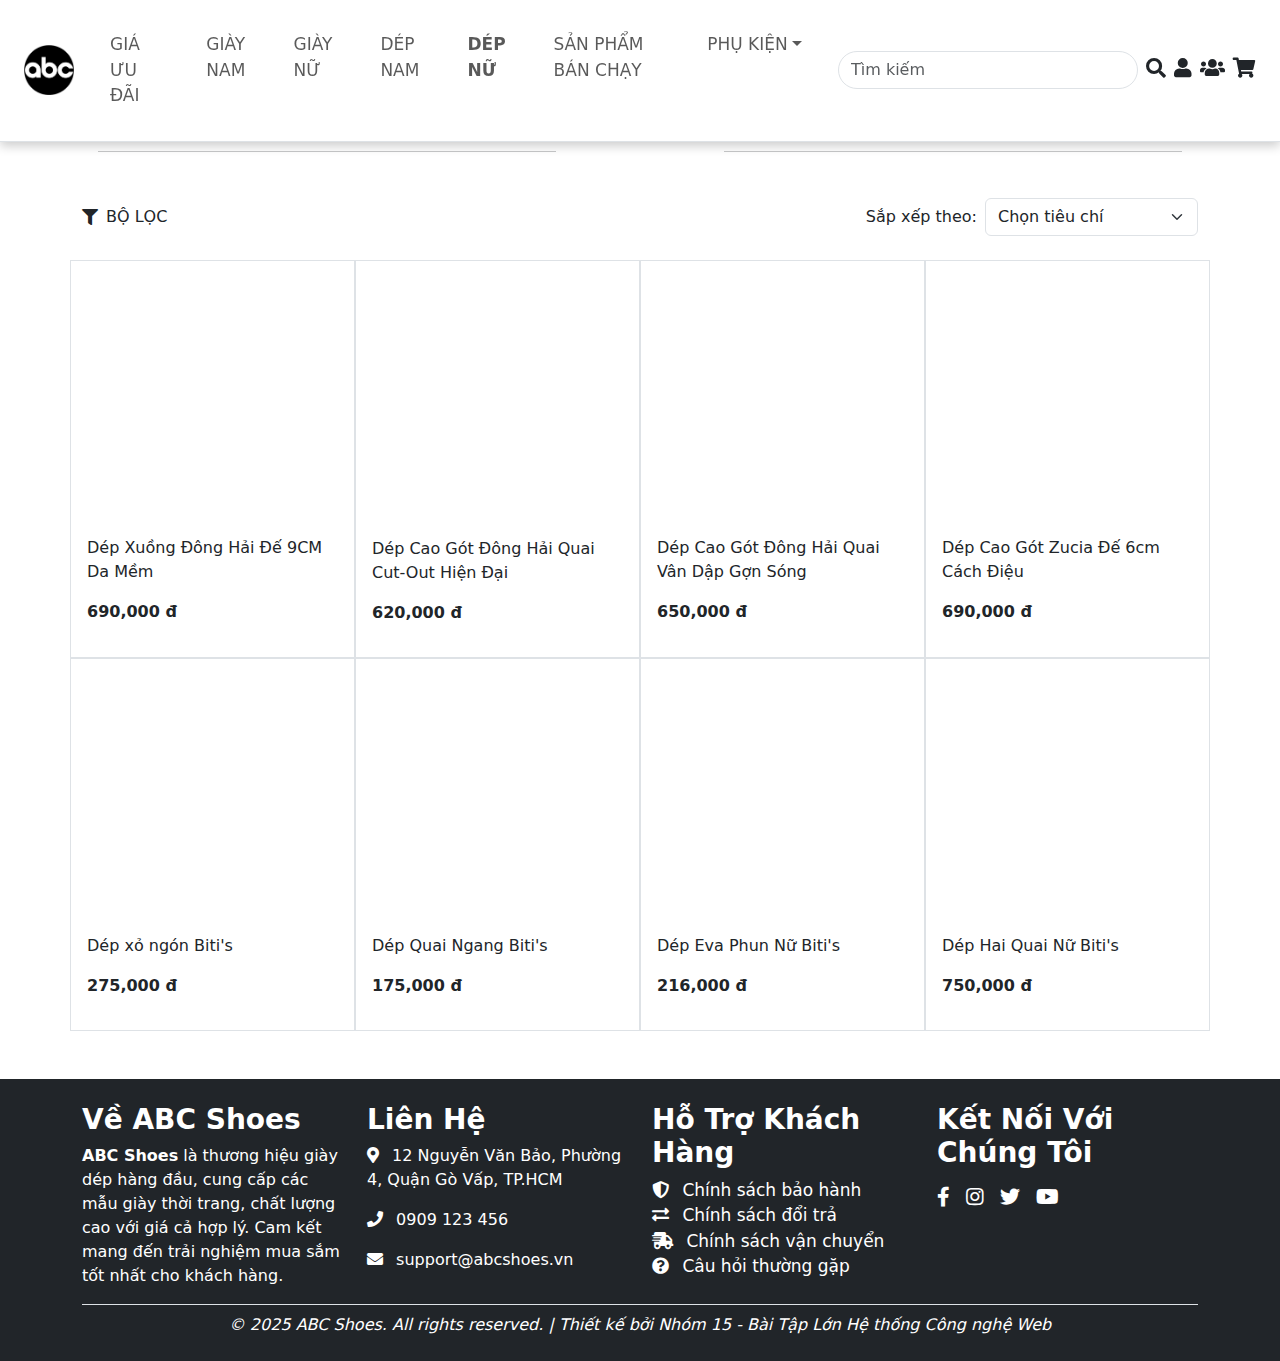
<file: HTML/dep_nu.html>
<!DOCTYPE html>
<html lang="en">

<head>
  <meta charset="utf-8" />
  <meta content="width=device-width, initial-scale=1.0" name="viewport" />
  <link rel="apple-touch-icon" sizes="180x180" href="../FAVICON/apple-touch-icon.png">
  <link rel="icon" type="image/png" sizes="32x32" href="../FAVICON/favicon-32x32.png">
  <link rel="icon" type="image/png" sizes="16x16" href="../FAVICON/favicon-16x16.png">
  <link rel="manifest" href="../FAVICON/site.webmanifest">
  <title>ABC Shoes - Dép Nữ</title>
  <link href="../CSS/bootstrap.min.css" rel="stylesheet" />
  <link href="../CSS/all.min.css" rel="stylesheet" />
  <link rel="stylesheet" href="../CSS/css.css" />
  <script src="../JS/bootstrap.bundle.min.js"></script>
  <script src="../JS/js.js"></script>
</head>

<body>
  <header class="fixed-top border-bottom bg-white">
    <div class="container-fluid d-flex justify-content-between align-items-center py-3 px-4">
      <div class="d-flex align-items-center">
        <button class="btn btn-outline-secondary d-lg-none me-2" type="button" data-bs-toggle="offcanvas"
          data-bs-target="#mobileMenu">
          ☰
        </button>
        <a class="navbar-brand" href="../index.html">
          <img src="../IMAGE/logo.png" alt="Logo" class="logo" height="50" />
        </a>
      </div>

      <div class="offcanvas offcanvas-start" tabindex="-1" id="mobileMenu">
        <div class="offcanvas-header">
          <h5 class="offcanvas-title">Menu</h5>
          <button type="button" class="btn-close" data-bs-dismiss="offcanvas"></button>
        </div>
        <div class="offcanvas-body">
          <ul class="navbar-nav">
            <li class="nav-item">
              <a class="nav-link" href="gia_uu_dai.html">GIÁ ƯU ĐÃI</a>
            </li>
            <li class="nav-item">
              <a class="nav-link" href="giay_nam.html">GIÀY NAM</a>
            </li>
            <li class="nav-item">
              <a class="nav-link" href="giay_nu.html">GIÀY NỮ</a>
            </li>
            <li class="nav-item">
              <a class="nav-link" href="dep_nam.html">DÉP NAM</a>
            </li>
            <li class="nav-item active">
              <a class="nav-link" href="dep_nu.html">DÉP NỮ</a>
            </li>
            <li class="nav-item">
              <a class="nav-link" href="san_pham_ban_chay.html">SẢN PHẨM BÁN CHẠY</a>
            </li>
            <li class="nav-item dropdown">
              <a class="nav-link dropdown-toggle" href="#" data-bs-toggle="collapse" data-bs-target="#submenu">PHỤ
                KIỆN</a>
              <div id="submenu" class="collapse">
                <a class="nav-link" href="vo.html">Vớ</a>
                <a class="nav-link" href="chai_ve_sinh_giay.html">Chai Vệ Sinh Giày</a>
                <a class="nav-link" href="day_giay.html">Dây Giày</a>
                <a class="nav-link" href="de_lot.html">Đế Lót</a>
              </div>
            </li>
          </ul>
        </div>
      </div>

      <nav class="navbar navbar-expand-lg navbar-light w-100 d-none d-lg-block">
        <div class="container-fluid">
          <ul class="navbar-nav d-flex flex-row justify-content-start">
            <li class="nav-item">
              <a class="nav-link mx-3" href="gia_uu_dai.html">GIÁ ƯU ĐÃI</a>
            </li>
            <li class="nav-item">
              <a class="nav-link mx-3" href="giay_nam.html">GIÀY NAM</a>
            </li>
            <li class="nav-item">
              <a class="nav-link mx-3" href="giay_nu.html">GIÀY NỮ</a>
            </li>
            <li class="nav-item">
              <a class="nav-link mx-3" href="dep_nam.html">DÉP NAM</a>
            </li>
            <li class="nav-item active">
              <a class="nav-link mx-3" href="dep_nu.html">DÉP NỮ</a>
            </li>
            <li class="nav-item">
              <a class="nav-link mx-3" href="san_pham_ban_chay.html">SẢN PHẨM BÁN CHẠY</a>
            </li>
            <li class="nav-item dropdown">
              <a class="nav-link dropdown-toggle mx-3" href="#" data-bs-toggle="dropdown">PHỤ KIỆN</a>
              <ul class="dropdown-menu">
                <li><a class="dropdown-item" href="vo.html">Vớ</a></li>
                <li>
                  <a class="dropdown-item" href="chai_ve_sinh_giay.html">Chai Vệ Sinh Giày</a>
                </li>
                <li>
                  <a class="dropdown-item" href="day_giay.html">Dây Giày</a>
                </li>
                <li>
                  <a class="dropdown-item" href="de_lot.html">Đế Lót</a>
                </li>
              </ul>
            </li>
          </ul>
        </div>
      </nav>

      <div class="d-flex align-items-center">
        <input class="form-control me-2 d-none d-sm-block" placeholder="Tìm kiếm" type="text" />
        <input class="form-control me-2 w-100 d-block d-sm-none" placeholder="Tìm kiếm" type="text" />
        <a href="#" class="text-dark"><i class="fas fa-search"></i></a>
        <a href="dang_nhap.html" class="text-dark ms-2"><i class="fas fa-user"></i></a>
        <a href="danh_sach_dang_ky.html" class="text-dark ms-2"><i class="fas fa-users"></i></a>
        <a href="#" class="text-dark ms-2" id="cart-toggle"><i class="fas fa-shopping-cart"></i></a>
      </div>
    </div>
  </header>

  <main class="container py-5" style="margin-top: 80px">
    <!-- Modal hiển thị chi tiết sản phẩm -->
    <div class="modal fade" id="productModal" tabindex="-1" aria-labelledby="productModalLabel" aria-hidden="true">
      <div class="modal-dialog modal-lg">
        <div class="modal-content">
          <div class="modal-header">
            <h3 class="modal-title w-100 text-center" id="productModalLabel">
              Thông tin sản phẩm
            </h3>
            <button type="button" class="btn-close" data-bs-dismiss="modal" aria-label="Close"></button>
          </div>
          <div class="modal-body" id="productModalBody">
            <!-- Nội dung sản phẩm sẽ được cập nhật bằng JavaScript -->
          </div>
        </div>
      </div>
    </div>
    <div class="d-flex align-items-center mb-4">
      <hr class="flex-grow-1 mx-3" />
      <h2 class="text-center fw-bold fade-in">DÉP NỮ</h2>
      <hr class="flex-grow-1 mx-3" />
    </div>
    <div class="d-flex justify-content-between align-items-center mb-4">
      <div class="d-flex align-items-center">
        <i class="fas fa-filter"></i>
        <span class="ms-2">BỘ LỌC</span>
      </div>
      <div class="d-flex align-items-center">
        <span class="me-2">Sắp xếp theo:</span>
        <select class="form-select w-auto">
          <option value="default">Chọn tiêu chí</option>
          <option value="price-asc">Giá thấp đến cao</option>
          <option value="price-desc">Giá cao đến thấp</option>
          <option value="name-asc">Tên A → Z</option>
          <option value="name-desc">Tên Z → A</option>
          <option value="newest">Mới nhất</option>
          <option value="bestseller">Bán chạy nhất</option>
          <option value="discount">Giảm giá nhiều nhất</option>
        </select>
      </div>
    </div>
    <div class="row">

      <!-- Sản phẩm 7 -->
      <div class="col-md-3 col-6 border p-3 product-item">
        <img class="img-fluid product-image fade-scale" src="../IMAGE/depnu/DepXuongDongHai/Den.jpg" alt="Dép Xuồng Đông Hải Đế 9CM Da Mềm"
          data-name="Dép Xuồng Đông Hải Đế 9CM Da Mềm" data-price="750000"
          data-description="Thiết kế slip-on đơn giản, tiện lợi cho bạn xỏ chân nhanh chóng và thoải mái. Đế cao 9cm làm từ chất liệu da mềm cao cấp, êm ái và nâng đỡ bàn chân tối ưu. Kết cấu nhẹ nhàng nhưng chắc chắn, dép phù hợp cho mọi hoạt động thường ngày, dạo phố hay du lịch. Mẫu mã thanh lịch, dễ phối đồ, là thứthứ không thể thiếu trong mùa hè sôi động!"
          data-category="dep_nu"/>
        <p class="mt-2">Dép Xuồng Đông Hải Đế 9CM Da Mềm</p>
        <p class="fw-bold">690,000 đ</p>
      </div>

      <!-- Sản phẩm 6 -->
      <div class="col-md-3 col-6 border p-3 product-item">
        <img class="img-fluid product-image fade-scale" src="../IMAGE/depnu/DepCaoGoDongHaiQiauCut-out/Den.jpg" alt="Dép Cao Gót Đông Hải Quai Cut-Out Hiện Đại"
          data-name="Dép Cao Gót Đông Hải Quai Cut-Out Hiện Đại" data-price="750000"
          data-description="Dép cao gót Đông Hải với thiết kế quai kẹp cut-out cùng dây quai ngang hiện đại, mang lại cảm giác chắc chân khi sải bước. Gót nhọn mảnh cao 7cm tôn dáng và uyển chuyển trong từng bước đi."
          data-category="dep_nu"/>
        <p class="mt-2">Dép Cao Gót Đông Hải Quai Cut-Out Hiện Đại</p>
        <p class="fw-bold">620,000 đ</p>
      </div>

      <!-- Sản phẩm 7 -->
      <div class="col-md-3 col-6 border p-3 product-item">
        <img class="img-fluid product-image fade-scale" src="../IMAGE/depnu/DepCaoGotDongHai/Den.jpg" alt="Dép Cao Gót Đông Hải Quai Vân Dập Gợn Sóng"
          data-name="Dép Cao Gót Đông Hải Quai Vân Dập Gợn Sóng" data-price="750000"
          data-description="Dép cao gót Đông Hải gây ấn tượng bởi tính hiện đại với phần quai ngang bản to vân gợn sóng làm điểm nhấn. Dép có những gam màu trung tính từ đen, kem, cafe phù hợp với nhiều phong cách thời trang khác nhau. Đồng thời, dép dễ sử dụng hàng ngày bởi đáp ứng đủ tiêu chí tiện dụng và thời trang."
          data-category="dep_nu"/>
        <p class="mt-2">Dép Cao Gót Đông Hải Quai Vân Dập Gợn Sóng</p>
        <p class="fw-bold">650,000 đ</p>
      </div>

      <!-- Sản phẩm 8 -->
      <div class="col-md-3 col-6 border p-3 product-item">
        <img class="img-fluid product-image fade-scale" src="../IMAGE/depnu/DepCaoGotZucia/Den.jpg" alt="Dép Cao Gót Zucia Đế 6cm Cách Điệu"
          data-name="Dép Cao Gót Zucia Đế 6cm Cách Điệu" data-price="750000"
          data-description="Dép cao gót Zucia có thiết kế quai tròn phối khóa mạ vàng không lỗi mốt kết hợp phần đế 6cm giúp đôi chân trông thon dài, tôn dáng vô cùng. "
          data-category="dep_nu"/>
        <p class="mt-2">Dép Cao Gót Zucia Đế 6cm Cách Điệu</p>
        <p class="fw-bold">690,000 đ</p>
      </div>
      
      <!-- Sản phẩm 5 -->
      <div class="col-md-3 col-6 border p-3 product-item">
        <img class="img-fluid product-image fade-scale" src="../IMAGE/depnu/DepChuT/Den.jpg" alt="Dép xỏ ngón Biti's"
          data-name="Dép xỏ ngón Biti's" data-price="750000"
          data-description="Dép xỏ ngón Biti's mang đến sự thoải mái và tiện lợi tối đa với thiết kế hiện đại, nhẹ nhàng cùng chất liệu EVA cao cấp. Sản phẩm phù hợp cho mọi hoạt động hàng ngày, từ đi dạo, đi biển đến sử dụng trong nhà."
          data-category="dep_nu"/>
        <p class="mt-2">Dép xỏ ngón Biti's</p>
        <p class="fw-bold">275,000 đ</p>
      </div>

      <!-- Sản phẩm 6 -->
      <div class="col-md-3 col-6 border p-3 product-item">
        <img class="img-fluid product-image fade-scale" src="../IMAGE/depnu/DepQuaiNgang/Den.jpg" alt="Dép Quai Ngang Biti's"
          data-name="Dép Quai Ngang Biti's" data-price="750000"
          data-description="Dép Quai Ngang Biti's là sự kết hợp giữa thiết kế tối giản, hiện đại và chất liệu EVA siêu nhẹ, mang đến trải nghiệm thoải mái tối đa cho người sử dụng. Với kiểu dáng thời trang, dép phù hợp cho nhiều hoàn cảnh như đi dạo, đi biển hay sử dụng hàng ngày."
          data-category="dep_nu"/>
        <p class="mt-2">Dép Quai Ngang Biti's</p>
        <p class="fw-bold">175,000 đ</p>
      </div>

      <!-- Sản phẩm 8 -->
      <div class="col-md-3 col-6 border p-3 product-item">
        <img class="img-fluid product-image fade-scale" src="../IMAGE/depnu/DêpvaPhun/Den.jpg" alt="Dép Eva Phun Nữ Biti's"
          data-name="Dép Eva Phun Nữ Biti's" data-price="750000"
          data-description="Dép Eva Phun Nữ với thiết kế hiện đại, tối giản nhưng không kém phần tinh tế. Sản phẩm được làm từ chất liệu EVA nguyên khối, giúp dép có trọng lượng nhẹ, độ đàn hồi tốt và êm ái khi di chuyển."
          data-category="dep_nu"/>
        <p class="mt-2">Dép Eva Phun Nữ Biti's</p>
        <p class="fw-bold">216,000 đ</p>
      </div>

      <!-- Sản phẩm 5 -->
      <div class="col-md-3 col-6 border p-3 product-item">
        <img class="img-fluid product-image fade-scale" src="../IMAGE/depnu/Dep2Quai/Den.jpg" alt="Dép Hai Quai Nữ Biti's"
          data-name="Dép Hai Quai Nữ Biti's" data-price="750000"
          data-description="Dép Hai Quai Nữ Biti's là lựa chọn hoàn hảo cho những ai yêu thích sự thoải mái, nhẹ nhàng và tiện lợi. Với chất liệu EVA nguyên khối cao cấp, sản phẩm mang đến trải nghiệm êm ái, bền bỉ và dễ dàng vệ sinh."
          data-category="dep_nu"/>
        <p class="mt-2">Dép Hai Quai Nữ Biti's</p>
        <p class="fw-bold">750,000 đ</p>
      </div>
    </div>
  </main>

  <!-- Giỏ hàng -->
  <div class="cart" id="cart">
    <div class="cart-header pt-2">
      <h5>Giỏ Hàng</h5>
      <button class="btn-close" id="cart-close"></button>
    </div>
    <div class="cart-body" id="cart-body">
      <p class="cart-empty pt-2">Giỏ hàng của bạn trống.</p>
    </div>
    <div class="cart-footer">
      <strong>Tổng: <span id="cart-total">0</span> đ</strong>
      <button class="btn btn-primary float-end" id="checkout-btn">
        Thanh toán
      </button>
    </div>
  </div>

  <footer class="bg-dark text-white py-4">
    <div class="container">
      <div class="row">
        <div class="col-md-3">
          <h3 class="fw-bold">Về ABC Shoes</h3>
          <p>
            <strong>ABC Shoes</strong> là thương hiệu giày dép hàng đầu, cung cấp các mẫu giày thời trang,
            chất lượng cao với giá cả hợp lý. Cam kết mang đến trải nghiệm mua sắm tốt nhất cho khách hàng.
          </p>
        </div>

        <div class="col-md-3">
          <h3 class="fw-bold">Liên Hệ</h3>
          <p><i class="fas fa-map-marker-alt me-2"></i> 12 Nguyễn Văn Bảo, Phường 4, Quận Gò Vấp, TP.HCM</p>
          <p><i class="fas fa-phone me-2"></i> 0909 123 456</p>
          <p><i class="fas fa-envelope me-2"></i> support@abcshoes.vn</p>
        </div>

        <div class="col-md-3">
          <h3 class="fw-bold">Hỗ Trợ Khách Hàng</h3>
          <ul class="list-unstyled">
            <li><a class="text-white" href="#"><i class="fas fa-shield-alt me-2"></i> Chính sách bảo hành</a></li>
            <li><a class="text-white" href="#"><i class="fas fa-exchange-alt me-2"></i> Chính sách đổi trả</a></li>
            <li><a class="text-white" href="#"><i class="fas fa-shipping-fast me-2"></i> Chính sách vận chuyển</a></li>
            <li><a class="text-white" href="#"><i class="fas fa-question-circle me-2"></i> Câu hỏi thường gặp</a></li>
          </ul>
        </div>

        <div class="col-md-3">
          <h3 class="fw-bold">Kết Nối Với Chúng Tôi</h3>
          <div class="d-flex">
            <a class="text-white me-3 fs-4" href="#"><i class="fab fa-facebook-f"></i></a>
            <a class="text-white me-3 fs-4" href="#"><i class="fab fa-instagram"></i></a>
            <a class="text-white me-3 fs-4" href="#"><i class="fab fa-twitter"></i></a>
            <a class="text-white fs-4" href="#"><i class="fab fa-youtube"></i></a>
          </div>
        </div>
      </div>

      <div class="border-top pt-2 text-center">
        <p class="mb-0 fst-italic">© 2025 ABC Shoes. All rights reserved. | Thiết kế bởi Nhóm 15 - Bài Tập Lớn
          Hệ thống Công nghệ Web
        </p>
      </div>
    </div>
  </footer>

  <!-- Modal cảnh báo -->
    <div class="modal fade" id="errorModal" tabindex="-1" aria-hidden="true">
        <div class="modal-dialog modal-dialog-centered">
            <div class="modal-content">
                <div class="modal-body text-center py-4">
                    <i class="fas fa-exclamation-triangle text-danger fs-1 mb-3"></i>
                    <h4 class="text-danger">Vui lòng chọn đầy đủ màu và size trước khi tiếp tục!</h4>
                </div>
            </div>
        </div>
    </div>

    <!-- Modal thông báo -->
    <div class="modal fade" id="cartNotification" tabindex="-1" aria-hidden="true">
        <div class="modal-dialog modal-dialog-centered">
            <div class="modal-content">
                <div class="modal-body text-center py-4">
                    <i class="fas fa-check-circle text-success fs-1 mb-3"></i>
                    <h4>Thêm vào giỏ hàng thành công!</h4>
                </div>
            </div>
        </div>
    </div>

    <!-- Modal thông báo giỏ hàng trống -->
    <div class="modal fade" id="emptyCartModal" tabindex="-1">
    <div class="modal-dialog">
        <div class="modal-content">
        <div class="modal-header">
            <h3 class="modal-title">Thông báo</h3>
            <button type="button" class="btn-close" data-bs-dismiss="modal"></button>
        </div>
        <div class="modal-body">
            Chưa có sản phẩm trong giỏ hàng!
        </div>
        <div class="modal-footer">
            <button type="button" class="btn btn-secondary" data-bs-dismiss="modal">Đóng</button>
        </div>
        </div>
    </div>
    </div>
    
    <!-- Thêm sau modal cảnh báo -->
    <div class="modal fade" id="successModal" tabindex="-1" aria-hidden="true">
        <div class="modal-dialog modal-dialog-centered">
            <div class="modal-content">
                <div class="modal-body text-center py-4">
                    <i class="fas fa-check-circle text-success fs-1 mb-3"></i>
                    <h4 class="text-success mb-3">Thanh toán thành công!</h4>
                    <p>Cảm ơn bạn đã mua hàng tại ABC Shoes</p>
                </div>
            </div>
        </div>
    </div>

    <!-- Trong phần modal thanh toán -->
    <div class="modal fade" id="checkoutModal" tabindex="-1" aria-labelledby="checkoutModalLabel" aria-hidden="true">
        <div class="modal-dialog modal-lg">
            <div class="modal-content">
                <div class="modal-header">
                    <h5 class="modal-title">Xác nhận đơn hàng</h5>
                    <button type="button" class="btn-close" data-bs-dismiss="modal"></button>
                </div>
              <div class="modal-body">
                    <div class="row">
                        <div class="col-md-6">
                            <h6>Thông tin sản phẩm:</h6>
                            <div id="checkout-items"></div>
                            <hr>
                            <h6>Tổng cộng: <span id="checkout-total">0</span> đ</h6>
                        </div>
                        
                        <div class="col-md-6">
                            <h6>Thông tin thanh toán:</h6>
                            <form id="paymentForm">
                                <div class="mb-3">
                                    <label class="form-label">Họ tên</label>
                                    <input type="text" class="form-control" id="checkoutFullname" required>
                                    <div class="invalid-feedback"></div>
                                </div>
                                <div class="mb-3">
                                    <label class="form-label">Địa chỉ</label>
                                    <input type="text" class="form-control" id="checkoutAddress" required>
                                    <div class="invalid-feedback"></div>
                                </div>
                                <div class="mb-3">
                                    <label class="form-label">Số điện thoại</label>
                                    <input type="tel" class="form-control" id="checkoutPhone" required>
                                    <div class="invalid-feedback"></div>
                                </div>
                                <div class="mb-3">
                                    <label class="form-label">Phương thức thanh toán</label>
                                    <select class="form-select" id="checkoutPayment" required>
                                        <option value="">Chọn phương thức</option>
                                        <option>COD</option>
                                        <option>Chuyển khoản</option>
                                        <option>Ví điện tử</option>
                                    </select>
                                    <div class="invalid-feedback"></div>
                                </div>
                            </form>
                        </div>
                    </div>
                </div>
                <div class="modal-footer">
                    <button type="button" class="btn btn-secondary" data-bs-dismiss="modal">Đóng</button>
                    <button type="submit" class="btn btn-primary" form="paymentForm">Xác nhận thanh toán</button>
                </div>
            </div>
        </div>
</body>

</html>
</file>
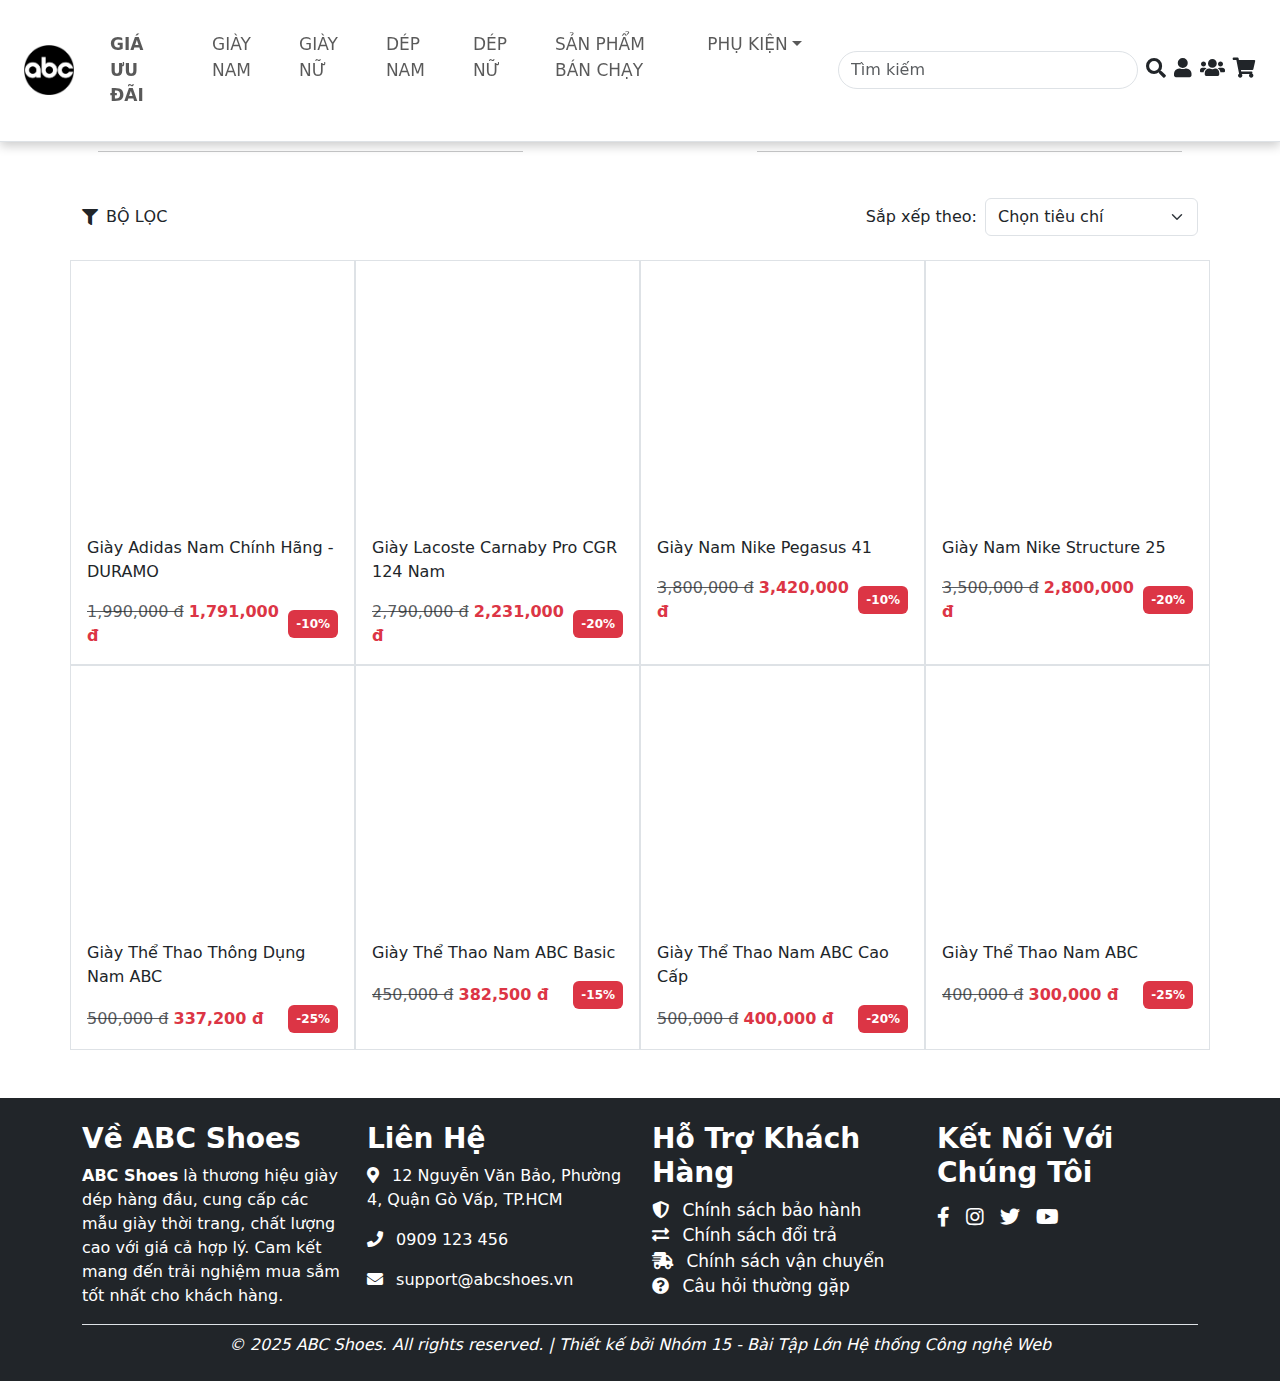
<file: HTML/gia_uu_dai.html>
<!DOCTYPE html>
<html lang="en">

<head>
  <meta charset="utf-8" />
  <meta content="width=device-width, initial-scale=1.0" name="viewport" />
  <link rel="apple-touch-icon" sizes="180x180" href="../FAVICON/apple-touch-icon.png">
  <link rel="icon" type="image/png" sizes="32x32" href="../FAVICON/favicon-32x32.png">
  <link rel="icon" type="image/png" sizes="16x16" href="../FAVICON/favicon-16x16.png">
  <link rel="manifest" href="../FAVICON/site.webmanifest">
  <title>ABC Shoes - Giá Ưu Đãi</title>
  <link href="../CSS/bootstrap.min.css" rel="stylesheet" />
  <link href="../CSS/all.min.css" rel="stylesheet" />
  <link rel="stylesheet" href="../CSS/css.css" />
  <script src="../JS/bootstrap.bundle.min.js"></script>
  <script src="../JS/js.js"></script>
</head>

<body>
  <header class="fixed-top border-bottom bg-white">
    <div class="container-fluid d-flex justify-content-between align-items-center py-3 px-4">
      <div class="d-flex align-items-center">
        <button class="btn btn-outline-secondary d-lg-none me-2" type="button" data-bs-toggle="offcanvas"
          data-bs-target="#mobileMenu">
          ☰
        </button>
        <a class="navbar-brand" href="../index.html">
          <img src="../IMAGE/logo.png" alt="Logo" class="logo" height="50" />
        </a>
      </div>

      <div class="offcanvas offcanvas-start" tabindex="-1" id="mobileMenu">
        <div class="offcanvas-header">
          <h5 class="offcanvas-title">Menu</h5>
          <button type="button" class="btn-close" data-bs-dismiss="offcanvas"></button>
        </div>
        <div class="offcanvas-body">
          <ul class="navbar-nav">
            <li class="nav-item active">
              <a class="nav-link" href="gia_uu_dai.html">GIÁ ƯU ĐÃI</a>
            </li>
            <li class="nav-item">
              <a class="nav-link" href="giay_nam.html">GIÀY NAM</a>
            </li>
            <li class="nav-item">
              <a class="nav-link" href="giay_nu.html">GIÀY NỮ</a>
            </li>
            <li class="nav-item">
              <a class="nav-link" href="dep_nam.html">DÉP NAM</a>
            </li>
            <li class="nav-item">
              <a class="nav-link" href="dep_nu.html">DÉP NỮ</a>
            </li>
            <li class="nav-item">
              <a class="nav-link" href="san_pham_ban_chay.html">SẢN PHẨM BÁN CHẠY</a>
            </li>
            <li class="nav-item dropdown">
              <a class="nav-link dropdown-toggle" href="#" data-bs-toggle="collapse" data-bs-target="#submenu">PHỤ
                KIỆN</a>
              <div id="submenu" class="collapse">
                <a class="nav-link" href="vo.html">Vớ</a>
                <a class="nav-link" href="chai_ve_sinh_giay.html">Chai Vệ Sinh Giày</a>
                <a class="nav-link" href="day_giay.html">Dây Giày</a>
                <a class="nav-link" href="de_lot.html">Đế Lót</a>
              </div>
            </li>
          </ul>
        </div>
      </div>

      <nav class="navbar navbar-expand-lg navbar-light w-100 d-none d-lg-block">
        <div class="container-fluid">
          <ul class="navbar-nav d-flex flex-row justify-content-start">
            <li class="nav-item active">
              <a class="nav-link mx-3" href="gia_uu_dai.html">GIÁ ƯU ĐÃI</a>
            </li>
            <li class="nav-item">
              <a class="nav-link mx-3" href="giay_nam.html">GIÀY NAM</a>
            </li>
            <li class="nav-item">
              <a class="nav-link mx-3" href="giay_nu.html">GIÀY NỮ</a>
            </li>
            <li class="nav-item">
              <a class="nav-link mx-3" href="dep_nam.html">DÉP NAM</a>
            </li>
            <li class="nav-item">
              <a class="nav-link mx-3" href="dep_nu.html">DÉP NỮ</a>
            </li>
            <li class="nav-item">
              <a class="nav-link mx-3" href="san_pham_ban_chay.html">SẢN PHẨM BÁN CHẠY</a>
            </li>
            <li class="nav-item dropdown">
              <a class="nav-link dropdown-toggle mx-3" href="#" data-bs-toggle="dropdown">PHỤ KIỆN</a>
              <ul class="dropdown-menu">
                <li><a class="dropdown-item" href="vo.html">Vớ</a></li>
                <li>
                  <a class="dropdown-item" href="chai_ve_sinh_giay.html">Chai Vệ Sinh Giày</a>
                </li>
                <li>
                  <a class="dropdown-item" href="day_giay.html">Dây Giày</a>
                </li>
                <li>
                  <a class="dropdown-item" href="de_lot.html">Đế Lót</a>
                </li>
              </ul>
            </li>
          </ul>
        </div>
      </nav>

      <div class="d-flex align-items-center">
        <input class="form-control me-2 d-none d-sm-block" placeholder="Tìm kiếm" type="text" />
        <input class="form-control me-2 w-100 d-block d-sm-none" placeholder="Tìm kiếm" type="text" />
        <a href="#" class="text-dark"><i class="fas fa-search"></i></a>
        <a href="dang_nhap.html" class="text-dark ms-2"><i class="fas fa-user"></i></a>
        <a href="danh_sach_dang_ky.html" class="text-dark ms-2"><i class="fas fa-users"></i></a>
        <a href="#" class="text-dark ms-2" id="cart-toggle"><i class="fas fa-shopping-cart"></i></a>
      </div>
    </div>
  </header>

  <main class="container py-5" style="margin-top: 80px">
    <!-- Modal hiển thị chi tiết sản phẩm -->
    <div class="modal fade" id="productModal" tabindex="-1" aria-labelledby="productModalLabel" aria-hidden="true">
      <div class="modal-dialog modal-lg">
        <div class="modal-content">
          <div class="modal-header">
            <h3 class="modal-title w-100 text-center" id="productModalLabel">
              Thông tin sản phẩm
            </h3>
            <button type="button" class="btn-close" data-bs-dismiss="modal" aria-label="Close"></button>
          </div>
          <div class="modal-body" id="productModalBody">
            <!-- Nội dung sản phẩm sẽ được cập nhật bằng JavaScript -->
          </div>
        </div>
      </div>
    </div>

    <div class="d-flex align-items-center mb-4">
      <hr class="flex-grow-1 mx-3" />
      <h2 class="text-center fw-bold fade-in">GIÁ ƯU ĐÃI</h2>
      <hr class="flex-grow-1 mx-3" />
    </div>
    <div class="d-flex justify-content-between align-items-center mb-4">
      <div class="d-flex align-items-center">
        <i class="fas fa-filter"></i>
        <span class="ms-2">BỘ LỌC</span>
      </div>
      <div class="d-flex align-items-center">
        <span class="me-2">Sắp xếp theo:</span>
        <select class="form-select w-auto">
          <option value="default">Chọn tiêu chí</option>
          <option value="price-asc">Giá thấp đến cao</option>
          <option value="price-desc">Giá cao đến thấp</option>
          <option value="name-asc">Tên A → Z</option>
          <option value="name-desc">Tên Z → A</option>
          <option value="newest">Mới nhất</option>
          <option value="bestseller">Bán chạy nhất</option>
          <option value="discount">Giảm giá nhiều nhất</option>
        </select>
      </div>
    </div>

    <div class="row">

      <!-- Sản phẩm 5 -->
      <div class="col-lg-3 col-6 border p-3 product-item">
        <img class="img-fluid product-image fade-scale" src="../IMAGE/giaynam/duramo.jpg"
          alt="Giày Adidas Nam Chính Hãng - DURAMO" data-name="Giày Adidas Nam Chính Hãng - DURAMO" data-price="1791000"
          data-description="Giày adidas Duramo Speed là mẫu giày thể thao vừa ra mắt của adidas có thiết kế đẹp, công nghệ cao phù hợp cho tất cả mọi người. Chắc chắn adidas Duramo Speed sẽ được rất nhiều người yêu thích và sử dụng."
          data-category="giay_nam" />
        <p class="mt-2">Giày Adidas Nam Chính Hãng - DURAMO</p>
        <div class="d-flex justify-content-between align-items-center">
          <p class="price mb-0">
            <s class="text-muted">1,990,000 đ</s>
            <span class="fw-bold text-danger">1,791,000 đ</span>
          </p>
          <span class="badge bg-danger text-white p-2 ms-2">-10%</span>
        </div>
      </div>

      <!-- Sản phẩm 6 -->
      <div class="col-lg-3 col-6 border p-3 product-item">
        <img class="img-fluid product-image fade-scale" src="../IMAGE/giaynam/lacostecarnaby.jpg"
          alt="Giày Lacoste Carnaby Pro CGR 124 Nam - Trắng Đen"
          data-name="Giày Lacoste Carnaby Pro CGR 124 Nam - Trắng Đen" data-price="2231000"
          data-description="Giày Lacoste Carnaby Pro 124 CGR là mẫu giày Lacoste mới có thiết kế cực đẹp, sang trọng và tinh tế đặc trưng của thương hiệu đến từ Pháp. Được làm từ chất liệu da cao cấp Lacoste Carnaby Pro 124 CGR là lựa chọn tuyệt vời cho các quý ông."
          data-category="giay_nam" />
        <p class="mt-2">Giày Lacoste Carnaby Pro CGR 124 Nam</p>
        <div class="d-flex justify-content-between align-items-center">
          <p class="price mb-0">
            <s class="text-muted">2,790,000 đ</s>
            <span class="fw-bold text-danger">2,231,000 đ</span>
          </p>
          <span class="badge bg-danger text-white p-2 ms-2">-20%</span>
        </div>
      </div>

      <!-- Sản phẩm 7 -->
      <div class="col-lg-3 col-6 border p-3 product-item">
        <img class="img-fluid product-image fade-scale" src="../IMAGE/giaynam/nikepegasus.jpg"
          alt="Giày Nam Nike Pegasus 41" data-name="Giày Nam Nike Pegasus 41" data-price="3420000"
          data-description="Đệm phản ứng trong Pegasus mang đến một chuyến đi tràn đầy năng lượng cho việc chạy bộ đường trường hàng ngày. Trải nghiệm khả năng phục hồi năng lượng nhẹ hơn với các đơn vị Air Zoom kép và đế giữa bằng bọt ReactX. Thêm vào đó, lưới kỹ thuật cải tiến ở phần trên giúp giảm trọng lượng và tăng khả năng thoáng khí."
          data-category="giay_nam" />
        <p class="mt-2">Giày Nam Nike Pegasus 41</p>
        <div class="d-flex justify-content-between align-items-center">
          <p class="price mb-0">
            <s class="text-muted">3,800,000 đ</s>
            <span class="fw-bold text-danger">3,420,000 đ</span>
          </p>
          <span class="badge bg-danger text-white p-2 ms-2">-10%</span>
        </div>
      </div>

      <!-- Sản phẩm 8 -->
      <div class="col-lg-3 col-6 border p-3 product-item">
        <img class="img-fluid product-image fade-scale" src="../IMAGE/giaynam/nikestructure.jpg"
          alt="Giày Nam Nike Structure 25" data-name="Giày Nam Nike Structure 25" data-price="2800000"
          data-description="Đệm hỗ trợ cung cấp sự ổn định cho các lần chạy hàng ngày. Trải nghiệm một nền tảng ổn định mà không ảnh hưởng đến hiệu suất với sự kết hợp của bọt Cushlon 3.0 và một đơn vị Zoom Air. Thêm vào đó, chiều cao chồng cao hơn giúp giày thoải mái, ổn định và hỗ trợ hơn bao giờ hết."
          data-category="giay_nam" />
        <p class="mt-2">Giày Nam Nike Structure 25</p>
        <div class="d-flex justify-content-between align-items-center">
          <p class="price mb-0">
            <s class="text-muted">3,500,000 đ</s>
            <span class="fw-bold text-danger">2,800,000 đ</span>
          </p>
          <span class="badge bg-danger text-white p-2 ms-2">-20%</span>
        </div>
      </div>

      <!-- Sản phẩm 1 -->
      <div class="col-lg-3 col-6 border p-3 product-item">
        <img class="img-fluid product-image fade-scale" src="../IMAGE/giaynam/giaynam1.png" alt="Giày Nam ABC 1234"
          data-name="Giày Nam ABC 1234" data-price="337200"
          data-description="Giày thể thao nam ABC, chất liệu cao cấp, thoải mái và bền đẹp." data-category="giay_nam" />
        <p class="mt-2">Giày Thể Thao Thông Dụng Nam ABC</p>
        <div class="d-flex justify-content-between align-items-center">
          <p class="price mb-0">
            <s class="text-muted">500,000 đ</s>
            <span class="fw-bold text-danger">337,200 đ</span>
          </p>
          <span class="badge bg-danger text-white p-2 ms-2">-25%</span>
        </div>
      </div>

      <!-- Sản phẩm 2 -->
      <div class="col-lg-3 col-6 border p-3 product-item">
        <img class="img-fluid product-image fade-scale" src="../IMAGE/giaynam/giaynam2.png" alt="Giày Nam ABC 5678"
          data-name="Giày Nam ABC 5678" data-price="382500"
          data-description="Giày thể thao nam ABC Basic, thiết kế đơn giản, phù hợp với mọi phong cách."
          data-category="giay_nam" />
        <p class="mt-2">Giày Thể Thao Nam ABC Basic</p>
        <div class="d-flex justify-content-between align-items-center">
          <p class="price mb-0">
            <s class="text-muted">450,000 đ</s>
            <span class="fw-bold text-danger">382,500 đ</span>
          </p>
          <span class="badge bg-danger text-white p-2 ms-2">-15%</span>
        </div>
      </div>

      <!-- Sản phẩm 3 -->
      <div class="col-lg-3 col-6 border p-3 product-item">
        <img class="img-fluid product-image fade-scale" src="../IMAGE/giaynam/giaynam3.png" alt="Giày Nam ABC 9101"
          data-name="Giày Nam ABC 9101" data-price="400000"
          data-description="Giày thể thao nam ABC cao cấp, bền đẹp và phong cách." data-category="giay_nam" />
        <p class="mt-2">Giày Thể Thao Nam ABC Cao Cấp</p>
        <div class="d-flex justify-content-between align-items-center">
          <p class="price mb-0">
            <s class="text-muted">500,000 đ</s>
            <span class="fw-bold text-danger">400,000 đ</span>
          </p>
          <span class="badge bg-danger text-white p-2 ms-2">-20%</span>
        </div>
      </div>

      <!-- Sản phẩm 4 -->
      <div class="col-lg-3 col-6 border p-3 product-item">
        <img class="img-fluid product-image fade-scale" src="../IMAGE/giaynam/giaynam4.png" alt="Giày Nam ABC 1121"
          data-name="Giày Nam ABC 1121" data-price="300000"
          data-description="Giày thời trang nam ABC, phong cách trẻ trung và hiện đại." data-category="giay_nam" />
        <p class="mt-2">Giày Thể Thao Nam ABC</p>
        <div class="d-flex justify-content-between align-items-center">
          <p class="price mb-0">
            <s class="text-muted">400,000 đ</s>
            <span class="fw-bold text-danger">300,000 đ</span>
          </p>
          <span class="badge bg-danger text-white p-2 ms-2">-25%</span>
        </div>
      </div>

    </div>

    <!-- Thanh chuyển trang
        <nav aria-label="Page navigation">
            <ul class="pagination justify-content-center">
                <li class="page-item disabled">
                    <a class="page-link" href="#" tabindex="-1">Trước</a>
                </li>
                <li class="page-item"><a class="page-link" href="giay_nam_page_1.html">1</a></li>
                <li class="page-item"><a class="page-link" href="giay_nam_page_2.html">2</a></li>
                <li class="page-item"><a class="page-link" href="giay_nam_page_3.html">3</a></li>
                <li class="page-item">
                    <a class="page-link" href="giay_nam_page_2.html">Tiếp theo</a>
                </li>
            </ul>
        </nav> -->
  </main>

  <!-- Giỏ hàng -->
  <div class="cart" id="cart">
    <div class="cart-header pt-2">
      <h5>Giỏ Hàng</h5>
      <button class="btn-close" id="cart-close"></button>
    </div>
    <div class="cart-body" id="cart-body">
      <p class="cart-empty pt-2">Giỏ hàng của bạn trống.</p>
    </div>
    <div class="cart-footer">
      <strong>Tổng: <span id="cart-total">0</span> đ</strong>
      <button class="btn btn-primary float-end" id="checkout-btn">
        Thanh toán
      </button>
    </div>
  </div>

  <footer class="bg-dark text-white py-4">
    <div class="container">
      <div class="row">
        <div class="col-md-3">
          <h3 class="fw-bold">Về ABC Shoes</h3>
          <p>
            <strong>ABC Shoes</strong> là thương hiệu giày dép hàng đầu, cung cấp các mẫu giày thời trang,
            chất lượng cao với giá cả hợp lý. Cam kết mang đến trải nghiệm mua sắm tốt nhất cho khách hàng.
          </p>
        </div>

        <div class="col-md-3">
          <h3 class="fw-bold">Liên Hệ</h3>
          <p><i class="fas fa-map-marker-alt me-2"></i> 12 Nguyễn Văn Bảo, Phường 4, Quận Gò Vấp, TP.HCM</p>
          <p><i class="fas fa-phone me-2"></i> 0909 123 456</p>
          <p><i class="fas fa-envelope me-2"></i> support@abcshoes.vn</p>
        </div>

        <div class="col-md-3">
          <h3 class="fw-bold">Hỗ Trợ Khách Hàng</h3>
          <ul class="list-unstyled">
            <li><a class="text-white" href="#"><i class="fas fa-shield-alt me-2"></i> Chính sách bảo hành</a></li>
            <li><a class="text-white" href="#"><i class="fas fa-exchange-alt me-2"></i> Chính sách đổi trả</a></li>
            <li><a class="text-white" href="#"><i class="fas fa-shipping-fast me-2"></i> Chính sách vận chuyển</a></li>
            <li><a class="text-white" href="#"><i class="fas fa-question-circle me-2"></i> Câu hỏi thường gặp</a></li>
          </ul>
        </div>

        <div class="col-md-3">
          <h3 class="fw-bold">Kết Nối Với Chúng Tôi</h3>
          <div class="d-flex">
            <a class="text-white me-3 fs-4" href="#"><i class="fab fa-facebook-f"></i></a>
            <a class="text-white me-3 fs-4" href="#"><i class="fab fa-instagram"></i></a>
            <a class="text-white me-3 fs-4" href="#"><i class="fab fa-twitter"></i></a>
            <a class="text-white fs-4" href="#"><i class="fab fa-youtube"></i></a>
          </div>
        </div>
      </div>

      <div class="border-top pt-2 text-center">
        <p class="mb-0 fst-italic">© 2025 ABC Shoes. All rights reserved. | Thiết kế bởi Nhóm 15 - Bài Tập Lớn
          Hệ thống Công nghệ Web
        </p>
      </div>
    </div>
  </footer>

  <!-- Modal cảnh báo -->
    <div class="modal fade" id="errorModal" tabindex="-1" aria-hidden="true">
        <div class="modal-dialog modal-dialog-centered">
            <div class="modal-content">
                <div class="modal-body text-center py-4">
                    <i class="fas fa-exclamation-triangle text-danger fs-1 mb-3"></i>
                    <h4 class="text-danger">Vui lòng chọn đầy đủ màu và size trước khi tiếp tục!</h4>
                </div>
            </div>
        </div>
    </div>

    <!-- Modal thông báo -->
    <div class="modal fade" id="cartNotification" tabindex="-1" aria-hidden="true">
        <div class="modal-dialog modal-dialog-centered">
            <div class="modal-content">
                <div class="modal-body text-center py-4">
                    <i class="fas fa-check-circle text-success fs-1 mb-3"></i>
                    <h4>Thêm vào giỏ hàng thành công!</h4>
                </div>
            </div>
        </div>
    </div>

    <!-- Modal thông báo giỏ hàng trống -->
    <div class="modal fade" id="emptyCartModal" tabindex="-1">
    <div class="modal-dialog">
        <div class="modal-content">
        <div class="modal-header">
            <h3 class="modal-title">Thông báo</h3>
            <button type="button" class="btn-close" data-bs-dismiss="modal"></button>
        </div>
        <div class="modal-body">
            Chưa có sản phẩm trong giỏ hàng!
        </div>
        <div class="modal-footer">
            <button type="button" class="btn btn-secondary" data-bs-dismiss="modal">Đóng</button>
        </div>
        </div>
    </div>
    </div>
    
    <!-- Thêm sau modal cảnh báo -->
    <div class="modal fade" id="successModal" tabindex="-1" aria-hidden="true">
        <div class="modal-dialog modal-dialog-centered">
            <div class="modal-content">
                <div class="modal-body text-center py-4">
                    <i class="fas fa-check-circle text-success fs-1 mb-3"></i>
                    <h4 class="text-success mb-3">Thanh toán thành công!</h4>
                    <p>Cảm ơn bạn đã mua hàng tại ABC Shoes</p>
                </div>
            </div>
        </div>
    </div>

    <!-- Trong phần modal thanh toán -->
    <div class="modal fade" id="checkoutModal" tabindex="-1" aria-labelledby="checkoutModalLabel" aria-hidden="true">
        <div class="modal-dialog modal-lg">
            <div class="modal-content">
                <div class="modal-header">
                    <h5 class="modal-title">Xác nhận đơn hàng</h5>
                    <button type="button" class="btn-close" data-bs-dismiss="modal"></button>
                </div>
              <div class="modal-body">
                    <div class="row">
                        <div class="col-md-6">
                            <h6>Thông tin sản phẩm:</h6>
                            <div id="checkout-items"></div>
                            <hr>
                            <h6>Tổng cộng: <span id="checkout-total">0</span> đ</h6>
                        </div>
                        
                        <div class="col-md-6">
                            <h6>Thông tin thanh toán:</h6>
                            <form id="paymentForm">
                                <div class="mb-3">
                                    <label class="form-label">Họ tên</label>
                                    <input type="text" class="form-control" id="checkoutFullname" required>
                                    <div class="invalid-feedback"></div>
                                </div>
                                <div class="mb-3">
                                    <label class="form-label">Địa chỉ</label>
                                    <input type="text" class="form-control" id="checkoutAddress" required>
                                    <div class="invalid-feedback"></div>
                                </div>
                                <div class="mb-3">
                                    <label class="form-label">Số điện thoại</label>
                                    <input type="tel" class="form-control" id="checkoutPhone" required>
                                    <div class="invalid-feedback"></div>
                                </div>
                                <div class="mb-3">
                                    <label class="form-label">Phương thức thanh toán</label>
                                    <select class="form-select" id="checkoutPayment" required>
                                        <option value="">Chọn phương thức</option>
                                        <option>COD</option>
                                        <option>Chuyển khoản</option>
                                        <option>Ví điện tử</option>
                                    </select>
                                    <div class="invalid-feedback"></div>
                                </div>
                            </form>
                        </div>
                    </div>
                </div>
                <div class="modal-footer">
                    <button type="button" class="btn btn-secondary" data-bs-dismiss="modal">Đóng</button>
                    <button type="submit" class="btn btn-primary" form="paymentForm">Xác nhận thanh toán</button>
                </div>
            </div>
        </div>
</body>

</html>
</file>
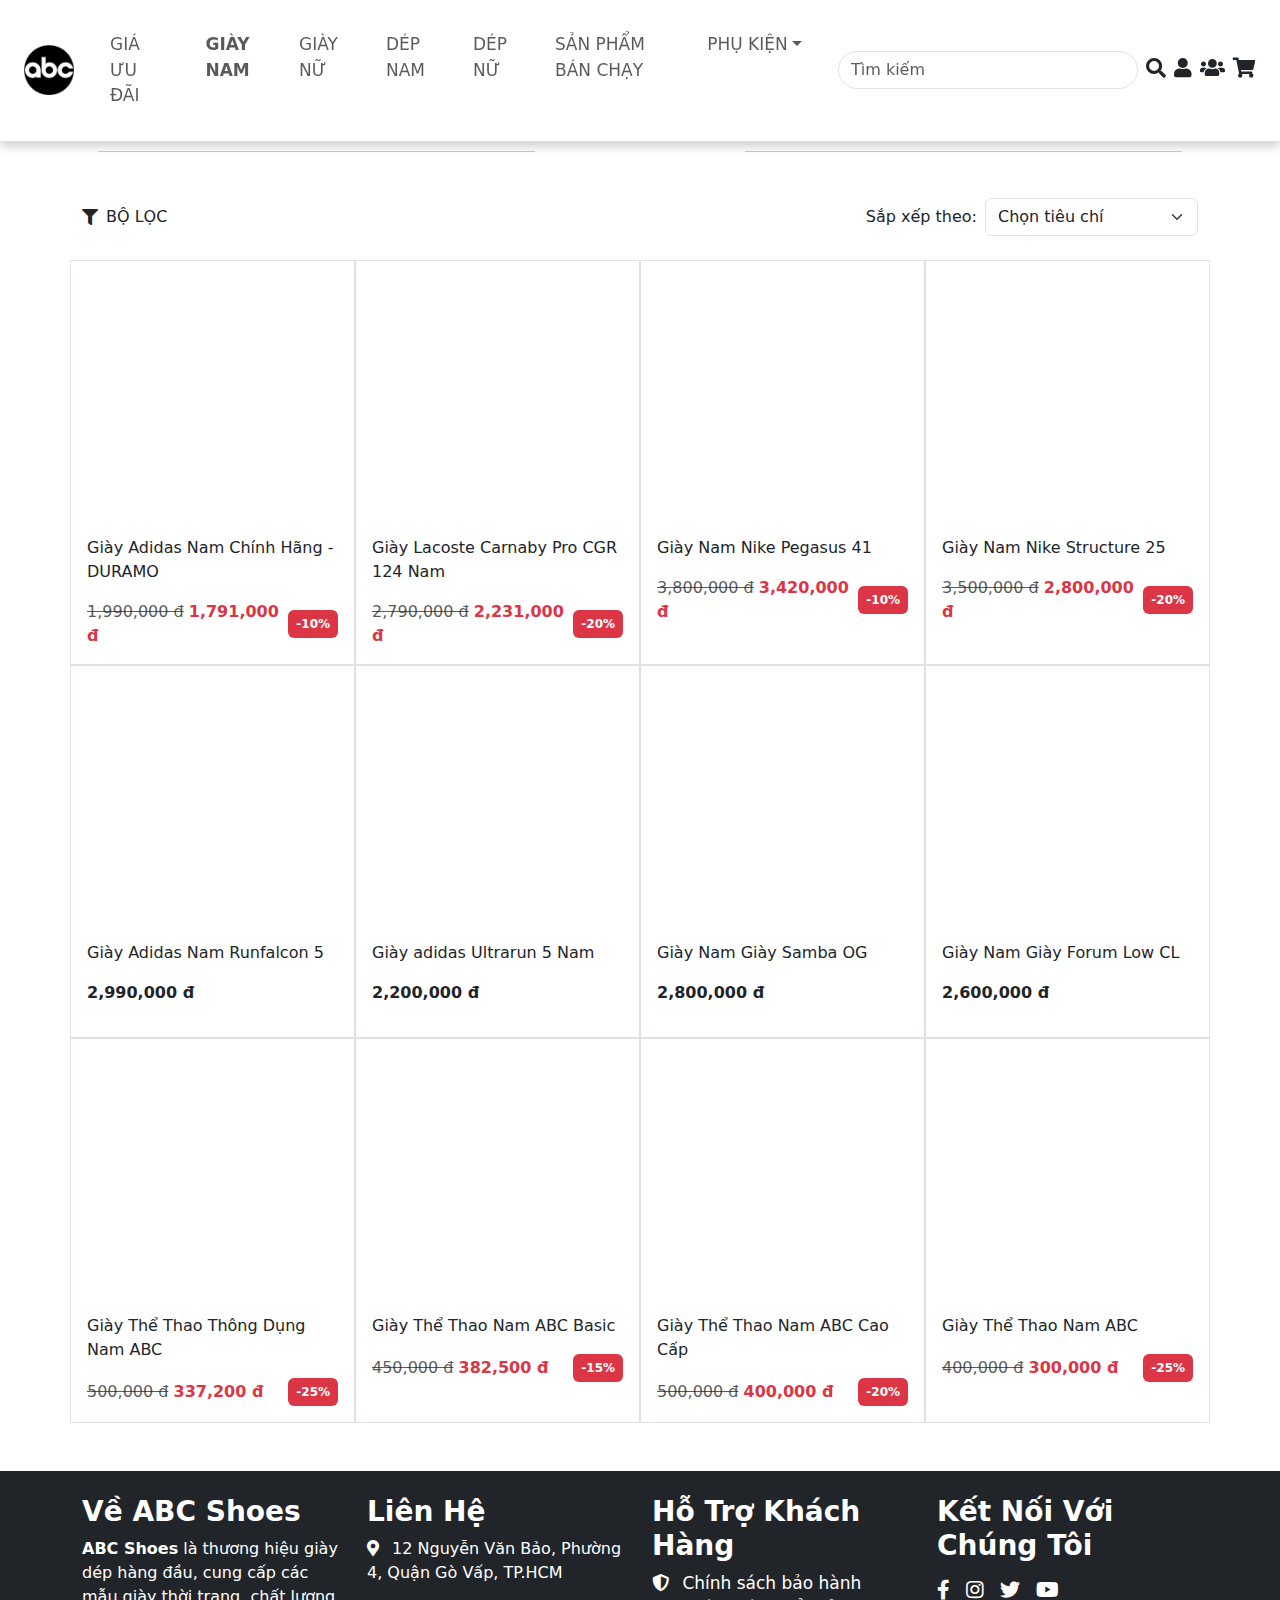
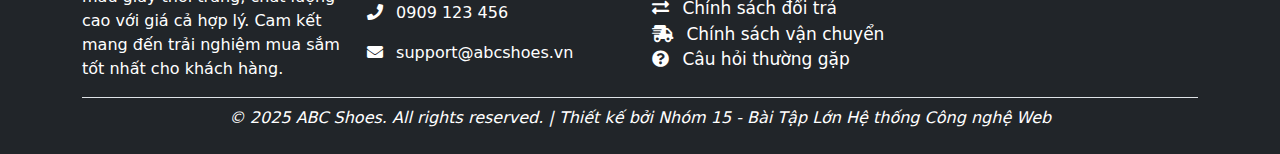
<file: HTML/giay_nam.html>
<!DOCTYPE html>
<html lang="en">

<head>
  <meta charset="utf-8" />
  <meta content="width=device-width, initial-scale=1.0" name="viewport" />
  <link rel="apple-touch-icon" sizes="180x180" href="../FAVICON/apple-touch-icon.png">
  <link rel="icon" type="image/png" sizes="32x32" href="../FAVICON/favicon-32x32.png">
  <link rel="icon" type="image/png" sizes="16x16" href="../FAVICON/favicon-16x16.png">
  <link rel="manifest" href="../FAVICON/site.webmanifest">
  <title>ABC Shoes - Giày Nam</title>
  <link href="../CSS/bootstrap.min.css" rel="stylesheet" />
  <link href="../CSS/all.min.css" rel="stylesheet" />
  <link rel="stylesheet" href="../CSS/css.css" />
  <script src="../JS/bootstrap.bundle.min.js"></script>
  <script src="../JS/js.js"></script>
</head>

<body>
  <header class="fixed-top border-bottom bg-white">
    <div class="container-fluid d-flex justify-content-between align-items-center py-3 px-4">
      <div class="d-flex align-items-center">
        <button class="btn btn-outline-secondary d-lg-none me-2" type="button" data-bs-toggle="offcanvas"
          data-bs-target="#mobileMenu">
          ☰
        </button>
        <a class="navbar-brand" href="../index.html">
          <img src="../IMAGE/logo.png" alt="Logo" class="logo" height="50" />
        </a>
      </div>

      <div class="offcanvas offcanvas-start" tabindex="-1" id="mobileMenu">
        <div class="offcanvas-header">
          <h5 class="offcanvas-title">Menu</h5>
          <button type="button" class="btn-close" data-bs-dismiss="offcanvas"></button>
        </div>
        <div class="offcanvas-body">
          <ul class="navbar-nav">
            <li class="nav-item">
              <a class="nav-link" href="gia_uu_dai.html">GIÁ ƯU ĐÃI</a>
            </li>
            <li class="nav-item active">
              <a class="nav-link" href="giay_nam.html">GIÀY NAM</a>
            </li>
            <li class="nav-item">
              <a class="nav-link" href="giay_nu.html">GIÀY NỮ</a>
            </li>
            <li class="nav-item">
              <a class="nav-link" href="dep_nam.html">DÉP NAM</a>
            </li>
            <li class="nav-item">
              <a class="nav-link" href="dep_nu.html">DÉP NỮ</a>
            </li>
            <li class="nav-item">
              <a class="nav-link" href="san_pham_ban_chay.html">SẢN PHẨM BÁN CHẠY</a>
            </li>
            <li class="nav-item dropdown">
              <a class="nav-link dropdown-toggle" href="#" data-bs-toggle="collapse" data-bs-target="#submenu">PHỤ
                KIỆN</a>
              <div id="submenu" class="collapse">
                <a class="nav-link" href="vo.html">Vớ</a>
                <a class="nav-link" href="chai_ve_sinh_giay.html">Chai Vệ Sinh Giày</a>
                <a class="nav-link" href="day_giay.html">Dây Giày</a>
                <a class="nav-link" href="de_lot.html">Đế Lót</a>
              </div>
            </li>
          </ul>
        </div>
      </div>

      <nav class="navbar navbar-expand-lg navbar-light w-100 d-none d-lg-block">
        <div class="container-fluid">
          <ul class="navbar-nav d-flex flex-row justify-content-start">
            <li class="nav-item">
              <a class="nav-link mx-3" href="gia_uu_dai.html">GIÁ ƯU ĐÃI</a>
            </li>
            <li class="nav-item active">
              <a class="nav-link mx-3" href="giay_nam.html">GIÀY NAM</a>
            </li>
            <li class="nav-item">
              <a class="nav-link mx-3" href="giay_nu.html">GIÀY NỮ</a>
            </li>
            <li class="nav-item">
              <a class="nav-link mx-3" href="dep_nam.html">DÉP NAM</a>
            </li>
            <li class="nav-item">
              <a class="nav-link mx-3" href="dep_nu.html">DÉP NỮ</a>
            </li>
            <li class="nav-item">
              <a class="nav-link mx-3" href="san_pham_ban_chay.html">SẢN PHẨM BÁN CHẠY</a>
            </li>
            <li class="nav-item dropdown">
              <a class="nav-link dropdown-toggle mx-3" href="#" data-bs-toggle="dropdown">PHỤ KIỆN</a>
              <ul class="dropdown-menu">
                <li><a class="dropdown-item" href="vo.html">Vớ</a></li>
                <li>
                  <a class="dropdown-item" href="chai_ve_sinh_giay.html">Chai Vệ Sinh Giày</a>
                </li>
                <li>
                  <a class="dropdown-item" href="day_giay.html">Dây Giày</a>
                </li>
                <li>
                  <a class="dropdown-item" href="de_lot.html">Đế Lót</a>
                </li>
              </ul>
            </li>
          </ul>
        </div>
      </nav>

      <div class="d-flex align-items-center">
        <input class="form-control me-2 d-none d-sm-block" placeholder="Tìm kiếm" type="text" />
        <input class="form-control me-2 w-100 d-block d-sm-none" placeholder="Tìm kiếm" type="text" />
        <a href="#" class="text-dark"><i class="fas fa-search"></i></a>
        <a href="dang_nhap.html" class="text-dark ms-2"><i class="fas fa-user"></i></a>
        <a href="danh_sach_dang_ky.html" class="text-dark ms-2"><i class="fas fa-users"></i></a>
        <a href="#" class="text-dark ms-2" id="cart-toggle"><i class="fas fa-shopping-cart"></i></a>
      </div>
    </div>
  </header>

  <main class="container py-5" style="margin-top: 80px">
    <!-- Modal hiển thị chi tiết sản phẩm -->
    <div class="modal fade" id="productModal" tabindex="-1" aria-labelledby="productModalLabel" aria-hidden="true">
      <div class="modal-dialog modal-lg modal-dialog-centered">
        <div class="modal-content">
          <div class="modal-header">
            <h3 class="modal-title w-100 text-center" id="productModalLabel">
              Thông tin sản phẩm
            </h3>
            <button type="button" class="btn-close" data-bs-dismiss="modal" aria-label="Close"></button>
          </div>
          <div class="modal-body" id="productModalBody">
            <!-- Nội dung sản phẩm sẽ được cập nhật bằng JavaScript -->
          </div>
        </div>
      </div>
    </div>

    <div class="d-flex align-items-center mb-4">
      <hr class="flex-grow-1 mx-3" />
      <h2 class="text-center fw-bold fade-in">GIÀY NAM</h2>
      <hr class="flex-grow-1 mx-3" />
    </div>
    <div class="d-flex justify-content-between align-items-center mb-4">
      <div class="d-flex align-items-center">
        <i class="fas fa-filter"></i>
        <span class="ms-2">BỘ LỌC</span>
      </div>
      <div class="d-flex align-items-center">
        <span class="me-2">Sắp xếp theo:</span>
        <select class="form-select w-auto">
          <option value="default">Chọn tiêu chí</option>
          <option value="price-asc">Giá thấp đến cao</option>
          <option value="price-desc">Giá cao đến thấp</option>
          <option value="name-asc">Tên A → Z</option>
          <option value="name-desc">Tên Z → A</option>
          <option value="newest">Mới nhất</option>
          <option value="bestseller">Bán chạy nhất</option>
          <option value="discount">Giảm giá nhiều nhất</option>
        </select>
      </div>
    </div>

    <div class="row ">
      <!-- Sản phẩm 5 -->
      <div class="col-lg-3 col-6 border p-3 product-item">
        <img class="img-fluid product-image fade-scale" src="../IMAGE/giaynam/duramo.jpg"
          alt="Giày Adidas Nam Chính Hãng - DURAMO" data-name="Giày Adidas Nam Chính Hãng - DURAMO" data-price="1791000"
          data-description="Giày adidas Duramo Speed là mẫu giày thể thao vừa ra mắt của adidas có thiết kế đẹp, công nghệ cao phù hợp cho tất cả mọi người. Chắc chắn adidas Duramo Speed sẽ được rất nhiều người yêu thích và sử dụng."
          data-category="giay_nam" />
        <p class="mt-2">Giày Adidas Nam Chính Hãng - DURAMO</p>
        <div class="d-flex justify-content-between align-items-center">
          <p class="price mb-0">
            <s class="text-muted">1,990,000 đ</s>
            <span class="fw-bold text-danger">1,791,000 đ</span>
          </p>
          <span class="badge bg-danger text-white p-2 ms-2">-10%</span>
        </div>
      </div>

      <!-- Sản phẩm 6 -->
      <div class="col-lg-3 col-6 border p-3 product-item">
        <img class="img-fluid product-image fade-scale" src="../IMAGE/giaynam/lacostecarnaby.jpg"
          alt="Giày Lacoste Carnaby Pro CGR 124 Nam - Trắng Đen"
          data-name="Giày Lacoste Carnaby Pro CGR 124 Nam - Trắng Đen" data-price="2231000"
          data-description="Giày Lacoste Carnaby Pro 124 CGR là mẫu giày Lacoste mới có thiết kế cực đẹp, sang trọng và tinh tế đặc trưng của thương hiệu đến từ Pháp. Được làm từ chất liệu da cao cấp Lacoste Carnaby Pro 124 CGR là lựa chọn tuyệt vời cho các quý ông."
          data-category="giay_nam" />
        <p class="mt-2">Giày Lacoste Carnaby Pro CGR 124 Nam</p>
        <div class="d-flex justify-content-between align-items-center">
          <p class="price mb-0">
            <s class="text-muted">2,790,000 đ</s>
            <span class="fw-bold text-danger">2,231,000 đ</span>
          </p>
          <span class="badge bg-danger text-white p-2 ms-2">-20%</span>
        </div>
      </div>

      <!-- Sản phẩm 7 -->
      <div class="col-lg-3 col-6 border p-3 product-item">
        <img class="img-fluid product-image fade-scale" src="../IMAGE/giaynam/nikepegasus.jpg"
          alt="Giày Nam Nike Pegasus 41" data-name="Giày Nam Nike Pegasus 41" data-price="3420000"
          data-description="Đệm phản ứng trong Pegasus mang đến một chuyến đi tràn đầy năng lượng cho việc chạy bộ đường trường hàng ngày. Trải nghiệm khả năng phục hồi năng lượng nhẹ hơn với các đơn vị Air Zoom kép và đế giữa bằng bọt ReactX. Thêm vào đó, lưới kỹ thuật cải tiến ở phần trên giúp giảm trọng lượng và tăng khả năng thoáng khí."
          data-category="giay_nam" />
        <p class="mt-2">Giày Nam Nike Pegasus 41</p>
        <div class="d-flex justify-content-between align-items-center">
          <p class="price mb-0">
            <s class="text-muted">3,800,000 đ</s>
            <span class="fw-bold text-danger">3,420,000 đ</span>
          </p>
          <span class="badge bg-danger text-white p-2 ms-2">-10%</span>
        </div>
      </div>

      <!-- Sản phẩm 8 -->
      <div class="col-lg-3 col-6 border p-3 product-item">
        <img class="img-fluid product-image fade-scale" src="../IMAGE/giaynam/nikestructure.jpg"
          alt="Giày Nam Nike Structure 25" data-name="Giày Nam Nike Structure 25" data-price="2800000"
          data-description="Đệm hỗ trợ cung cấp sự ổn định cho các lần chạy hàng ngày. Trải nghiệm một nền tảng ổn định mà không ảnh hưởng đến hiệu suất với sự kết hợp của bọt Cushlon 3.0 và một đơn vị Zoom Air. Thêm vào đó, chiều cao chồng cao hơn giúp giày thoải mái, ổn định và hỗ trợ hơn bao giờ hết."
          data-category="giay_nam" />
        <p class="mt-2">Giày Nam Nike Structure 25</p>
        <div class="d-flex justify-content-between align-items-center">
          <p class="price mb-0">
            <s class="text-muted">3,500,000 đ</s>
            <span class="fw-bold text-danger">2,800,000 đ</span>
          </p>
          <span class="badge bg-danger text-white p-2 ms-2">-20%</span>
        </div>
      </div>

      <!-- Sản phẩm 9 -->
      <div class="col-lg-3 col-6 border p-3 product-item">
        <img class="img-fluid product-image fade-scale" src="../IMAGE/giaynam/runfacon5.jpg"
          alt="Giày Adidas Nam Runfalcon 5" data-name="Giày Adidas Nam Runfalcon 5" data-price="2990000"
          data-description="Từ đường chạy điền kinh tới máy chạy bộ, hãy chạm tới mục tiêu của bạn với đôi giày chạy bộ adidas này. Đế giữa Cloudfoam êm ái cho cảm giác mềm mại và nâng đỡ ngay khi vừa xỏ chân vào giày. Với thân giày bằng vải lưới thoáng khí và đế ngoài Adiwear bền bỉ, đôi giày trainer ưa thích này là lựa chọn hoàn hảo để mang cả ngày."
          data-category="giay_nam" />
        <p class="mt-2">Giày Adidas Nam Runfalcon 5</p>
        <p class="fw-bold">2,990,000 đ</p>
      </div>

      <!-- Sản phẩm 10 -->
      <div class="col-lg-3 col-6 border p-3 product-item">
        <img class="img-fluid product-image fade-scale" src="../IMAGE/giaynam/ultrarun5.jpg"
          alt="Giày adidas Ultrarun 5 Nam" data-name="Giày adidas Ultrarun 5 Nam" data-price="2200000"
          data-description="Hãy chạy xa hơn một chút và nhanh hơn một chút với mỗi bước chạy. Đôi giày chạy bộ adidas này hỗ trợ bạn tiến gần hơn đến mục tiêu nhờ cảm giác đàn hồi từ lớp đệm Bounce 2.0 nhẹ dưới chân. Phần upper bằng lưới giúp đôi chân luôn thoáng mát và thoải mái từ đầu đến cuối, cùng đế ngoài có độ bám tốt, mang lại sự tự tin khi bạn xây dựng sức bền. Sản phẩm này có ít nhất 20% chất liệu tái chế"
          data-category="giay_nam" />
        <p class="mt-2">Giày adidas Ultrarun 5 Nam</p>
        <p class="fw-bold">2,200,000 đ</p>
      </div>

      <!-- Sản phẩm 11 -->
      <div class="col-lg-3 col-6 border p-3 product-item">
        <img class="img-fluid product-image fade-scale" src="../IMAGE/giaynam/samba.png" alt="Giày Nam Giày Samba OG"
          data-name="Giày Nam Giày Samba OG" data-price="2800000"
          data-description="Ra đời trên sân bóng, giày Samba là biểu tượng kinh điển của phong cách đường phố. Phiên bản này trung thành với di sản, thể hiện qua thân giày bằng da mềm, dáng thấp, nhã nhặn, các chi tiết phủ ngoài bằng da lộn và đế gum, biến đôi giày trở thành item không thể thiếu trong tủ đồ của tất cả mọi người - cả trong và ngoài sân cỏ."
          data-category="giay_nam" />
        <p class="mt-2">Giày Nam Giày Samba OG</p>
        <p class="fw-bold">2,800,000 đ</p>
      </div>

      <!-- Sản phẩm 12 -->
      <div class="col-lg-3 col-6 border p-3 product-item">
        <img class="img-fluid product-image fade-scale" src="../IMAGE/giaynam/forum.png"
          alt="Giày Nam Giày Forum Low CL" data-name="Giày Nam Giày Forum Low CL" data-price="2600000"
          data-description="Đôi giày adidas Forum Low CL này cân bằng hoàn hảo giữa phong cách laid-back và retro. Bạn sẽ thấy thoải mái không thôi nhờ thân giày bằng da cao cấp và lót giày bằng vải dệt mềm mại. Đôi giày đa năng này là một item không thể thiếu vắng."
          data-category="giay_nam" />
        <p class="mt-2">Giày Nam Giày Forum Low CL</p>
        <p class="fw-bold">2,600,000 đ</p>
      </div>

      <!-- Sản phẩm 1 -->
      <div class="col-lg-3 col-6 border p-3 product-item">
        <img class="img-fluid product-image fade-scale" src="../IMAGE/giaynam/giaynam1.png" alt="Giày Nam ABC 1234"
          data-name="Giày Nam ABC 1234" data-price="337200"
          data-description="Giày thể thao nam ABC, chất liệu cao cấp, thoải mái và bền đẹp." data-category="giay_nam" />
        <p class="mt-2">Giày Thể Thao Thông Dụng Nam ABC</p>
        <div class="d-flex justify-content-between align-items-center">
          <p class="price mb-0">
            <s class="text-muted">500,000 đ</s>
            <span class="fw-bold text-danger">337,200 đ</span>
          </p>
          <span class="badge bg-danger text-white p-2 ms-2">-25%</span>
        </div>
      </div>

      <!-- Sản phẩm 2 -->
      <div class="col-lg-3 col-6 border p-3 product-item">
        <img class="img-fluid product-image fade-scale" src="../IMAGE/giaynam/giaynam2.png" alt="Giày Nam ABC 5678"
          data-name="Giày Nam ABC 5678" data-price="382500"
          data-description="Giày thể thao nam ABC Basic, thiết kế đơn giản, phù hợp với mọi phong cách."
          data-category="giay_nam" />
        <p class="mt-2">Giày Thể Thao Nam ABC Basic</p>
        <div class="d-flex justify-content-between align-items-center">
          <p class="price mb-0">
            <s class="text-muted">450,000 đ</s>
            <span class="fw-bold text-danger">382,500 đ</span>
          </p>
          <span class="badge bg-danger text-white p-2 ms-2">-15%</span>
        </div>
      </div>

      <!-- Sản phẩm 3 -->
      <div class="col-lg-3 col-6 border p-3 product-item">
        <img class="img-fluid product-image fade-scale" src="../IMAGE/giaynam/giaynam3.png" alt="Giày Nam ABC 9101"
          data-name="Giày Nam ABC 9101" data-price="400000"
          data-description="Giày thể thao nam ABC cao cấp, bền đẹp và phong cách." data-category="giay_nam" />
        <p class="mt-2">Giày Thể Thao Nam ABC Cao Cấp</p>
        <div class="d-flex justify-content-between align-items-center">
          <p class="price mb-0">
            <s class="text-muted">500,000 đ</s>
            <span class="fw-bold text-danger">400,000 đ</span>
          </p>
          <span class="badge bg-danger text-white p-2 ms-2">-20%</span>
        </div>
      </div>

      <!-- Sản phẩm 4 -->
      <div class="col-lg-3 col-6 border p-3 product-item">
        <img class="img-fluid product-image fade-scale" src="../IMAGE/giaynam/giaynam4.png" alt="Giày Nam ABC 1121"
          data-name="Giày Nam ABC 1121" data-price="300000"
          data-description="Giày thời trang nam ABC, phong cách trẻ trung và hiện đại." data-category="giay_nam" />
        <p class="mt-2">Giày Thể Thao Nam ABC</p>
        <div class="d-flex justify-content-between align-items-center">
          <p class="price mb-0">
            <s class="text-muted">400,000 đ</s>
            <span class="fw-bold text-danger">300,000 đ</span>
          </p>
          <span class="badge bg-danger text-white p-2 ms-2">-25%</span>
        </div>
      </div>

    </div>
    <!-- Thanh chuyển trang
        <nav aria-label="Page navigation">
            <ul class="pagination justify-content-center mt-2">
                <li class="page-item disabled">
                    <a class="page-link" href="#" tabindex="-1">Trước</a>
                </li>
                <li class="page-item"><a class="page-link" href="giay_nam_page_1.html">1</a></li>
                <li class="page-item"><a class="page-link" href="giay_nam_page_2.html">2</a></li>
                <li class="page-item"><a class="page-link" href="giay_nam_page_3.html">3</a></li>
                <li class="page-item">
                    <a class="page-link" href="giay_nam_page_2.html">Tiếp theo</a>
                </li>
            </ul>
        </nav> -->
  </main>

  <!-- Giỏ hàng -->
  <div class="cart" id="cart">
    <div class="cart-header pt-2">
      <h5>Giỏ Hàng</h5>
      <button class="btn-close" id="cart-close"></button>
    </div>
    <div class="cart-body" id="cart-body">
      <p class="cart-empty pt-2">Giỏ hàng của bạn trống.</p>
    </div>
    <div class="cart-footer">
      <strong>Tổng: <span id="cart-total">0</span> đ</strong>
      <button class="btn btn-primary float-end" id="checkout-btn">
        Thanh toán
      </button>
    </div>
  </div>

  <footer class="bg-dark text-white py-4">
    <div class="container">
      <div class="row">
        <div class="col-md-3">
          <h3 class="fw-bold">Về ABC Shoes</h3>
          <p>
            <strong>ABC Shoes</strong> là thương hiệu giày dép hàng đầu, cung cấp các mẫu giày thời trang,
            chất lượng cao với giá cả hợp lý. Cam kết mang đến trải nghiệm mua sắm tốt nhất cho khách hàng.
          </p>
        </div>

        <div class="col-md-3">
          <h3 class="fw-bold">Liên Hệ</h3>
          <p><i class="fas fa-map-marker-alt me-2"></i> 12 Nguyễn Văn Bảo, Phường 4, Quận Gò Vấp, TP.HCM</p>
          <p><i class="fas fa-phone me-2"></i> 0909 123 456</p>
          <p><i class="fas fa-envelope me-2"></i> support@abcshoes.vn</p>
        </div>

        <div class="col-md-3">
          <h3 class="fw-bold">Hỗ Trợ Khách Hàng</h3>
          <ul class="list-unstyled">
            <li><a class="text-white" href="#"><i class="fas fa-shield-alt me-2"></i> Chính sách bảo hành</a></li>
            <li><a class="text-white" href="#"><i class="fas fa-exchange-alt me-2"></i> Chính sách đổi trả</a></li>
            <li><a class="text-white" href="#"><i class="fas fa-shipping-fast me-2"></i> Chính sách vận chuyển</a></li>
            <li><a class="text-white" href="#"><i class="fas fa-question-circle me-2"></i> Câu hỏi thường gặp</a></li>
          </ul>
        </div>

        <div class="col-md-3">
          <h3 class="fw-bold">Kết Nối Với Chúng Tôi</h3>
          <div class="d-flex">
            <a class="text-white me-3 fs-4" href="#"><i class="fab fa-facebook-f"></i></a>
            <a class="text-white me-3 fs-4" href="#"><i class="fab fa-instagram"></i></a>
            <a class="text-white me-3 fs-4" href="#"><i class="fab fa-twitter"></i></a>
            <a class="text-white fs-4" href="#"><i class="fab fa-youtube"></i></a>
          </div>
        </div>
      </div>

      <div class="border-top pt-2 text-center">
        <p class="mb-0 fst-italic">© 2025 ABC Shoes. All rights reserved. | Thiết kế bởi Nhóm 15 - Bài Tập Lớn
          Hệ thống Công nghệ Web
        </p>
      </div>
    </div>
  </footer>

  <!-- Modal cảnh báo -->
    <div class="modal fade" id="errorModal" tabindex="-1" aria-hidden="true">
        <div class="modal-dialog modal-dialog-centered">
            <div class="modal-content">
                <div class="modal-body text-center py-4">
                    <i class="fas fa-exclamation-triangle text-danger fs-1 mb-3"></i>
                    <h4 class="text-danger">Vui lòng chọn đầy đủ màu và size trước khi tiếp tục!</h4>
                </div>
            </div>
        </div>
    </div>

    <!-- Modal thông báo -->
    <div class="modal fade" id="cartNotification" tabindex="-1" aria-hidden="true">
        <div class="modal-dialog modal-dialog-centered">
            <div class="modal-content">
                <div class="modal-body text-center py-4">
                    <i class="fas fa-check-circle text-success fs-1 mb-3"></i>
                    <h4>Thêm vào giỏ hàng thành công!</h4>
                </div>
            </div>
        </div>
    </div>

    <!-- Modal thông báo giỏ hàng trống -->
    <div class="modal fade" id="emptyCartModal" tabindex="-1">
    <div class="modal-dialog">
        <div class="modal-content">
        <div class="modal-header">
            <h3 class="modal-title">Thông báo</h3>
            <button type="button" class="btn-close" data-bs-dismiss="modal"></button>
        </div>
        <div class="modal-body">
            Chưa có sản phẩm trong giỏ hàng!
        </div>
        <div class="modal-footer">
            <button type="button" class="btn btn-secondary" data-bs-dismiss="modal">Đóng</button>
        </div>
        </div>
    </div>
    </div>
    
    <!-- Thêm sau modal cảnh báo -->
    <div class="modal fade" id="successModal" tabindex="-1" aria-hidden="true">
        <div class="modal-dialog modal-dialog-centered">
            <div class="modal-content">
                <div class="modal-body text-center py-4">
                    <i class="fas fa-check-circle text-success fs-1 mb-3"></i>
                    <h4 class="text-success mb-3">Thanh toán thành công!</h4>
                    <p>Cảm ơn bạn đã mua hàng tại ABC Shoes</p>
                </div>
            </div>
        </div>
    </div>

    <!-- Trong phần modal thanh toán -->
    <div class="modal fade" id="checkoutModal" tabindex="-1" aria-labelledby="checkoutModalLabel" aria-hidden="true">
        <div class="modal-dialog modal-lg">
            <div class="modal-content">
                <div class="modal-header">
                    <h5 class="modal-title">Xác nhận đơn hàng</h5>
                    <button type="button" class="btn-close" data-bs-dismiss="modal"></button>
                </div>
              <div class="modal-body">
                    <div class="row">
                        <div class="col-md-6">
                            <h6>Thông tin sản phẩm:</h6>
                            <div id="checkout-items"></div>
                            <hr>
                            <h6>Tổng cộng: <span id="checkout-total">0</span> đ</h6>
                        </div>
                        
                        <div class="col-md-6">
                            <h6>Thông tin thanh toán:</h6>
                            <form id="paymentForm">
                                <div class="mb-3">
                                    <label class="form-label">Họ tên</label>
                                    <input type="text" class="form-control" id="checkoutFullname" required>
                                    <div class="invalid-feedback"></div>
                                </div>
                                <div class="mb-3">
                                    <label class="form-label">Địa chỉ</label>
                                    <input type="text" class="form-control" id="checkoutAddress" required>
                                    <div class="invalid-feedback"></div>
                                </div>
                                <div class="mb-3">
                                    <label class="form-label">Số điện thoại</label>
                                    <input type="tel" class="form-control" id="checkoutPhone" required>
                                    <div class="invalid-feedback"></div>
                                </div>
                                <div class="mb-3">
                                    <label class="form-label">Phương thức thanh toán</label>
                                    <select class="form-select" id="checkoutPayment" required>
                                        <option value="">Chọn phương thức</option>
                                        <option>COD</option>
                                        <option>Chuyển khoản</option>
                                        <option>Ví điện tử</option>
                                    </select>
                                    <div class="invalid-feedback"></div>
                                </div>
                            </form>
                        </div>
                    </div>
                </div>
                <div class="modal-footer">
                    <button type="button" class="btn btn-secondary" data-bs-dismiss="modal">Đóng</button>
                    <button type="submit" class="btn btn-primary" form="paymentForm">Xác nhận thanh toán</button>
                </div>
            </div>
        </div>

</body>

</html>
</file>
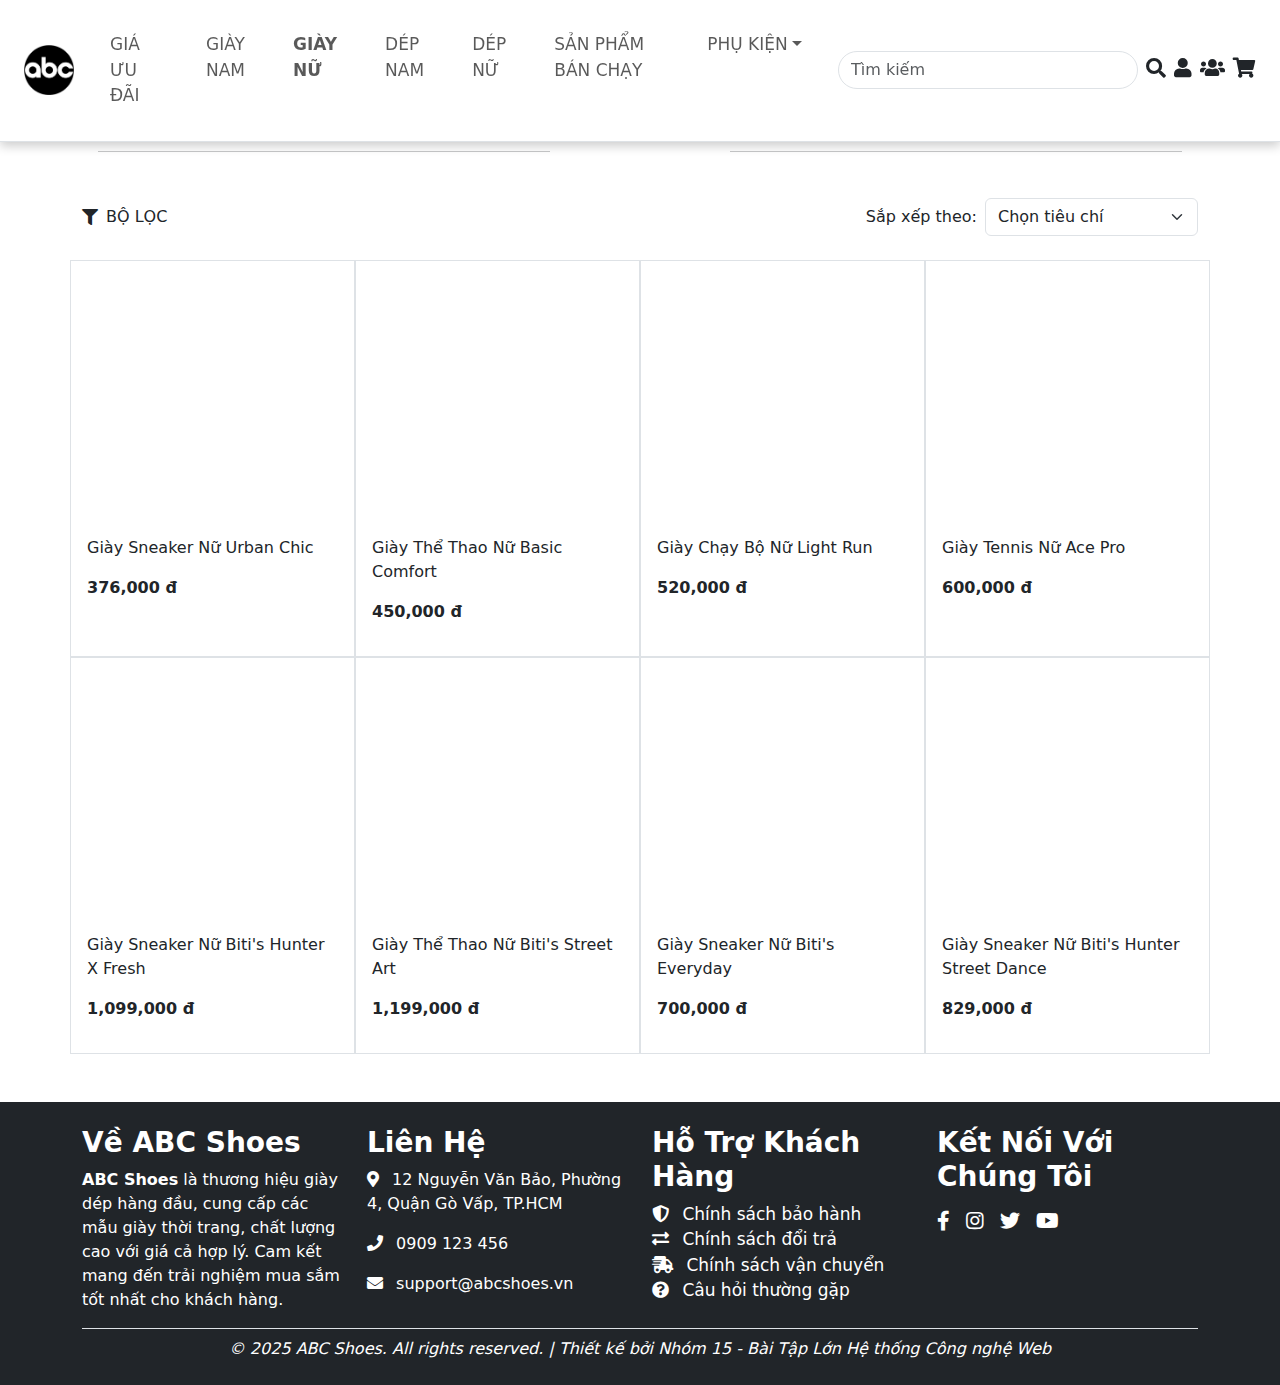
<file: HTML/giay_nu.html>
<!DOCTYPE html>
<html lang="en">

<head>
  <meta charset="utf-8" />
  <meta content="width=device-width, initial-scale=1.0" name="viewport" />
  <link rel="apple-touch-icon" sizes="180x180" href="../FAVICON/apple-touch-icon.png">
  <link rel="icon" type="image/png" sizes="32x32" href="../FAVICON/favicon-32x32.png">
  <link rel="icon" type="image/png" sizes="16x16" href="../FAVICON/favicon-16x16.png">
  <link rel="manifest" href="../FAVICON/site.webmanifest">
  <title>ABC Shoes - Giày Nữ</title>
  <link href="../CSS/bootstrap.min.css" rel="stylesheet" />
  <link href="../CSS/all.min.css" rel="stylesheet" />
  <link rel="stylesheet" href="../CSS/css.css" />
  <script src="../JS/bootstrap.bundle.min.js"></script>
  <script src="../JS/js.js"></script>
</head>

<body>
  <header class="fixed-top border-bottom bg-white">
    <div class="container-fluid d-flex justify-content-between align-items-center py-3 px-4">
      <div class="d-flex align-items-center">
        <button class="btn btn-outline-secondary d-lg-none me-2" type="button" data-bs-toggle="offcanvas"
          data-bs-target="#mobileMenu">
          ☰
        </button>
        <a class="navbar-brand" href="../index.html">
          <img src="../IMAGE/logo.png" alt="Logo" class="logo" height="50" />
        </a>
      </div>

      <div class="offcanvas offcanvas-start" tabindex="-1" id="mobileMenu">
        <div class="offcanvas-header">
          <h5 class="offcanvas-title">Menu</h5>
          <button type="button" class="btn-close" data-bs-dismiss="offcanvas"></button>
        </div>
        <div class="offcanvas-body">
          <ul class="navbar-nav">
            <li class="nav-item">
              <a class="nav-link" href="gia_uu_dai.html">GIÁ ƯU ĐÃI</a>
            </li>
            <li class="nav-item">
              <a class="nav-link" href="giay_nam.html">GIÀY NAM</a>
            </li>
            <li class="nav-item active">
              <a class="nav-link" href="giay_nu.html">GIÀY NỮ</a>
            </li>
            <li class="nav-item">
              <a class="nav-link" href="dep_nam.html">DÉP NAM</a>
            </li>
            <li class="nav-item">
              <a class="nav-link" href="dep_nu.html">DÉP NỮ</a>
            </li>
            <li class="nav-item">
              <a class="nav-link" href="san_pham_ban_chay.html">SẢN PHẨM BÁN CHẠY</a>
            </li>
            <li class="nav-item dropdown">
              <a class="nav-link dropdown-toggle" href="#" data-bs-toggle="collapse" data-bs-target="#submenu">PHỤ
                KIỆN</a>
              <div id="submenu" class="collapse">
                <a class="nav-link" href="vo.html">Vớ</a>
                <a class="nav-link" href="chai_ve_sinh_giay.html">Chai Vệ Sinh Giày</a>
                <a class="nav-link" href="day_giay.html">Dây Giày</a>
                <a class="nav-link" href="de_lot.html">Đế Lót</a>
              </div>
            </li>
          </ul>
        </div>
      </div>

      <nav class="navbar navbar-expand-lg navbar-light w-100 d-none d-lg-block">
        <div class="container-fluid">
          <ul class="navbar-nav d-flex flex-row justify-content-start">
            <li class="nav-item">
              <a class="nav-link mx-3" href="gia_uu_dai.html">GIÁ ƯU ĐÃI</a>
            </li>
            <li class="nav-item">
              <a class="nav-link mx-3" href="giay_nam.html">GIÀY NAM</a>
            </li>
            <li class="nav-item active">
              <a class="nav-link mx-3" href="giay_nu.html">GIÀY NỮ</a>
            </li>
            <li class="nav-item">
              <a class="nav-link mx-3" href="dep_nam.html">DÉP NAM</a>
            </li>
            <li class="nav-item">
              <a class="nav-link mx-3" href="dep_nu.html">DÉP NỮ</a>
            </li>
            <li class="nav-item">
              <a class="nav-link mx-3" href="san_pham_ban_chay.html">SẢN PHẨM BÁN CHẠY</a>
            </li>
            <li class="nav-item dropdown">
              <a class="nav-link dropdown-toggle mx-3" href="#" data-bs-toggle="dropdown">PHỤ KIỆN</a>
              <ul class="dropdown-menu">
                <li><a class="dropdown-item" href="vo.html">Vớ</a></li>
                <li>
                  <a class="dropdown-item" href="chai_ve_sinh_giay.html">Chai Vệ Sinh Giày</a>
                </li>
                <li>
                  <a class="dropdown-item" href="day_giay.html">Dây Giày</a>
                </li>
                <li>
                  <a class="dropdown-item" href="de_lot.html">Đế Lót</a>
                </li>
              </ul>
            </li>
          </ul>
        </div>
      </nav>

      <div class="d-flex align-items-center">
        <input class="form-control me-2 d-none d-sm-block" placeholder="Tìm kiếm" type="text" />
        <input class="form-control me-2 w-100 d-block d-sm-none" placeholder="Tìm kiếm" type="text" />
        <a href="#" class="text-dark"><i class="fas fa-search"></i></a>
        <a href="dang_nhap.html" class="text-dark ms-2"><i class="fas fa-user"></i></a>
        <a href="danh_sach_dang_ky.html" class="text-dark ms-2"><i class="fas fa-users"></i></a>
        <a href="#" class="text-dark ms-2" id="cart-toggle"><i class="fas fa-shopping-cart"></i></a>
      </div>
    </div>
  </header>

  <main class="container py-5" style="margin-top: 80px">
    <!-- Modal hiển thị chi tiết sản phẩm -->
    <div class="modal fade" id="productModal" tabindex="-1" aria-labelledby="productModalLabel" aria-hidden="true">
      <div class="modal-dialog modal-lg">
        <div class="modal-content">
          <div class="modal-header">
            <h3 class="modal-title w-100 text-center" id="productModalLabel">
              Thông tin sản phẩm
            </h3>
            <button type="button" class="btn-close" data-bs-dismiss="modal" aria-label="Close"></button>
          </div>
          <div class="modal-body" id="productModalBody">
            <!-- Nội dung sản phẩm sẽ được cập nhật bằng JavaScript -->
          </div>
        </div>
      </div>
    </div>
    <div class="d-flex align-items-center mb-4">
      <hr class="flex-grow-1 mx-3" />
      <h2 class="text-center fw-bold fade-in">GIÀY NỮ</h2>
      <hr class="flex-grow-1 mx-3" />
    </div>

    <div class="d-flex justify-content-between align-items-center mb-4">
      <div class="d-flex align-items-center">
        <i class="fas fa-filter"></i>
        <span class="ms-2">BỘ LỌC</span>
      </div>
      <div class="d-flex align-items-center">
        <span class="me-2">Sắp xếp theo:</span>
        <select class="form-select w-auto">
          <option value="default">Chọn tiêu chí</option>
          <option value="price-asc">Giá thấp đến cao</option>
          <option value="price-desc">Giá cao đến thấp</option>
          <option value="name-asc">Tên A → Z</option>
          <option value="name-desc">Tên Z → A</option>
          <option value="newest">Mới nhất</option>
          <option value="bestseller">Bán chạy nhất</option>
          <option value="discount">Giảm giá nhiều nhất</option>
        </select>
      </div>
    </div>
    <div class="row">
      <div class="col-lg-3 col-6 border p-3 product-item">
        <img class="img-fluid product-image fade-scale" src="../IMAGE/giaynu/giaynu1.png"
          alt="Giày Sneaker Nữ Urban Chic" data-name="Giày Sneaker Nữ Urban Chic" data-price="376000"
          data-category="giay_nu"
          data-description="Giày sneaker nữ phong cách thành thị, thiết kế năng động, chất liệu thoáng khí, phù hợp cho hoạt động hàng ngày." />
        <p class="mt-2">Giày Sneaker Nữ Urban Chic</p>
        <p class="fw-bold">376,000 đ</p>
      </div>

      <div class="col-lg-3 col-6 border p-3 product-item">
        <img class="img-fluid product-image fade-scale" src="../IMAGE/giaynu/giaynu2.png"
          alt="Giày Thể Thao Nữ Basic Comfort" data-name="Giày Thể Thao Nữ Basic Comfort" data-price="450000"
          data-category="giay_nu"
          data-description="Giày thể thao nữ kiểu dáng cơ bản, êm ái, dễ phối đồ, thích hợp cho tập luyện nhẹ và đi dạo." />
        <p class="mt-2">Giày Thể Thao Nữ Basic Comfort</p>
        <p class="fw-bold">450,000 đ</p>
      </div>
      <div class="col-lg-3 col-6 border p-3 product-item">
        <img class="img-fluid product-image fade-scale" src="../IMAGE/giaynu/giaynu3.png"
          alt="Giày Chạy Bộ Nữ Light Run" data-name="Giày Chạy Bộ Nữ Light Run" data-price="520000"
          data-category="giay_nu"
          data-description="Giày chạy bộ nữ siêu nhẹ, thoáng khí, hỗ trợ tối đa cho các buổi chạy bộ và tập luyện cường độ cao." />
        <p class="mt-2">Giày Chạy Bộ Nữ Light Run</p>
        <p class="fw-bold">520,000 đ</p>
      </div>
      <div class="col-lg-3 col-6 border p-3 product-item">
        <img class="img-fluid product-image fade-scale" src="../IMAGE/giaynu/giaynu4.png" alt="Giày Tennis Nữ Ace Pro"
          data-name="Giày Tennis Nữ Ace Pro" data-price="600000" data-category="giay_nu"
          data-description="Giày tennis nữ chuyên nghiệp, độ bám sân tốt, hỗ trợ di chuyển linh hoạt, phù hợp cho các trận đấu tennis." />
        <p class="mt-2">Giày Tennis Nữ Ace Pro</p>
        <p class="fw-bold">600,000 đ</p>
      </div>

      <div class="col-lg-3 col-6 border p-3 product-item">
        <img class="img-fluid product-image fade-scale" src="../IMAGE/giaynu/giaynu5.png"
          alt="Giày Sneaker Nữ Biti's Hunter X Fresh" data-name="Giày Sneaker Nữ Biti's Hunter X Fresh"
          data-price="1099000" data-category="giay_nu"
          data-description="Giày sneaker nữ Biti's Hunter X Fresh, thiết kế thời trang, công nghệ đế LiteFlex 2.0 êm ái, thoáng khí." />
        <p class="mt-2">Giày Sneaker Nữ Biti's Hunter X Fresh</p>
        <p class="fw-bold">1,099,000 đ</p>
      </div>

      <div class="col-lg-3 col-6 border p-3 product-item">
        <img class="img-fluid product-image fade-scale" src="../IMAGE/giaynu/giaynu6.png"
          alt="Giày Thể Thao Nữ Biti's Street Art" data-name="Giày Thể Thao Nữ Biti's Street Art" data-price="1199000"
          data-category="giay_nu"
          data-description="Giày thể thao nữ Biti's Street Art, họa tiết độc đáo, phong cách đường phố, chất liệu bền bỉ." />
        <p class="mt-2">Giày Thể Thao Nữ Biti's Street Art</p>
        <p class="fw-bold">1,199,000 đ</p>
      </div>
      <div class="col-lg-3 col-6 border p-3 product-item">
        <img class="img-fluid product-image fade-scale" src="../IMAGE/giaynu/giaynu7.png"
          alt="Giày Sneaker Nữ Biti's Everyday" data-name="Giày Sneaker Nữ Biti's Everyday" data-price="700000"
          data-category="giay_nu"
          data-description="Giày sneaker nữ Biti's Everyday, thiết kế đơn giản, thoải mái, phù hợp cho mọi hoạt động hàng ngày." />
        <p class="mt-2">Giày Sneaker Nữ Biti's Everyday</p>
        <p class="fw-bold">700,000 đ</p>
      </div>
      <div class="col-lg-3 col-6 border p-3 product-item">
        <img class="img-fluid product-image fade-scale" src="../IMAGE/giaynu/giaynu8.png"
          alt="Giày Sneaker Nữ Biti's Hunter Street Dance" data-name="Giày Sneaker Nữ Biti's Hunter Street Dance"
          data-price="829000" data-category="giay_nu"
          data-description="Giày sneaker nữ Biti's Hunter Street Dance, thiết kế năng động, hỗ trợ tốt cho các bước nhảy, phong cách cá tính." />
        <p class="mt-2">Giày Sneaker Nữ Biti's Hunter Street Dance</p>
        <p class="fw-bold">829,000 đ</p>
      </div>
    </div>
  </main>

  <!-- Giỏ hàng -->
  <div class="cart" id="cart">
    <div class="cart-header pt-2">
      <h5>Giỏ Hàng</h5>
      <button class="btn-close" id="cart-close"></button>
    </div>
    <div class="cart-body" id="cart-body">
      <p class="cart-empty pt-2">Giỏ hàng của bạn trống.</p>
    </div>
    <div class="cart-footer">
      <strong>Tổng: <span id="cart-total">0</span> đ</strong>
      <button class="btn btn-primary float-end" id="checkout-btn">
        Thanh toán
      </button>
    </div>
  </div>

  <footer class="bg-dark text-white py-4">
    <div class="container">
      <div class="row">
        <div class="col-md-3">
          <h3 class="fw-bold">Về ABC Shoes</h3>
          <p>
            <strong>ABC Shoes</strong> là thương hiệu giày dép hàng đầu, cung cấp các mẫu giày thời trang,
            chất lượng cao với giá cả hợp lý. Cam kết mang đến trải nghiệm mua sắm tốt nhất cho khách hàng.
          </p>
        </div>

        <div class="col-md-3">
          <h3 class="fw-bold">Liên Hệ</h3>
          <p><i class="fas fa-map-marker-alt me-2"></i> 12 Nguyễn Văn Bảo, Phường 4, Quận Gò Vấp, TP.HCM</p>
          <p><i class="fas fa-phone me-2"></i> 0909 123 456</p>
          <p><i class="fas fa-envelope me-2"></i> support@abcshoes.vn</p>
        </div>

        <div class="col-md-3">
          <h3 class="fw-bold">Hỗ Trợ Khách Hàng</h3>
          <ul class="list-unstyled">
            <li><a class="text-white" href="#"><i class="fas fa-shield-alt me-2"></i> Chính sách bảo hành</a></li>
            <li><a class="text-white" href="#"><i class="fas fa-exchange-alt me-2"></i> Chính sách đổi trả</a></li>
            <li><a class="text-white" href="#"><i class="fas fa-shipping-fast me-2"></i> Chính sách vận chuyển</a></li>
            <li><a class="text-white" href="#"><i class="fas fa-question-circle me-2"></i> Câu hỏi thường gặp</a></li>
          </ul>
        </div>

        <div class="col-md-3">
          <h3 class="fw-bold">Kết Nối Với Chúng Tôi</h3>
          <div class="d-flex">
            <a class="text-white me-3 fs-4" href="#"><i class="fab fa-facebook-f"></i></a>
            <a class="text-white me-3 fs-4" href="#"><i class="fab fa-instagram"></i></a>
            <a class="text-white me-3 fs-4" href="#"><i class="fab fa-twitter"></i></a>
            <a class="text-white fs-4" href="#"><i class="fab fa-youtube"></i></a>
          </div>
        </div>
      </div>

      <div class="border-top pt-2 text-center">
        <p class="mb-0 fst-italic">© 2025 ABC Shoes. All rights reserved. | Thiết kế bởi Nhóm 15 - Bài Tập Lớn
          Hệ thống Công nghệ Web
        </p>
      </div>
    </div>
  </footer>

  <!-- Modal cảnh báo -->
    <div class="modal fade" id="errorModal" tabindex="-1" aria-hidden="true">
        <div class="modal-dialog modal-dialog-centered">
            <div class="modal-content">
                <div class="modal-body text-center py-4">
                    <i class="fas fa-exclamation-triangle text-danger fs-1 mb-3"></i>
                    <h4 class="text-danger">Vui lòng chọn đầy đủ màu và size trước khi tiếp tục!</h4>
                </div>
            </div>
        </div>
    </div>

    <!-- Modal thông báo -->
    <div class="modal fade" id="cartNotification" tabindex="-1" aria-hidden="true">
        <div class="modal-dialog modal-dialog-centered">
            <div class="modal-content">
                <div class="modal-body text-center py-4">
                    <i class="fas fa-check-circle text-success fs-1 mb-3"></i>
                    <h4>Thêm vào giỏ hàng thành công!</h4>
                </div>
            </div>
        </div>
    </div>

    <!-- Modal thông báo giỏ hàng trống -->
    <div class="modal fade" id="emptyCartModal" tabindex="-1">
    <div class="modal-dialog">
        <div class="modal-content">
        <div class="modal-header">
            <h3 class="modal-title">Thông báo</h3>
            <button type="button" class="btn-close" data-bs-dismiss="modal"></button>
        </div>
        <div class="modal-body">
            Chưa có sản phẩm trong giỏ hàng!
        </div>
        <div class="modal-footer">
            <button type="button" class="btn btn-secondary" data-bs-dismiss="modal">Đóng</button>
        </div>
        </div>
    </div>
    </div>

    
    <!-- Thêm sau modal cảnh báo -->
    <div class="modal fade" id="successModal" tabindex="-1" aria-hidden="true">
        <div class="modal-dialog modal-dialog-centered">
            <div class="modal-content">
                <div class="modal-body text-center py-4">
                    <i class="fas fa-check-circle text-success fs-1 mb-3"></i>
                    <h4 class="text-success mb-3">Thanh toán thành công!</h4>
                    <p>Cảm ơn bạn đã mua hàng tại ABC Shoes</p>
                </div>
            </div>
        </div>
    </div>

    <!-- Trong phần modal thanh toán -->
    <div class="modal fade" id="checkoutModal" tabindex="-1" aria-labelledby="checkoutModalLabel" aria-hidden="true">
        <div class="modal-dialog modal-lg">
            <div class="modal-content">
                <div class="modal-header">
                    <h5 class="modal-title">Xác nhận đơn hàng</h5>
                    <button type="button" class="btn-close" data-bs-dismiss="modal"></button>
                </div>
              <div class="modal-body">
                    <div class="row">
                        <div class="col-md-6">
                            <h6>Thông tin sản phẩm:</h6>
                            <div id="checkout-items"></div>
                            <hr>
                            <h6>Tổng cộng: <span id="checkout-total">0</span> đ</h6>
                        </div>
                        
                        <div class="col-md-6">
                            <h6>Thông tin thanh toán:</h6>
                            <form id="paymentForm">
                                <div class="mb-3">
                                    <label class="form-label">Họ tên</label>
                                    <input type="text" class="form-control" id="checkoutFullname" required>
                                    <div class="invalid-feedback"></div>
                                </div>
                                <div class="mb-3">
                                    <label class="form-label">Địa chỉ</label>
                                    <input type="text" class="form-control" id="checkoutAddress" required>
                                    <div class="invalid-feedback"></div>
                                </div>
                                <div class="mb-3">
                                    <label class="form-label">Số điện thoại</label>
                                    <input type="tel" class="form-control" id="checkoutPhone" required>
                                    <div class="invalid-feedback"></div>
                                </div>
                                <div class="mb-3">
                                    <label class="form-label">Phương thức thanh toán</label>
                                    <select class="form-select" id="checkoutPayment" required>
                                        <option value="">Chọn phương thức</option>
                                        <option>COD</option>
                                        <option>Chuyển khoản</option>
                                        <option>Ví điện tử</option>
                                    </select>
                                    <div class="invalid-feedback"></div>
                                </div>
                            </form>
                        </div>
                    </div>
                </div>
                <div class="modal-footer">
                    <button type="button" class="btn btn-secondary" data-bs-dismiss="modal">Đóng</button>
                    <button type="submit" class="btn btn-primary" form="paymentForm">Xác nhận thanh toán</button>
                </div>
            </div>
        </div>
</body>

</html>
</file>
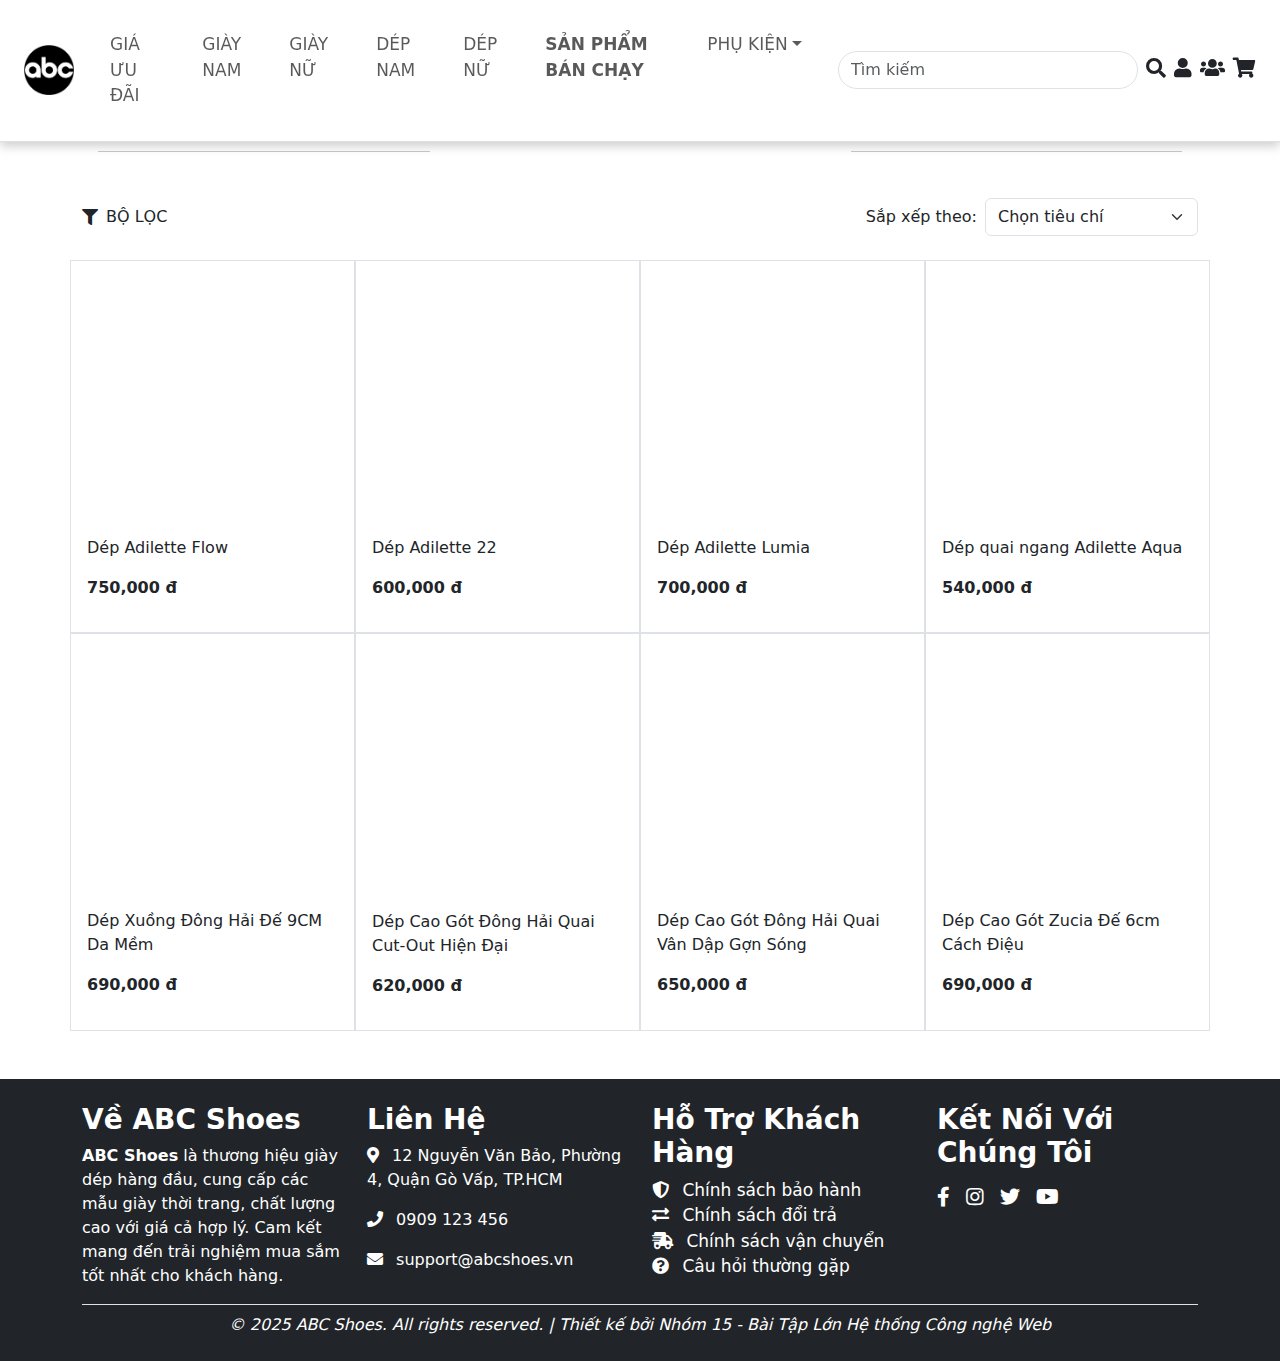
<file: HTML/san_pham_ban_chay.html>
<!DOCTYPE html>
<html lang="en">

<head>
  <meta charset="utf-8" />
  <meta content="width=device-width, initial-scale=1.0" name="viewport" />
  <link rel="apple-touch-icon" sizes="180x180" href="../FAVICON/apple-touch-icon.png">
  <link rel="icon" type="image/png" sizes="32x32" href="../FAVICON/favicon-32x32.png">
  <link rel="icon" type="image/png" sizes="16x16" href="../FAVICON/favicon-16x16.png">
  <link rel="manifest" href="../FAVICON/site.webmanifest">
  <title>ABC Shoes - Sản Phẩm Bán Chạy</title>
  <link href="../CSS/bootstrap.min.css" rel="stylesheet" />
  <link href="../CSS/all.min.css" rel="stylesheet" />
  <link rel="stylesheet" href="../CSS/css.css" />
  <script src="../JS/bootstrap.bundle.min.js"></script>
  <script src="../JS/js.js"></script>
</head>

<body>
  <header class="fixed-top border-bottom bg-white">
    <div class="container-fluid d-flex justify-content-between align-items-center py-3 px-4">
      <div class="d-flex align-items-center">
        <button class="btn btn-outline-secondary d-lg-none me-2" type="button" data-bs-toggle="offcanvas"
          data-bs-target="#mobileMenu">
          ☰
        </button>
        <a class="navbar-brand" href="../index.html">
          <img src="../IMAGE/logo.png" alt="Logo" class="logo" height="50" />
        </a>
      </div>

      <div class="offcanvas offcanvas-start" tabindex="-1" id="mobileMenu">
        <div class="offcanvas-header">
          <h5 class="offcanvas-title">Menu</h5>
          <button type="button" class="btn-close" data-bs-dismiss="offcanvas"></button>
        </div>
        <div class="offcanvas-body">
          <ul class="navbar-nav">
            <li class="nav-item">
              <a class="nav-link" href="gia_uu_dai.html">GIÁ ƯU ĐÃI</a>
            </li>
            <li class="nav-item">
              <a class="nav-link" href="giay_nam.html">GIÀY NAM</a>
            </li>
            <li class="nav-item">
              <a class="nav-link" href="giay_nu.html">GIÀY NỮ</a>
            </li>
            <li class="nav-item">
              <a class="nav-link" href="dep_nam.html">DÉP NAM</a>
            </li>
            <li class="nav-item">
              <a class="nav-link" href="dep_nu.html">DÉP NỮ</a>
            </li>
            <li class="nav-item active">
              <a class="nav-link" href="san_pham_ban_chay.html">SẢN PHẨM BÁN CHẠY</a>
            </li>
            <li class="nav-item dropdown">
              <a class="nav-link dropdown-toggle" href="#" data-bs-toggle="collapse" data-bs-target="#submenu">PHỤ
                KIỆN</a>
              <div id="submenu" class="collapse">
                <a class="nav-link" href="vo.html">Vớ</a>
                <a class="nav-link" href="chai_ve_sinh_giay.html">Chai Vệ Sinh Giày</a>
                <a class="nav-link" href="day_giay.html">Dây Giày</a>
                <a class="nav-link" href="de_lot.html">Đế Lót</a>
              </div>
            </li>
          </ul>
        </div>
      </div>

      <nav class="navbar navbar-expand-lg navbar-light w-100 d-none d-lg-block">
        <div class="container-fluid">
          <ul class="navbar-nav d-flex flex-row justify-content-start">
            <li class="nav-item">
              <a class="nav-link mx-3" href="gia_uu_dai.html">GIÁ ƯU ĐÃI</a>
            </li>
            <li class="nav-item">
              <a class="nav-link mx-3" href="giay_nam.html">GIÀY NAM</a>
            </li>
            <li class="nav-item">
              <a class="nav-link mx-3" href="giay_nu.html">GIÀY NỮ</a>
            </li>
            <li class="nav-item">
              <a class="nav-link mx-3" href="dep_nam.html">DÉP NAM</a>
            </li>
            <li class="nav-item">
              <a class="nav-link mx-3" href="dep_nu.html">DÉP NỮ</a>
            </li>
            <li class="nav-item active">
              <a class="nav-link mx-3" href="san_pham_ban_chay.html">SẢN PHẨM BÁN CHẠY</a>
            </li>
            <li class="nav-item dropdown">
              <a class="nav-link dropdown-toggle mx-3" href="#" data-bs-toggle="dropdown">PHỤ KIỆN</a>
              <ul class="dropdown-menu">
                <li><a class="dropdown-item" href="vo.html">Vớ</a></li>
                <li>
                  <a class="dropdown-item" href="chai_ve_sinh_giay.html">Chai Vệ Sinh Giày</a>
                </li>
                <li>
                  <a class="dropdown-item" href="day_giay.html">Dây Giày</a>
                </li>
                <li>
                  <a class="dropdown-item" href="de_lot.html">Đế Lót</a>
                </li>
              </ul>
            </li>
          </ul>
        </div>
      </nav>

      <div class="d-flex align-items-center">
        <input class="form-control me-2 d-none d-sm-block" placeholder="Tìm kiếm" type="text" />
        <input class="form-control me-2 w-100 d-block d-sm-none" placeholder="Tìm kiếm" type="text" />
        <a href="#" class="text-dark"><i class="fas fa-search"></i></a>
        <a href="dang_nhap.html" class="text-dark ms-2"><i class="fas fa-user"></i></a>
        <a href="danh_sach_dang_ky.html" class="text-dark ms-2"><i class="fas fa-users"></i></a>
        <a href="#" class="text-dark ms-2" id="cart-toggle"><i class="fas fa-shopping-cart"></i></a>
      </div>
    </div>
  </header>

  <main class="container py-5" style="margin-top: 80px">
    <!-- Modal hiển thị chi tiết sản phẩm -->
    <div class="modal fade" id="productModal" tabindex="-1" aria-labelledby="productModalLabel" aria-hidden="true">
      <div class="modal-dialog modal-lg">
        <div class="modal-content">
          <div class="modal-header">
            <h3 class="modal-title w-100 text-center" id="productModalLabel">
              Thông tin sản phẩm
            </h3>
            <button type="button" class="btn-close" data-bs-dismiss="modal" aria-label="Close"></button>
          </div>
          <div class="modal-body" id="productModalBody">
            <!-- Nội dung sản phẩm sẽ được cập nhật bằng JavaScript -->
          </div>
        </div>
      </div>
    </div>

    <div class="d-flex align-items-center mb-4">
      <hr class="flex-grow-1 mx-3" />
      <h2 class="text-center fw-bold fade-in">SẢN PHẨM BÁN CHẠY</h2>
      <hr class="flex-grow-1 mx-3" />
    </div>
    <div class="d-flex justify-content-between align-items-center mb-4">
      <div class="d-flex align-items-center">
        <i class="fas fa-filter"></i>
        <span class="ms-2">BỘ LỌC</span>
      </div>
      <div class="d-flex align-items-center">
        <span class="me-2">Sắp xếp theo:</span>
        <select class="form-select w-auto">
          <option value="default">Chọn tiêu chí</option>
          <option value="price-asc">Giá thấp đến cao</option>
          <option value="price-desc">Giá cao đến thấp</option>
          <option value="name-asc">Tên A → Z</option>
          <option value="name-desc">Tên Z → A</option>
          <option value="newest">Mới nhất</option>
          <option value="bestseller">Bán chạy nhất</option>
          <option value="discount">Giảm giá nhiều nhất</option>
        </select>
      </div>
    </div>

    <div class="row">
      <!-- Sản phẩm 5 -->
      <div class="col-md-3 col-6 border p-3 product-item">
        <img class="img-fluid product-image fade-scale" src="../IMAGE/depnam/depnam11.jpg" alt="Dép Adilette Flow"
          data-name="Dép Adilette Flow" data-price="750000"
          data-description="Kết cấu slip-on thanh thoát giúp bạn dễ dàng xỏ vào và cởi ra. Với thiết kế siêu nhẹ mà bền chắc, đôi dép này chắc chắn sẽ trở thành lựa chọn hàng đầu của bạn cho những hành trình phiêu lưu mùa nóng"
          data-category="dep_nam"
          data-images='{"Đen":"../IMAGE/depnam/depnam11.jpg", "Trắng":"../IMAGE/depnam/depnam12.jpg", "Xám":"../IMAGE/depnam/depnam13.jpg", "Đỏ":"../IMAGE/depnam/depnam14.jpg"}' />
        <p class="mt-2">Dép Adilette Flow</p>
        <p class="fw-bold">750,000 đ</p>
      </div>

      <!-- Sản phẩm 6 -->
      <div class="col-md-3 col-6 border p-3 product-item">
        <img class="img-fluid product-image fade-scale" src="../IMAGE/depnam/depnam22.jpg" alt="Dép Adilette 22"
          data-name="Dép Adilette 22" data-price="600000"
          data-description="Phiên bản cải tiến này mang thiết kế tương lai, lấy cảm hứng từ địa hình 3D, sẵn sàng đồng hành cùng bạn ở bất kỳ hành tinh nào. Được làm từ vật liệu tự nhiên và tái tạo, Adilette 22 thể hiện cam kết của adidas trong việc bảo vệ tài nguyên và chấm dứt rác thải nhựa"
          data-category="dep_nam"
          data-images='{"Đen":"../IMAGE/depnam/depnam21.jpg", "Trắng":"../IMAGE/depnam/depnam22.jpg", "Xám":"../IMAGE/depnam/depnam23.jpg", "Đỏ":"../IMAGE/depnam/depnam24.jpg"}' />
        <p class="mt-2">Dép Adilette 22</p>
        <p class="fw-bold">600,000 đ</p>
      </div>

      <!-- Sản phẩm 7 -->
      <div class="col-md-3 col-6 border p-3 product-item">
        <img class="img-fluid product-image fade-scale" src="../IMAGE/depnam/depnam33.jpg" alt="Dép Adilette Lumia"
          data-name="Dép Adilette Lumia" data-price="700000"
          data-description="Lớp lót mềm mại giúp đôi chân bạn luôn thoải mái, cùng đế ngoài có rảnh uốn đảm bảo sải bước mượt mà. Thân dép bằng chất liệu tổng hợp nhanh khô để bạn có thể di chuyển từ hồ bơi ra công viên tới bất kỳ nơi đâu."
          data-category="dep_nam"
          data-images='{"Đen":"../IMAGE/depnam/depnam31.jpg", "Trắng":"../IMAGE/depnam/depnam32.jpg", "Xám":"../IMAGE/depnam/depnam33.jpg", "Đỏ":"../IMAGE/depnam/depnam34.jpg"}' />
        <p class="mt-2">Dép Adilette Lumia</p>
        <p class="fw-bold">700,000 đ</p>
      </div>

      <!-- Sản phẩm 8 -->
      <div class="col-md-3 col-6 border p-3 product-item">
        <img class="img-fluid product-image fade-scale" src="../IMAGE/depnam/depnam44.jpg"
          alt="Dép quai ngang Adilette Aqua" data-name="Dép quai ngang Adilette Aqua" data-price="540000"
          data-description="Dép Adilette Aqua đã trở thành một trong những mẫu dép phổ biến nhất trên toàn cầu. Với thiết để mang thư giãn và thoải mái, mẫu dép quai ngang siêu nhẹ này có quai dép co giãn và thân dép ôm chân cho cảm giác sải chân được bước dài hơn"
          data-category="dep_nam"
          data-images='{"Đen":"../IMAGE/depnam/depnam41.jpg", "Trắng":"../IMAGE/depnam/depnam42.jpg", "Xám":"../IMAGE/depnam/depnam43.jpg", "Đỏ":"../IMAGE/depnam/depnam44.jpg"}' />
        <p class="mt-2">Dép quai ngang Adilette Aqua</p>
        <p class="fw-bold">540,000 đ</p>
      </div>

      <!-- Sản phẩm 7 -->
      <div class="col-md-3 col-6 border p-3 product-item">
        <img class="img-fluid product-image fade-scale" src="../IMAGE/depnu/DepXuongDongHai/Den.jpg" alt="Dép Xuồng Đông Hải Đế 9CM Da Mềm"
          data-name="Dép Xuồng Đông Hải Đế 9CM Da Mềm" data-price="750000"
          data-description="Thiết kế slip-on đơn giản, tiện lợi cho bạn xỏ chân nhanh chóng và thoải mái. Đế cao 9cm làm từ chất liệu da mềm cao cấp, êm ái và nâng đỡ bàn chân tối ưu. Kết cấu nhẹ nhàng nhưng chắc chắn, dép phù hợp cho mọi hoạt động thường ngày, dạo phố hay du lịch. Mẫu mã thanh lịch, dễ phối đồ, là thứthứ không thể thiếu trong mùa hè sôi động!"
          data-category="dep_nu"/>
        <p class="mt-2">Dép Xuồng Đông Hải Đế 9CM Da Mềm</p>
        <p class="fw-bold">690,000 đ</p>
      </div>

      <!-- Sản phẩm 6 -->
      <div class="col-md-3 col-6 border p-3 product-item">
        <img class="img-fluid product-image fade-scale" src="../IMAGE/depnu/DepCaoGoDongHaiQiauCut-out/Den.jpg" alt="Dép Cao Gót Đông Hải Quai Cut-Out Hiện Đại"
          data-name="Dép Cao Gót Đông Hải Quai Cut-Out Hiện Đại" data-price="750000"
          data-description="Dép cao gót Đông Hải với thiết kế quai kẹp cut-out cùng dây quai ngang hiện đại, mang lại cảm giác chắc chân khi sải bước. Gót nhọn mảnh cao 7cm tôn dáng và uyển chuyển trong từng bước đi."
          data-category="dep_nu"/>
        <p class="mt-2">Dép Cao Gót Đông Hải Quai Cut-Out Hiện Đại</p>
        <p class="fw-bold">620,000 đ</p>
      </div>

      <!-- Sản phẩm 7 -->
      <div class="col-md-3 col-6 border p-3 product-item">
        <img class="img-fluid product-image fade-scale" src="../IMAGE/depnu/DepCaoGotDongHai/Den.jpg" alt="Dép Cao Gót Đông Hải Quai Vân Dập Gợn Sóng"
          data-name="Dép Cao Gót Đông Hải Quai Vân Dập Gợn Sóng" data-price="750000"
          data-description="Dép cao gót Đông Hải gây ấn tượng bởi tính hiện đại với phần quai ngang bản to vân gợn sóng làm điểm nhấn. Dép có những gam màu trung tính từ đen, kem, cafe phù hợp với nhiều phong cách thời trang khác nhau. Đồng thời, dép dễ sử dụng hàng ngày bởi đáp ứng đủ tiêu chí tiện dụng và thời trang."
          data-category="dep_nu"/>
        <p class="mt-2">Dép Cao Gót Đông Hải Quai Vân Dập Gợn Sóng</p>
        <p class="fw-bold">650,000 đ</p>
      </div>

      <!-- Sản phẩm 8 -->
      <div class="col-md-3 col-6 border p-3 product-item">
        <img class="img-fluid product-image fade-scale" src="../IMAGE/depnu/DepCaoGotZucia/Den.jpg" alt="Dép Cao Gót Zucia Đế 6cm Cách Điệu"
          data-name="Dép Cao Gót Zucia Đế 6cm Cách Điệu" data-price="750000"
          data-description="Dép cao gót Zucia có thiết kế quai tròn phối khóa mạ vàng không lỗi mốt kết hợp phần đế 6cm giúp đôi chân trông thon dài, tôn dáng vô cùng. "
          data-category="dep_nu"/>
        <p class="mt-2">Dép Cao Gót Zucia Đế 6cm Cách Điệu</p>
        <p class="fw-bold">690,000 đ</p>
      </div>
    </div>

    <!-- Thanh chuyển trang
    <nav aria-label="Page navigation">
      <ul class="pagination justify-content-center">
        <li class="page-item disabled">
          <a class="page-link" href="#" tabindex="-1">Trước</a>
        </li>
        <li class="page-item">
          <a class="page-link" href="giay_nam_page_1.html">1</a>
        </li>
        <li class="page-item">
          <a class="page-link" href="giay_nam_page_2.html">2</a>
        </li>
        <li class="page-item">
          <a class="page-link" href="giay_nam_page_3.html">3</a>
        </li>
        <li class="page-item">
          <a class="page-link" href="giay_nam_page_2.html">Tiếp theo</a>
        </li>
      </ul>
    </nav> -->
  </main>

  <!-- Giỏ hàng -->
  <div class="cart" id="cart">
    <div class="cart-header pt-2">
      <h5>Giỏ Hàng</h5>
      <button class="btn-close" id="cart-close"></button>
    </div>
    <div class="cart-body" id="cart-body">
      <p class="cart-empty pt-2">Giỏ hàng của bạn trống.</p>
    </div>
    <div class="cart-footer">
      <strong>Tổng: <span id="cart-total">0</span> đ</strong>
      <button class="btn btn-primary float-end" id="checkout-btn">
        Thanh toán
      </button>
    </div>
  </div>

  <footer class="bg-dark text-white py-4">
    <div class="container">
      <div class="row">
        <div class="col-md-3">
          <h3 class="fw-bold">Về ABC Shoes</h3>
          <p>
            <strong>ABC Shoes</strong> là thương hiệu giày dép hàng đầu, cung cấp các mẫu giày thời trang,
            chất lượng cao với giá cả hợp lý. Cam kết mang đến trải nghiệm mua sắm tốt nhất cho khách hàng.
          </p>
        </div>

        <div class="col-md-3">
          <h3 class="fw-bold">Liên Hệ</h3>
          <p><i class="fas fa-map-marker-alt me-2"></i> 12 Nguyễn Văn Bảo, Phường 4, Quận Gò Vấp, TP.HCM</p>
          <p><i class="fas fa-phone me-2"></i> 0909 123 456</p>
          <p><i class="fas fa-envelope me-2"></i> support@abcshoes.vn</p>
        </div>

        <div class="col-md-3">
          <h3 class="fw-bold">Hỗ Trợ Khách Hàng</h3>
          <ul class="list-unstyled">
            <li><a class="text-white" href="#"><i class="fas fa-shield-alt me-2"></i> Chính sách bảo hành</a></li>
            <li><a class="text-white" href="#"><i class="fas fa-exchange-alt me-2"></i> Chính sách đổi trả</a></li>
            <li><a class="text-white" href="#"><i class="fas fa-shipping-fast me-2"></i> Chính sách vận chuyển</a></li>
            <li><a class="text-white" href="#"><i class="fas fa-question-circle me-2"></i> Câu hỏi thường gặp</a></li>
          </ul>
        </div>

        <div class="col-md-3">
          <h3 class="fw-bold">Kết Nối Với Chúng Tôi</h3>
          <div class="d-flex">
            <a class="text-white me-3 fs-4" href="#"><i class="fab fa-facebook-f"></i></a>
            <a class="text-white me-3 fs-4" href="#"><i class="fab fa-instagram"></i></a>
            <a class="text-white me-3 fs-4" href="#"><i class="fab fa-twitter"></i></a>
            <a class="text-white fs-4" href="#"><i class="fab fa-youtube"></i></a>
          </div>
        </div>
      </div>

      <div class="border-top pt-2 text-center">
        <p class="mb-0 fst-italic">© 2025 ABC Shoes. All rights reserved. | Thiết kế bởi Nhóm 15 - Bài Tập Lớn
          Hệ thống Công nghệ Web
        </p>
      </div>
    </div>
  </footer>

  <!-- Modal cảnh báo -->
    <div class="modal fade" id="errorModal" tabindex="-1" aria-hidden="true">
        <div class="modal-dialog modal-dialog-centered">
            <div class="modal-content">
                <div class="modal-body text-center py-4">
                    <i class="fas fa-exclamation-triangle text-danger fs-1 mb-3"></i>
                    <h4 class="text-danger">Vui lòng chọn đầy đủ màu và size trước khi tiếp tục!</h4>
                </div>
            </div>
        </div>
    </div>

    <!-- Modal thông báo -->
    <div class="modal fade" id="cartNotification" tabindex="-1" aria-hidden="true">
        <div class="modal-dialog modal-dialog-centered">
            <div class="modal-content">
                <div class="modal-body text-center py-4">
                    <i class="fas fa-check-circle text-success fs-1 mb-3"></i>
                    <h4>Thêm vào giỏ hàng thành công!</h4>
                </div>
            </div>
        </div>
    </div>

    <!-- Modal thông báo giỏ hàng trống -->
    <div class="modal fade" id="emptyCartModal" tabindex="-1">
    <div class="modal-dialog">
        <div class="modal-content">
        <div class="modal-header">
            <h3 class="modal-title">Thông báo</h3>
            <button type="button" class="btn-close" data-bs-dismiss="modal"></button>
        </div>
        <div class="modal-body">
            Chưa có sản phẩm trong giỏ hàng!
        </div>
        <div class="modal-footer">
            <button type="button" class="btn btn-secondary" data-bs-dismiss="modal">Đóng</button>
        </div>
        </div>
    </div>
    </div>

    
    <!-- Thêm sau modal cảnh báo -->
    <div class="modal fade" id="successModal" tabindex="-1" aria-hidden="true">
        <div class="modal-dialog modal-dialog-centered">
            <div class="modal-content">
                <div class="modal-body text-center py-4">
                    <i class="fas fa-check-circle text-success fs-1 mb-3"></i>
                    <h4 class="text-success mb-3">Thanh toán thành công!</h4>
                    <p>Cảm ơn bạn đã mua hàng tại ABC Shoes</p>
                </div>
            </div>
        </div>
    </div>

    <!-- Trong phần modal thanh toán -->
    <div class="modal fade" id="checkoutModal" tabindex="-1" aria-labelledby="checkoutModalLabel" aria-hidden="true">
        <div class="modal-dialog modal-lg">
            <div class="modal-content">
                <div class="modal-header">
                    <h5 class="modal-title">Xác nhận đơn hàng</h5>
                    <button type="button" class="btn-close" data-bs-dismiss="modal"></button>
                </div>
              <div class="modal-body">
                    <div class="row">
                        <div class="col-md-6">
                            <h6>Thông tin sản phẩm:</h6>
                            <div id="checkout-items"></div>
                            <hr>
                            <h6>Tổng cộng: <span id="checkout-total">0</span> đ</h6>
                        </div>
                        
                        <div class="col-md-6">
                            <h6>Thông tin thanh toán:</h6>
                            <form id="paymentForm">
                                <div class="mb-3">
                                    <label class="form-label">Họ tên</label>
                                    <input type="text" class="form-control" id="checkoutFullname" required>
                                    <div class="invalid-feedback"></div>
                                </div>
                                <div class="mb-3">
                                    <label class="form-label">Địa chỉ</label>
                                    <input type="text" class="form-control" id="checkoutAddress" required>
                                    <div class="invalid-feedback"></div>
                                </div>
                                <div class="mb-3">
                                    <label class="form-label">Số điện thoại</label>
                                    <input type="tel" class="form-control" id="checkoutPhone" required>
                                    <div class="invalid-feedback"></div>
                                </div>
                                <div class="mb-3">
                                    <label class="form-label">Phương thức thanh toán</label>
                                    <select class="form-select" id="checkoutPayment" required>
                                        <option value="">Chọn phương thức</option>
                                        <option>COD</option>
                                        <option>Chuyển khoản</option>
                                        <option>Ví điện tử</option>
                                    </select>
                                    <div class="invalid-feedback"></div>
                                </div>
                            </form>
                        </div>
                    </div>
                </div>
                <div class="modal-footer">
                    <button type="button" class="btn btn-secondary" data-bs-dismiss="modal">Đóng</button>
                    <button type="submit" class="btn btn-primary" form="paymentForm">Xác nhận thanh toán</button>
                </div>
            </div>
        </div>
</body>

</html>
</file>
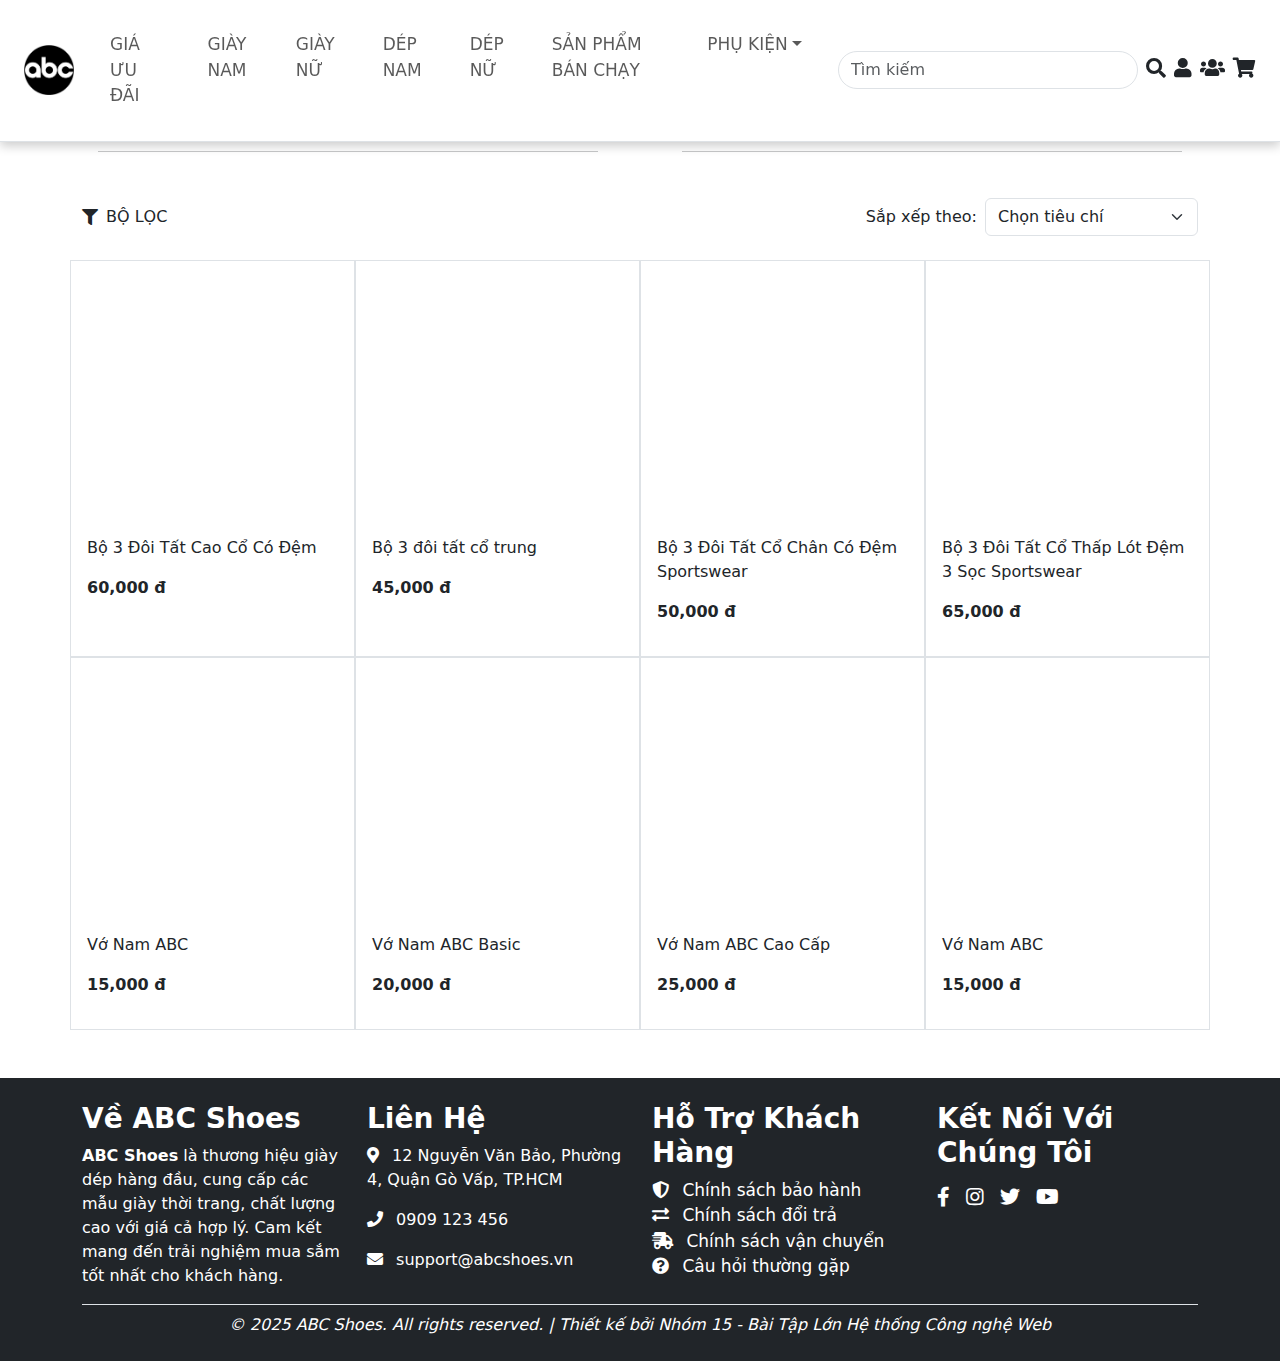
<file: HTML/vo.html>
<!DOCTYPE html>
<html lang="en">

<head>
  <meta charset="utf-8" />
  <meta content="width=device-width, initial-scale=1.0" name="viewport" />
  <link rel="apple-touch-icon" sizes="180x180" href="../FAVICON/apple-touch-icon.png">
  <link rel="icon" type="image/png" sizes="32x32" href="../FAVICON/favicon-32x32.png">
  <link rel="icon" type="image/png" sizes="16x16" href="../FAVICON/favicon-16x16.png">
  <link rel="manifest" href="../FAVICON/site.webmanifest">
  <title>ABC Shoes - Vớ</title>
  <link href="../CSS/bootstrap.min.css" rel="stylesheet" />
  <link href="../CSS/all.min.css" rel="stylesheet" />
  <link rel="stylesheet" href="../CSS/css.css" />
  <script src="../JS/bootstrap.bundle.min.js"></script>
  <script src="../JS/js.js"></script>
</head>

<body>
  <header class="fixed-top border-bottom bg-white">
    <div class="container-fluid d-flex justify-content-between align-items-center py-3 px-4">
      <div class="d-flex align-items-center">
        <button class="btn btn-outline-secondary d-lg-none me-2" type="button" data-bs-toggle="offcanvas"
          data-bs-target="#mobileMenu">
          ☰
        </button>
        <a class="navbar-brand" href="../index.html">
          <img src="../IMAGE/logo.png" alt="Logo" class="logo" height="50" />
        </a>
      </div>

      <div class="offcanvas offcanvas-start" tabindex="-1" id="mobileMenu">
        <div class="offcanvas-header">
          <h5 class="offcanvas-title">Menu</h5>
          <button type="button" class="btn-close" data-bs-dismiss="offcanvas"></button>
        </div>
        <div class="offcanvas-body">
          <ul class="navbar-nav">
            <li class="nav-item">
              <a class="nav-link" href="gia_uu_dai.html">GIÁ ƯU ĐÃI</a>
            </li>
            <li class="nav-item">
              <a class="nav-link" href="giay_nam.html">GIÀY NAM</a>
            </li>
            <li class="nav-item">
              <a class="nav-link" href="giay_nu.html">GIÀY NỮ</a>
            </li>
            <li class="nav-item">
              <a class="nav-link" href="dep_nam.html">DÉP NAM</a>
            </li>
            <li class="nav-item">
              <a class="nav-link" href="dep_nu.html">DÉP NỮ</a>
            </li>
            <li class="nav-item">
              <a class="nav-link" href="san_pham_ban_chay.html">SẢN PHẨM BÁN CHẠY</a>
            </li>
            <li class="nav-item dropdown">
              <a class="nav-link dropdown-toggle" href="#" data-bs-toggle="collapse" data-bs-target="#submenu">PHỤ
                KIỆN</a>
              <div id="submenu" class="collapse">
                <a class="nav-link" href="vo.html">Vớ</a>
                <a class="nav-link" href="chai_ve_sinh_giay.html">Chai Vệ Sinh Giày</a>
                <a class="nav-link" href="day_giay.html">Dây Giày</a>
                <a class="nav-link" href="de_lot.html">Đế Lót</a>
              </div>
            </li>
          </ul>
        </div>
      </div>

      <nav class="navbar navbar-expand-lg navbar-light w-100 d-none d-lg-block">
        <div class="container-fluid">
          <ul class="navbar-nav d-flex flex-row justify-content-start">
            <li class="nav-item">
              <a class="nav-link mx-3" href="gia_uu_dai.html">GIÁ ƯU ĐÃI</a>
            </li>
            <li class="nav-item">
              <a class="nav-link mx-3" href="giay_nam.html">GIÀY NAM</a>
            </li>
            <li class="nav-item">
              <a class="nav-link mx-3" href="giay_nu.html">GIÀY NỮ</a>
            </li>
            <li class="nav-item">
              <a class="nav-link mx-3" href="dep_nam.html">DÉP NAM</a>
            </li>
            <li class="nav-item">
              <a class="nav-link mx-3" href="dep_nu.html">DÉP NỮ</a>
            </li>
            <li class="nav-item">
              <a class="nav-link mx-3" href="san_pham_ban_chay.html">SẢN PHẨM BÁN CHẠY</a>
            </li>
            <li class="nav-item dropdown">
              <a class="nav-link dropdown-toggle mx-3" href="#" data-bs-toggle="dropdown">PHỤ KIỆN</a>
              <ul class="dropdown-menu">
                <li><a class="dropdown-item" href="vo.html">Vớ</a></li>
                <li>
                  <a class="dropdown-item" href="chai_ve_sinh_giay.html">Chai Vệ Sinh Giày</a>
                </li>
                <li>
                  <a class="dropdown-item" href="day_giay.html">Dây Giày</a>
                </li>
                <li>
                  <a class="dropdown-item" href="de_lot.html">Đế Lót</a>
                </li>
              </ul>
            </li>
          </ul>
        </div>
      </nav>

      <div class="d-flex align-items-center">
        <input class="form-control me-2 d-none d-sm-block" placeholder="Tìm kiếm" type="text" />
        <input class="form-control me-2 w-100 d-block d-sm-none" placeholder="Tìm kiếm" type="text" />
        <a href="#" class="text-dark"><i class="fas fa-search"></i></a>
        <a href="dang_nhap.html" class="text-dark ms-2"><i class="fas fa-user"></i></a>
        <a href="danh_sach_dang_ky.html" class="text-dark ms-2"><i class="fas fa-users"></i></a>
        <a href="#" class="text-dark ms-2" id="cart-toggle"><i class="fas fa-shopping-cart"></i></a>
      </div>
    </div>
  </header>

  <main class="container py-5" style="margin-top: 80px">
    <!-- Modal hiển thị chi tiết sản phẩm -->
    <div class="modal fade" id="productModal" tabindex="-1" aria-labelledby="productModalLabel" aria-hidden="true">
      <div class="modal-dialog modal-lg">
        <div class="modal-content">
          <div class="modal-header">
            <h3 class="modal-title w-100 text-center" id="productModalLabel">
              Thông tin sản phẩm
            </h3>
            <button type="button" class="btn-close" data-bs-dismiss="modal" aria-label="Close"></button>
          </div>
          <div class="modal-body" id="productModalBody">
            <!-- Nội dung sản phẩm sẽ được cập nhật bằng JavaScript -->
          </div>
        </div>
      </div>
    </div>

    <div class="d-flex align-items-center mb-4">
      <hr class="flex-grow-1 mx-3" />
      <h2 class="text-center fw-bold fade-in">VỚ</h2>
      <hr class="flex-grow-1 mx-3" />
    </div>
    <div class="d-flex justify-content-between align-items-center mb-4">
      <div class="d-flex align-items-center">
        <i class="fas fa-filter"></i>
        <span class="ms-2">BỘ LỌC</span>
      </div>
      <div class="d-flex align-items-center">
        <span class="me-2">Sắp xếp theo:</span>
        <select class="form-select w-auto">
          <option value="default">Chọn tiêu chí</option>
          <option value="price-asc">Giá thấp đến cao</option>
          <option value="price-desc">Giá cao đến thấp</option>
          <option value="name-asc">Tên A → Z</option>
          <option value="name-desc">Tên Z → A</option>
          <option value="newest">Mới nhất</option>
          <option value="bestseller">Bán chạy nhất</option>
          <option value="discount">Giảm giá nhiều nhất</option>
        </select>
      </div>
    </div>

    <div class="row">
      <!-- Sản phẩm 1 -->
      <div class="col-lg-3 col-6 border p-3 product-item">
        <img class="img-fluid product-image fade-scale" src="../IMAGE/vo/vo11.jpg" alt="Bộ 3 Đôi Tất Cao Cổ Có Đệm"
          data-name="Bộ 3 Đôi Tất Cao Cổ Có Đệm" data-price="60000"
          data-description="Tất cao cổ với lớp đệm êm ái, giúp bảo vệ đôi chân và mang lại sự thoải mái tuyệt vời. Phù hợp cho các hoạt động mạnh mẽ và thích hợp với các trang phục thể thao"
          data-images='{"Đen":"../IMAGE/vo/vo11.jpg", "Trắng":"../IMAGE/vo/vo12.jpg", "Xám":"../IMAGE/vo/vo13.jpg", "Đỏ":"../IMAGE/vo/vo14.jpg"}' />

        <p class="mt-2">Bộ 3 Đôi Tất Cao Cổ Có Đệm</p>
        <p class="fw-bold">60,000 đ</p>
      </div>

      <!-- Sản phẩm 2 -->
      <div class="col-lg-3 col-6 border p-3 product-item">
        <img class="img-fluid product-image fade-scale" src="../IMAGE/vo/vo22.jpg" alt="Bộ 3 đôi tất cổ trung"
          data-name="Bộ 3 đôi tất cổ trung" data-price="45000"
          data-description="Tất cổ trung với chất liệu thoáng khí, hỗ trợ tối ưu cho cả hoạt động thể thao lẫn phong cách hàng ngày. Đảm bảo sự thoải mái và bền bỉ trong suốt thời gian sử dụng."
          data-images='{"Đen":"../IMAGE/vo/vo21.jpg", "Trắng":"../IMAGE/vo/vo22.jpg", "Xám":"../IMAGE/vo/vo23.jpg", "Đỏ":"../IMAGE/vo/vo24.jpg"}' />
        <p class="mt-2">Bộ 3 đôi tất cổ trung</p>
        <p class="fw-bold">45,000 đ</p>
      </div>

      <!-- Sản phẩm 3 -->
      <div class="col-lg-3 col-6 border p-3 product-item">
        <img class="img-fluid product-image fade-scale" src="../IMAGE/vo/vo33.jpg"
          alt="Bộ 3 Đôi Tất Cổ Chân Có Đệm Sportswear" data-name="Bộ 3 Đôi Tất Cổ Chân Có Đệm Sportswear"
          data-price="50000"
          data-description="ất cổ chân với đệm mềm mại, tạo cảm giác êm ái và bảo vệ đôi chân trong suốt cả ngày. Thiết kế thể thao, lý tưởng cho việc luyện tập và vận động."
          data-images='{"Đen":"../IMAGE/vo/vo31.jpg", "Trắng":"../IMAGE/vo/vo32.jpg", "Xám":"../IMAGE/vo/vo33.jpg", "Đỏ":"../IMAGE/vo/vo34.jpg"}' />
        <p class="mt-2">Bộ 3 Đôi Tất Cổ Chân Có Đệm Sportswear</p>
        <p class="fw-bold">50,000 đ</p>
      </div>

      <!-- Sản phẩm 4 -->
      <div class="col-lg-3 col-6 border p-3 product-item">
        <img class="img-fluid product-image fade-scale" src="../IMAGE/vo/vo44.jpg"
          alt="Bộ 3 Đôi Tất Cổ Thấp Lót Đệm 3 Sọc Sportswear" data-name="Bộ 3 Đôi Tất Cổ Thấp Lót Đệm 3 Sọc Sportswear"
          data-price="65000"
          data-description="Tất cổ thấp với lót đệm êm ái, thiết kế 3 sọc đặc trưng, mang đến sự thoải mái và hỗ trợ cho từng bước di chuyển."
          data-images='{"Đen":"../IMAGE/vo/vo41.jpg", "Trắng":"../IMAGE/vo/vo42.jpg", "Xám":"../IMAGE/vo/vo43.jpg", "Đỏ":"../IMAGE/vo/vo44.jpg"}' />
        <p class="mt-2">Bộ 3 Đôi Tất Cổ Thấp Lót Đệm 3 Sọc Sportswear</p>
        <p class="fw-bold">65,000 đ</p>
      </div>
      <!-- Sản phẩm 1 -->
      <div class="col-lg-3 col-6 border p-3 product-item">
        <img class="img-fluid product-image fade-scale" src="../IMAGE/vo/vo1.png" alt="Vớ Nam ABC 1234"
          data-name="Vớ Nam ABC 1234" data-price="15000"
          data-description="Vớ nam ABC, chất liệu cao cấp, mềm mại, thoáng khí và bền đẹp." />
        <p class="mt-2">Vớ Nam ABC</p>
        <p class="fw-bold">15,000 đ</p>
      </div>

      <!-- Sản phẩm 2 -->
      <div class="col-lg-3 col-6 border p-3 product-item">
        <img class="img-fluid product-image fade-scale" src="../IMAGE/vo/vo2.png" alt="Vớ Nam ABC 5678"
          data-name="Vớ Nam ABC 5678" data-price="20000"
          data-description="Vớ nam ABC Basic, thiết kế đơn giản, phù hợp với mọi phong cách." />
        <p class="mt-2">Vớ Nam ABC Basic</p>
        <p class="fw-bold">20,000 đ</p>
      </div>

      <!-- Sản phẩm 3 -->
      <div class="col-lg-3 col-6 border p-3 product-item">
        <img class="img-fluid product-image fade-scale" src="../IMAGE/vo/vo3.png" alt="Vớ Nam ABC 9101"
          data-name="Vớ Nam ABC 9101" data-price="25000"
          data-description="Vớ nam ABC cao cấp, bền đẹp và phong cách." />
        <p class="mt-2">Vớ Nam ABC Cao Cấp</p>
        <p class="fw-bold">25,000 đ</p>
      </div>

      <!-- Sản phẩm 4 -->
      <div class="col-lg-3 col-6 border p-3 product-item">
        <img class="img-fluid product-image fade-scale" src="../IMAGE/vo/vo4.png" alt="Vớ Nam ABC 1121"
          data-name="Vớ Nam ABC 1121" data-price="15000"
          data-description="Vớ nam ABC, phong cách trẻ trung và hiện đại." />
        <p class="mt-2">Vớ Nam ABC</p>
        <p class="fw-bold">15,000 đ</p>
      </div>
    </div>

    <!-- Thanh chuyển trang
    <nav aria-label="Page navigation">
      <ul class="pagination justify-content-center">
        <li class="page-item disabled">
          <a class="page-link" href="#" tabindex="-1">Trước</a>
        </li>
        <li class="page-item">
          <a class="page-link" href="giay_nam_page_1.html">1</a>
        </li>
        <li class="page-item">
          <a class="page-link" href="giay_nam_page_2.html">2</a>
        </li>
        <li class="page-item">
          <a class="page-link" href="giay_nam_page_3.html">3</a>
        </li>
        <li class="page-item">
          <a class="page-link" href="giay_nam_page_2.html">Tiếp theo</a>
        </li>
      </ul>
    </nav> -->
  </main>

  <!-- Giỏ hàng -->
  <div class="cart" id="cart">
    <div class="cart-header pt-2">
      <h5>Giỏ Hàng</h5>
      <button class="btn-close" id="cart-close"></button>
    </div>
    <div class="cart-body" id="cart-body">
      <p class="cart-empty pt-2">Giỏ hàng của bạn trống.</p>
    </div>
    <div class="cart-footer">
      <strong>Tổng: <span id="cart-total">0</span> đ</strong>
      <button class="btn btn-primary float-end" id="checkout-btn">
        Thanh toán
      </button>
    </div>
  </div>

  <footer class="bg-dark text-white py-4">
    <div class="container">
      <div class="row">
        <div class="col-md-3">
          <h3 class="fw-bold">Về ABC Shoes</h3>
          <p>
            <strong>ABC Shoes</strong> là thương hiệu giày dép hàng đầu, cung cấp các mẫu giày thời trang,
            chất lượng cao với giá cả hợp lý. Cam kết mang đến trải nghiệm mua sắm tốt nhất cho khách hàng.
          </p>
        </div>

        <div class="col-md-3">
          <h3 class="fw-bold">Liên Hệ</h3>
          <p><i class="fas fa-map-marker-alt me-2"></i> 12 Nguyễn Văn Bảo, Phường 4, Quận Gò Vấp, TP.HCM</p>
          <p><i class="fas fa-phone me-2"></i> 0909 123 456</p>
          <p><i class="fas fa-envelope me-2"></i> support@abcshoes.vn</p>
        </div>

        <div class="col-md-3">
          <h3 class="fw-bold">Hỗ Trợ Khách Hàng</h3>
          <ul class="list-unstyled">
            <li><a class="text-white" href="#"><i class="fas fa-shield-alt me-2"></i> Chính sách bảo hành</a></li>
            <li><a class="text-white" href="#"><i class="fas fa-exchange-alt me-2"></i> Chính sách đổi trả</a></li>
            <li><a class="text-white" href="#"><i class="fas fa-shipping-fast me-2"></i> Chính sách vận chuyển</a></li>
            <li><a class="text-white" href="#"><i class="fas fa-question-circle me-2"></i> Câu hỏi thường gặp</a></li>
          </ul>
        </div>

        <div class="col-md-3">
          <h3 class="fw-bold">Kết Nối Với Chúng Tôi</h3>
          <div class="d-flex">
            <a class="text-white me-3 fs-4" href="#"><i class="fab fa-facebook-f"></i></a>
            <a class="text-white me-3 fs-4" href="#"><i class="fab fa-instagram"></i></a>
            <a class="text-white me-3 fs-4" href="#"><i class="fab fa-twitter"></i></a>
            <a class="text-white fs-4" href="#"><i class="fab fa-youtube"></i></a>
          </div>
        </div>
      </div>

      <div class="border-top pt-2 text-center">
        <p class="mb-0 fst-italic">© 2025 ABC Shoes. All rights reserved. | Thiết kế bởi Nhóm 15 - Bài Tập Lớn
          Hệ thống Công nghệ Web
        </p>
      </div>
    </div>
  </footer>

  <!-- Modal thông báo -->
  <div class="modal fade" id="cartNotification" tabindex="-1" aria-hidden="true">
      <div class="modal-dialog modal-dialog-centered">
          <div class="modal-content">
              <div class="modal-body text-center py-4">
                  <i class="fas fa-check-circle text-success fs-1 mb-3"></i>
                  <h4>Thêm vào giỏ hàng thành công!</h4>
              </div>
          </div>
      </div>
  </div>

  <!-- Modal thông báo giỏ hàng trống -->
    <div class="modal fade" id="emptyCartModal" tabindex="-1">
    <div class="modal-dialog">
        <div class="modal-content">
        <div class="modal-header">
            <h3 class="modal-title">Thông báo</h3>
            <button type="button" class="btn-close" data-bs-dismiss="modal"></button>
        </div>
        <div class="modal-body">
            Chưa có sản phẩm trong giỏ hàng!
        </div>
        <div class="modal-footer">
            <button type="button" class="btn btn-secondary" data-bs-dismiss="modal">Đóng</button>
        </div>
        </div>
    </div>
    </div>

  
    <!-- Thêm sau modal cảnh báo -->
    <div class="modal fade" id="successModal" tabindex="-1" aria-hidden="true">
        <div class="modal-dialog modal-dialog-centered">
            <div class="modal-content">
                <div class="modal-body text-center py-4">
                    <i class="fas fa-check-circle text-success fs-1 mb-3"></i>
                    <h4 class="text-success mb-3">Thanh toán thành công!</h4>
                    <p>Cảm ơn bạn đã mua hàng tại ABC Shoes</p>
                </div>
            </div>
        </div>
    </div>

    <!-- Trong phần modal thanh toán -->
    <div class="modal fade" id="checkoutModal" tabindex="-1" aria-labelledby="checkoutModalLabel" aria-hidden="true">
        <div class="modal-dialog modal-lg">
            <div class="modal-content">
                <div class="modal-header">
                    <h5 class="modal-title">Xác nhận đơn hàng</h5>
                    <button type="button" class="btn-close" data-bs-dismiss="modal"></button>
                </div>
              <div class="modal-body">
                    <div class="row">
                        <div class="col-md-6">
                            <h6>Thông tin sản phẩm:</h6>
                            <div id="checkout-items"></div>
                            <hr>
                            <h6>Tổng cộng: <span id="checkout-total">0</span> đ</h6>
                        </div>
                        
                        <div class="col-md-6">
                            <h6>Thông tin thanh toán:</h6>
                            <form id="paymentForm">
                                <div class="mb-3">
                                    <label class="form-label">Họ tên</label>
                                    <input type="text" class="form-control" id="checkoutFullname" required>
                                    <div class="invalid-feedback"></div>
                                </div>
                                <div class="mb-3">
                                    <label class="form-label">Địa chỉ</label>
                                    <input type="text" class="form-control" id="checkoutAddress" required>
                                    <div class="invalid-feedback"></div>
                                </div>
                                <div class="mb-3">
                                    <label class="form-label">Số điện thoại</label>
                                    <input type="tel" class="form-control" id="checkoutPhone" required>
                                    <div class="invalid-feedback"></div>
                                </div>
                                <div class="mb-3">
                                    <label class="form-label">Phương thức thanh toán</label>
                                    <select class="form-select" id="checkoutPayment" required>
                                        <option value="">Chọn phương thức</option>
                                        <option>COD</option>
                                        <option>Chuyển khoản</option>
                                        <option>Ví điện tử</option>
                                    </select>
                                    <div class="invalid-feedback"></div>
                                </div>
                            </form>
                        </div>
                    </div>
                </div>
                <div class="modal-footer">
                    <button type="button" class="btn btn-secondary" data-bs-dismiss="modal">Đóng</button>
                    <button type="submit" class="btn btn-primary" form="paymentForm">Xác nhận thanh toán</button>
                </div>
            </div>
        </div>
</body>

</html>
</file>
<file: CSS/css.css>
/* 1. RESET VÀ CÀI ĐẶT CHUNG */
* {
  margin: 0;
  padding: 0;
  box-sizing: border-box;
  /* Đảm bảo padding và border không làm tăng kích thước phần tử */
}

/* 2. ĐỊNH DẠNG CHO GIỎ HÀNG */
.cart {
  position: fixed;
  top: 80px;
  right: 0;
  width: 400px;
  background: white;
  border: 1px solid #ccc;
  border-radius: 5px;
  box-shadow: 0 2px 10px rgba(0, 0, 0, 0.1);
  display: none;
  z-index: 1000;
  /* Đảm bảo giỏ hàng nằm trên các phần tử khác */
  margin: 0;
  padding: 10px;
}

.show-cart {
  display: block !important;
}

.cart-header {
  border-bottom: 1px solid #ccc;
  display: flex;
  justify-content: space-between;
  align-items: center;
}

.cart-header .btn-close {
  margin-left: auto;
}

.cart-item {
  padding: 10px;
  border-bottom: 1px solid #eee;
}

/* 3. ĐỊNH DẠNG HÌNH ẢNH TRANG CHỦ (CAROUSEL) */
#carouselId {
  margin-top: 89px;
  justify-content: center;
  text-align: center;
}

#title_carouselId {
  padding: 5px;
  margin: 0;
  height: 45px;
  font-style: italic;
  font-size: 28px;
  letter-spacing: 2px;
}

/* 4. ĐỊNH DẠNG TÙY CHỌN MÀU TRONG MODAL SẢN PHẨM */
.color-option {
  width: 40px;
  height: 40px;
  border-radius: 50%;
  border: 2px solid transparent;
  cursor: pointer;
  outline: none;
  display: inline-block;
}

.color-option:hover {
  transform: scale(1.05);
  /* Phóng to nhẹ khi hover */
}

.color-option.active {
  border: 3px solid red !important;
}

/* 5. ĐỊNH DẠNG HIỆU ỨNG HOVER CHO SẢN PHẨM */
.product-item {
  margin: 0px;
  transition: transform 0.3s ease, box-shadow 0.3s ease;
  /* Hiệu ứng chuyển đổi mượt mà */
}

.product-item:hover {
  transform: scale(1.05);
  box-shadow: 0px 4px 5px rgba(0, 0, 0, 0.2);
}

/* 6. ĐỊNH DẠNG HIỆU ỨNG RƠI XUỐNG */
.fade-in {
  opacity: 0;
  transform: translateY(-20px);
  /* Dịch lên 20px ban đầu */
  animation: fadeInDown 1s ease-out forwards;
  /* Chạy animation 1 lần, giữ trạng thái cuối */
}

@keyframes fadeInDown {
  from {
    opacity: 0;
    transform: translateY(-20px);
    /* Điểm bắt đầu: ẩn và dịch lên */
  }

  to {
    opacity: 1;
    transform: translateY(0);
    /* Điểm kết thúc: hiện và về vị trí ban đầu */
  }
}

/* 7. ĐỊNH DẠNG HIỆU ỨNG XUẤT HIỆN VÀ PHÓNG TO */
.fade-scale {
  opacity: 0;
  transform: scale(0.8);
  animation: fadeScaleUp 0.8s ease-out forwards;
  /* Chạy animation 1 lần */
}

@keyframes fadeScaleUp {
  from {
    opacity: 0;
    transform: scale(0.95);
    /* Điểm bắt đầu: ẩn và thu nhỏ */
  }

  to {
    opacity: 1;
    transform: scale(1);
    /* Điểm kết thúc: hiện và kích thước bình thường */
  }
}

/* 8. ĐỊNH DẠNG HEADER */
header {
  transition: box-shadow 0.3s ease;
}

header:hover {
  box-shadow: 0px 4px 10px rgba(0, 0, 0, 0.2);
}

ul li {
  font-size: 17px;
  transition: transform 0.3s ease, font-weight 0.3s ease;
}

ul li:hover,
.d-flex a:hover {
  transform: scale(1.05);
}

ul li.active {
  font-weight: bold;
}

.d-flex input {
  width: 300px;
  border-radius: 20px;
}

.d-flex a i {
  font-size: 20px;
}

/* 9. ĐỊNH DẠNG FOOTER */
.list-unstyled a {
  text-decoration: none;
  transition: text-decoration 0.2s ease-in-out;
  /* Hiệu ứng gạch chân mượt mà */
}

.list-unstyled a:hover {
  text-decoration: underline;
}

/* 10. ĐỊNH DẠNG MODAL THÔNG BÁO */
#cartNotification .modal-content {
  border: none;
  background: rgba(255, 255, 255, 0.95);
  /* Nền trắng mờ nhẹ */
  box-shadow: 0 0 15px rgba(0, 0, 0, 0.1);
}

#cartNotification .modal-body {
  border-radius: 10px;
  padding: 2rem;
}

#errorModal .modal-content {
  border: 2px solid #dc3545;
  border-radius: 10px;
}

#errorModal .modal-body {
  padding: 2rem;
}

/* 11. ĐỊNH DẠNG MODAL THANH TOÁN */
#checkout-items img {
  object-fit: cover;
  border-radius: 4px;
}

#checkoutModal .modal-body {
  max-height: 70vh;
  /* Giới hạn chiều cao tối đa */
  overflow-y: auto;
  /* Thêm thanh cuộn dọc nếu nội dung dài */
}

#successModal .modal-content {
  border: 2px solid #28a745;
  border-radius: 15px;
}

#successModal .fa-check-circle {
  animation: bounce 1s;
  /* Hiệu ứng nảy cho icon check */
}

@keyframes bounce {

  0%,
  20%,
  50%,
  80%,
  100% {
    transform: translateY(0);
    /* Trở về vị trí ban đầu */
  }

  40% {
    transform: translateY(-30px);
    /* Nảy lên cao nhất */
  }

  60% {
    transform: translateY(-15px);
    /* Nảy lần thứ hai */
  }
}

/* 12. ĐỊNH DẠNG VALIDATION FORM */
.invalid-feedback {
  display: none;
  color: #dc3545;
  font-size: 0.875em;
  margin-top: 0.25rem;
}

.is-invalid {
  border-color: #dc3545 !important;
}

.is-invalid~.invalid-feedback {
  display: block;
  /* Hiển thị thông báo lỗi khi input không hợp lệ */
}

/* 13. ĐIỀU CHỈNH Z-INDEX CHO MODAL */
.modal-backdrop {
  z-index: 1040 !important;
  /* Đảm bảo backdrop nằm dưới modal */
}

.modal {
  z-index: 1050 !important;
  /* Modal nằm trên backdrop */
}

/* 14. HIỆU ỨNG TRƯỢT VÀO */
@keyframes slideIn {
  from {
    transform: translateX(100%);
    /* Bắt đầu từ ngoài màn hình bên phải */
  }

  to {
    transform: translateX(0);
    /* Kết thúc tại vị trí bình thường */
  }
}

.show-cart {
  display: block !important;
  animation: slideIn 0.5s ease-out;
  /* Giỏ hàng trượt vào từ bên phải trong 0.5 giây */
}
</file>
